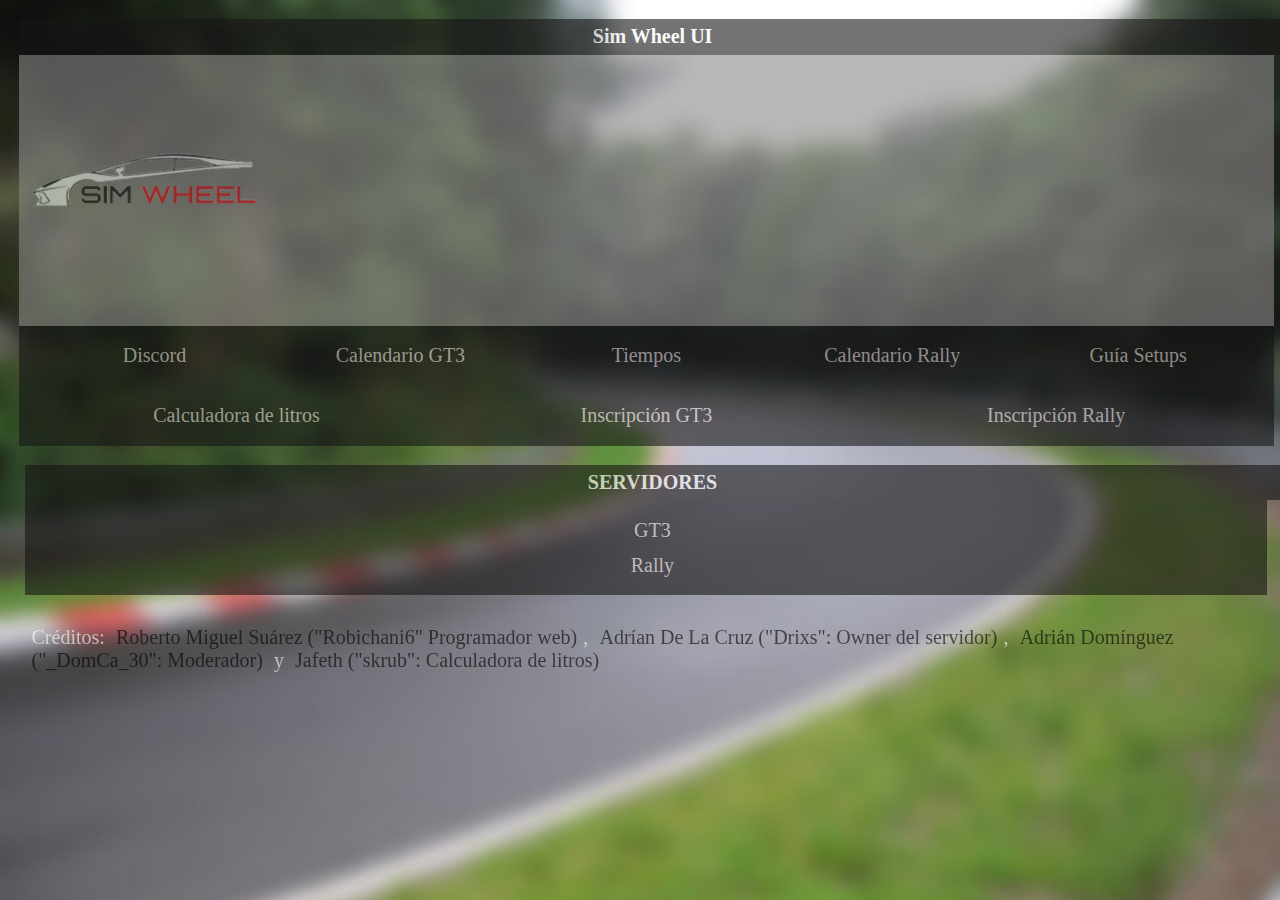
<file: index.html>
<!DOCTYPE html>
<html lang="es">
<head>
     <meta charset="UTF-8">
     <meta name="viewport" content="width=device-width, initial-scale=1.0">
     <title>Sim Wheel UI</title>
     <link rel="stylesheet" href="estilo.css">
     <link  rel="icon" href="LOGO.png" type="image/png" />
     <meta property="og:image" content="http://my.site.com/images/thumb.png" />
     <meta name="description" content="Interfaz gráfica para las comepeticiones de Sim Wheel"/>   
</head>
<body>
     <header><!--Creo header IMPORTANTE, es semantico-->
               <h1 class="Banner">Sim Wheel UI</h1>
            <div>
               <a href="">
                    <img alt="Logo de Sim Wheel" src="LOGO.png"
                   width="150" height="70">
                   </a>
            </div><!--Se usa para imagenes-->
            <nav>
                 <ul>
                      <li><a target="_blank"a href="https://discord.gg/hhqh6BGyGB">Discord</a></li>
                      <li><a target="_blank"a href="Calendarios/Calendario GT3.jpg">Calendario GT3</a></li>
                      <li><a target="_blank"a href="http://es2.assettohosting.com:10414/live-timing">Tiempos</a></li>
                      <li><a target="_blank"a href="Calendarios/Calendario Rally.jpg">Calendario Rally</a></li>
                      <li><a target="_blank"a href="Guía Setups.pdf">Guía Setups</a></li>
               </ul>
            </nav>    
            <nav>
             <ul>
               <li><a href="Calculadora litros/">Calculadora de litros</a></li>
               <li><a target="_blank"a href="https://docs.google.com/forms/d/e/1FAIpQLSfhEd21UWDZjN2NUqtj1ZB88guqzR339fQIteDMW_0T-hraag/viewform">Inscripción GT3</a></li>
               <li><a target="_blank"a href="https://www.paypal.com/paypalme/byseillas">Inscripción Rally</a></li>
        </ul>
          </nav>   
          </header>
     <section class="wrapper">
        <section class="main">
               <h1>SERVIDORES</h1>
              <nav>
                  <ul>
                      <li><a target="_blank"a href="Servers/gt3/">GT3</a></li>
                      <li><a target="_blank"a href="Servers/rally/">Rally</a></li>
                  </ul>
               </nav>
               <p></p>
               <p></p>
               <aside class="Créditos">Créditos: <a target="_blank" a href="https://robichani6-1.github.io/Robispam/">Roberto Miguel Suárez ("Robichani6" Programador web)</a>, <a target="_blank" a href="">Adrían De La Cruz ("Drixs": Owner del servidor)</a>, <a target="_blank" a href="https://www.youtube.com/channel/UC73brdXPkTw2X0qx4eYvhGg">Adrián Domínguez ("_DomCa_30": Moderador)</a> y <a target="_blank" a href="https://github.com/Jafeth12">Jafeth ("skrub": Calculadora de litros)</a></aside>
</body>
</html>
</file>
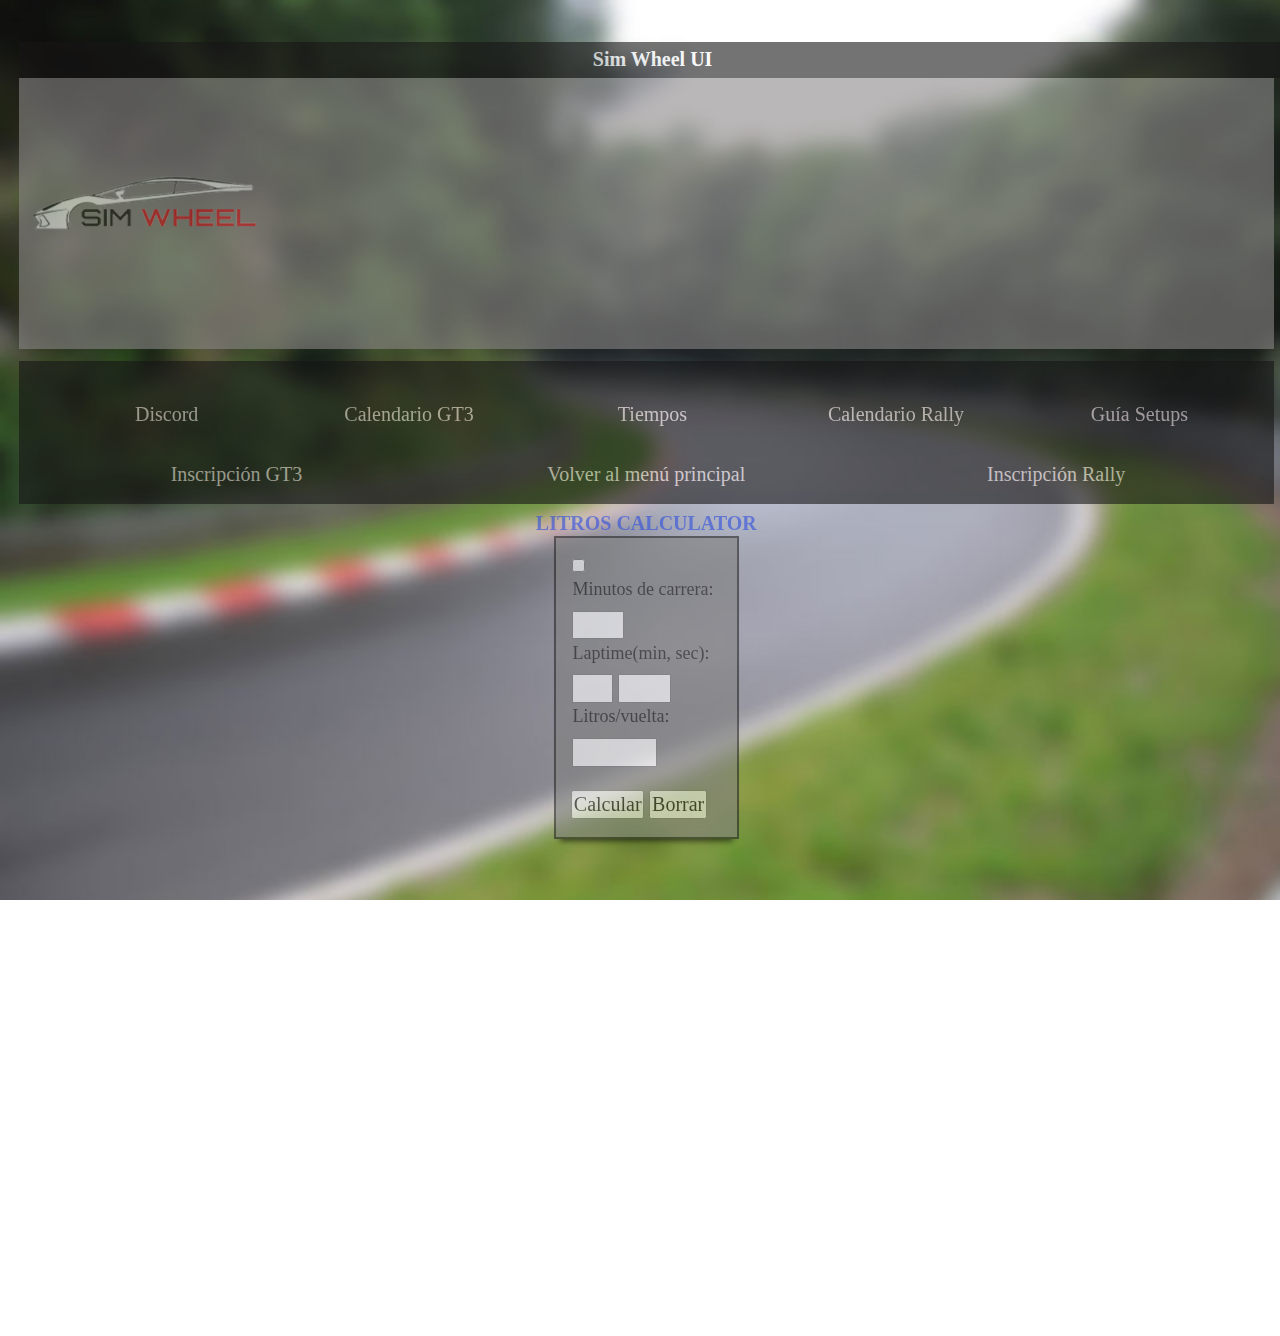
<file: Calculadora litros/index.html>
<!DOCTYPE html>
<html lang="es">
<head>
	<meta charset="UTF-8">
	<title>Litros</title>
	<link rel="stylesheet" href="css.css">​
	<link  rel="icon" href="../LOGO.png" type="image/png"/>
	<meta property="og:image" content="https://github.com/Robichani6-1/Sim-Wheel-UI/LOGO.png" />
	<meta name="description" content="Calculadora de litros para las comepeticiones de Sim Wheel"/>  
	</style>
</head>
	<body>
		<header><!--Creo header IMPORTANTE, es semantico-->
				 <h1>Sim Wheel UI</h1>
			  <div class="Banner">
				<a href="../">
                    <img alt="Logo de Sim Wheel" src="../LOGO.png"
                   width="150" height="70">
			  </div><!--Se usa para imagenes-->
			  	<nav>
				<ul>
					 <li><a target="_blank"a href="https://discord.gg/hhqh6BGyGB">Discord</a></li>
					 <li><a target="_blank"a href="../Calendarios/Calendario GT3.jpg">Calendario GT3</a></li>
					 <li><a target="_blank"a href="http://es2.assettohosting.com:10414/live-timing">Tiempos</a></li>
					 <li><a target="_blank"a href="../Calendarios/Calendario Rally.jpg">Calendario Rally</a></li>
					 <li><a target="_blank"a href="../Guía Setups.pdf">Guía Setups</a></li>
			  </ul>
		   </nav>    
		   <nav>
			<ul>
			  <li><a target="_blank"a href="https://docs.google.com/forms/d/e/1FAIpQLSfhEd21UWDZjN2NUqtj1ZB88guqzR339fQIteDMW_0T-hraag/viewform">Inscripción GT3</a></li>
			  <li><a href="../index.html">Volver al menú principal</a></li>
			  <li><a target="_blank"a href="https://www.paypal.com/paypalme/byseillas">Inscripción Rally</a></li>
	   </ul>
		 </nav>  
		<div class="container">
			<h2 style="color: rgb(45, 78, 224)">LITROS CALCULATOR</h2>
					<div class="content">
						
						<div class="block">
							<input type="checkbox" id="checkbox">
							<label style="color: #151515;margin-bottom: 10px;" id="minutos_vueltas_texto">Minutos de carrera: </label>
					    	<input type="text" id="min_vueltas" value="" size="2">
						</div>
						<div class="block">
							<label style="color: #151515;margin-bottom: 10px;">Laptime(min, sec): </label>	
					    	<input type="text" id="lapMin" value="" size="1">	
					    	<input type="text" id="lapSec" value="" size="2">
					    					    	
						</div>
						<div class="block">
							<label style="color: #151515;margin-bottom: 10px;">Litros/vuelta: </label>
					    	<input type="text" id="litrosPorVuelta" value="" size="5">			
						</div>
						<br>
						<button onclick="calcular()">Calcular</button>
						<button onclick="clears()">Borrar</button>
						<h2 id="res" style="text-align:center;color: #151515;"></h2>
						<h2 id="res2" style="text-align:center;color: #151515;"></h2>
				</div>
		</header>
	</body>
	<script src="js.js"></script>
</html>
</file>
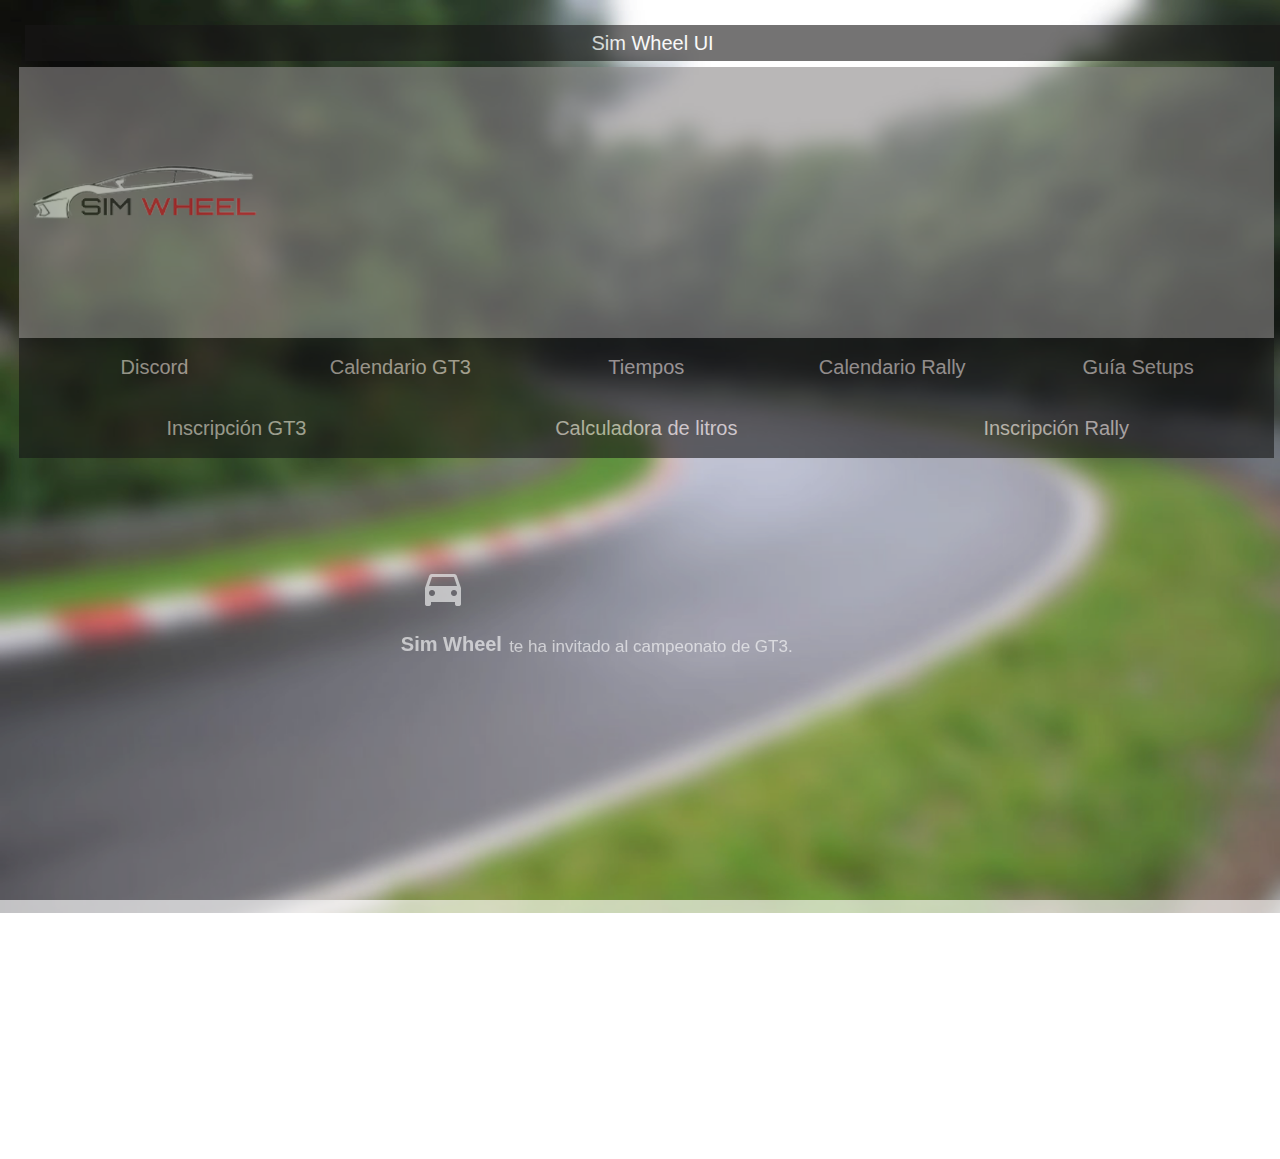
<file: Servers/gt3/index.html>
<!DOCTYPE html>
<!-- saved from url=(0070)https://acstuff.ru/s/q:race/online/join?ip=82.223.243.48&httpPort=8414 -->
<html><head><meta http-equiv="Content-Type" content="text/html; charset=UTF-8">
<title>Sim Wheel GT3</title>
<!--<base href="/">--><base href=".">
<meta name="robots" content="noindex, nofollow">
<meta name="googlebot" content="noindex, nofollow">
<link rel="stylesheet" href="./style.css">
<link rel="shortcut icon" type="image/x-icon" href="../../Logo.ico" sizes="16x16">
<link rel="icon" type="image/x-icon" href="../../LOGO.png" sizes="16x16">
<link rel="apple-touch-icon-precomposed" href="../../icon_96.png">
<meta property="og:image" content="https://github.com/Robichani6-1/Sim-Wheel-UI/LOGO.png" />
<meta name="description" content="Servidor para las comepeticiones de GT3 de Sim Wheel"/>  
<style>
.body_main { overflow: hidden; height: 600px; box-sizing: border-box; margin: 82px auto 0; padding: 0 52px 50px; transition: height 0.3s; max-width: 600px; }
.body_main_collapsed:hover { height: 600px !important; transition-delay: 0.2s; }
.body_main_collapsed { background: transparent; }
.body_main_collapsed_ready { transition-delay: 0.8s; }
.results { white-space: pre-line; font-size: 14px; margin-bottom: 40px; }
</style>
<script>(function(){class RuffleMimeType{constructor(a,b,c){this.type=a,this.description=b,this.suffixes=c}}class RuffleMimeTypeArray{constructor(a){this.__mimetypes=[],this.__named_mimetypes={};for(let b of a)this.install(b)}install(a){let b=this.__mimetypes.length;this.__mimetypes.push(a),this.__named_mimetypes[a.type]=a,this[a.type]=a,this[b]=a}item(a){return this.__mimetypes[a]}namedItem(a){return this.__named_mimetypes[a]}get length(){return this.__mimetypes.length}}class RufflePlugin extends RuffleMimeTypeArray{constructor(a,b,c,d){super(d),this.name=a,this.description=b,this.filename=c}install(a){a.enabledPlugin||(a.enabledPlugin=this),super.install(a)}}class RufflePluginArray{constructor(a){this.__plugins=[],this.__named_plugins={};for(let b of a)this.install(b)}install(a){let b=this.__plugins.length;this.__plugins.push(a),this.__named_plugins[a.name]=a,this[a.name]=a,this[b]=a}item(a){return this.__plugins[a]}namedItem(a){return this.__named_plugins[a]}get length(){return this.__plugins.length}}const FLASH_PLUGIN=new RufflePlugin("Shockwave Flash","Shockwave Flash 32.0 r0","ruffle.js",[new RuffleMimeType("application/futuresplash","Shockwave Flash","spl"),new RuffleMimeType("application/x-shockwave-flash","Shockwave Flash","swf"),new RuffleMimeType("application/x-shockwave-flash2-preview","Shockwave Flash","swf"),new RuffleMimeType("application/vnd.adobe.flash-movie","Shockwave Flash","swf")]);function install_plugin(a){navigator.plugins.install||Object.defineProperty(navigator,"plugins",{value:new RufflePluginArray(navigator.plugins),writable:!1}),navigator.plugins.install(a),0<a.length&&!navigator.mimeTypes.install&&Object.defineProperty(navigator,"mimeTypes",{value:new RuffleMimeTypeArray(navigator.mimeTypes),writable:!1});for(var b=0;b<a.length;b+=1)navigator.mimeTypes.install(a[b])}install_plugin(FLASH_PLUGIN);})();</script><script>(function () { var ruffleRuntimePath = "chrome-extension://lajmnlfaonffbdmiklcnnhekgpghnjko/";
var obfuscatedEventPrefix = "rufEvent47122174590";
(()=>{"use strict";var e={918:(e,t,n)=>{n.r(t),n.d(t,{default:()=>r});const r=n.p+"2866de769aa46ef052efb6d4443f238c.wasm"}},t={};function n(r){if(t[r])return t[r].exports;var i=t[r]={exports:{}};return e[r](i,i.exports,n),i.exports}n.d=(e,t)=>{for(var r in t)n.o(t,r)&&!n.o(e,r)&&Object.defineProperty(e,r,{enumerable:!0,get:t[r]})},n.g=function(){if("object"==typeof globalThis)return globalThis;try{return this||new Function("return this")()}catch(e){if("object"==typeof window)return window}}(),n.o=(e,t)=>Object.prototype.hasOwnProperty.call(e,t),n.r=e=>{"undefined"!=typeof Symbol&&Symbol.toStringTag&&Object.defineProperty(e,Symbol.toStringTag,{value:"Module"}),Object.defineProperty(e,"__esModule",{value:!0})},n.p="",(()=>{const e="undefined"!=typeof AudioContext?AudioContext:webkitAudioContext;let t;const r=new Array(32).fill(void 0);function i(e){return r[e]}r.push(void 0,null,!0,!1);let o=r.length;function a(e){const t=i(e);return function(e){e<36||(r[e]=o,o=e)}(e),t}function s(e){o===r.length&&r.push(r.length+1);const t=o;return o=r[t],r[t]=e,t}let c=new TextDecoder("utf-8",{ignoreBOM:!0,fatal:!0});c.decode();let u=null;function l(){return null!==u&&u.buffer===t.memory.buffer||(u=new Uint8Array(t.memory.buffer)),u}function _(e,t){return c.decode(l().subarray(e,e+t))}let f=0,b=new TextEncoder("utf-8");const d="function"==typeof b.encodeInto?function(e,t){return b.encodeInto(e,t)}:function(e,t){const n=b.encode(e);return t.set(n),{read:e.length,written:n.length}};function g(e,t,n){if(void 0===n){const n=b.encode(e),r=t(n.length);return l().subarray(r,r+n.length).set(n),f=n.length,r}let r=e.length,i=t(r);const o=l();let a=0;for(;a<r;a++){const t=e.charCodeAt(a);if(t>127)break;o[i+a]=t}if(a!==r){0!==a&&(e=e.slice(a)),i=n(i,r,r=a+3*e.length);const t=l().subarray(i+a,i+r);a+=d(e,t).written}return f=a,i}let w=null;function h(){return null!==w&&w.buffer===t.memory.buffer||(w=new Int32Array(t.memory.buffer)),w}function m(e){return null==e}let p=null;function y(e){const t=typeof e;if("number"==t||"boolean"==t||null==e)return`${e}`;if("string"==t)return`"${e}"`;if("symbol"==t){const t=e.description;return null==t?"Symbol":`Symbol(${t})`}if("function"==t){const t=e.name;return"string"==typeof t&&t.length>0?`Function(${t})`:"Function"}if(Array.isArray(e)){const t=e.length;let n="[";t>0&&(n+=y(e[0]));for(let r=1;r<t;r++)n+=", "+y(e[r]);return n+="]",n}const n=/\[object ([^\]]+)\]/.exec(toString.call(e));let r;if(!(n.length>1))return toString.call(e);if(r=n[1],"Object"==r)try{return"Object("+JSON.stringify(e)+")"}catch(e){return"Object"}return e instanceof Error?`${e.name}: ${e.message}\n${e.stack}`:r}function v(e,n,r,i){const o={a:e,b:n,cnt:1,dtor:r},a=(...e)=>{o.cnt++;const n=o.a;o.a=0;try{return i(n,o.b,...e)}finally{0==--o.cnt?t.__wbindgen_export_2.get(o.dtor)(n,o.b):o.a=n}};return a.original=o,a}function x(e,n){t._dyn_core__ops__function__FnMut_____Output___R_as_wasm_bindgen__closure__WasmClosure___describe__invoke__h47f6166a3bac982a(e,n)}function k(e,n,r){t._dyn_core__ops__function__FnMut__A____Output___R_as_wasm_bindgen__closure__WasmClosure___describe__invoke__h1bc5512fcf33bc60(e,n,s(r))}function E(e,n,r){t._dyn_core__ops__function__FnMut__A____Output___R_as_wasm_bindgen__closure__WasmClosure___describe__invoke__h1bc5512fcf33bc60(e,n,s(r))}function C(e,n,r){t._dyn_core__ops__function__FnMut__A____Output___R_as_wasm_bindgen__closure__WasmClosure___describe__invoke__hce25ab2cb9e71f54(e,n,r)}function S(e,n,r){t._dyn_core__ops__function__FnMut__A____Output___R_as_wasm_bindgen__closure__WasmClosure___describe__invoke__h1bc5512fcf33bc60(e,n,s(r))}function I(e,n,r){t._dyn_core__ops__function__FnMut__A____Output___R_as_wasm_bindgen__closure__WasmClosure___describe__invoke__h1bc5512fcf33bc60(e,n,s(r))}function A(e,n,r){t._dyn_core__ops__function__FnMut__A____Output___R_as_wasm_bindgen__closure__WasmClosure___describe__invoke__h1bc5512fcf33bc60(e,n,s(r))}function R(e,n,r){t._dyn_core__ops__function__FnMut__A____Output___R_as_wasm_bindgen__closure__WasmClosure___describe__invoke__h1bc5512fcf33bc60(e,n,s(r))}function P(e,n,r){t._dyn_core__ops__function__FnMut__A____Output___R_as_wasm_bindgen__closure__WasmClosure___describe__invoke__h0ec9a2f5c94e73d5(e,n,s(r))}let F=null;function O(e,n){return(null!==F&&F.buffer===t.memory.buffer||(F=new Float32Array(t.memory.buffer)),F).subarray(e/4,e/4+n)}function T(e){return function(){try{return e.apply(this,arguments)}catch(e){t.__wbindgen_exn_store(s(e))}}}let M=32;function j(e){if(1==M)throw new Error("out of js stack");return r[--M]=e,M}let L=null;function N(e,t){return l().subarray(e/1,e/1+t)}class W{static __wrap(e){const t=Object.create(W.prototype);return t.ptr=e,t}free(){const e=this.ptr;this.ptr=0,t.__wbg_ruffle_free(e)}constructor(e,n,i){try{var o=t.ruffle_new(s(e),s(n),j(i));return W.__wrap(o)}finally{r[M++]=void 0}}stream_from(e,n){try{var i=g(e,t.__wbindgen_malloc,t.__wbindgen_realloc),o=f;t.ruffle_stream_from(this.ptr,i,o,j(n))}finally{r[M++]=void 0}}load_data(e,n){try{t.ruffle_load_data(this.ptr,s(e),j(n))}finally{r[M++]=void 0}}play(){t.ruffle_play(this.ptr)}pause(){t.ruffle_pause(this.ptr)}is_playing(){return 0!==t.ruffle_is_playing(this.ptr)}destroy(){t.ruffle_destroy(this.ptr)}call_exposed_callback(e,n){var r=g(e,t.__wbindgen_malloc,t.__wbindgen_realloc),i=f,o=function(e,n){const r=n(4*e.length),i=(null!==L&&L.buffer===t.memory.buffer||(L=new Uint32Array(t.memory.buffer)),L);for(let t=0;t<e.length;t++)i[r/4+t]=s(e[t]);return f=e.length,r}(n,t.__wbindgen_malloc),c=f;return a(t.ruffle_call_exposed_callback(this.ptr,r,i,o,c))}set_trace_observer(e){t.ruffle_set_trace_observer(this.ptr,s(e))}audio_context(){return a(t.ruffle_audio_context(this.ptr))}}const B=async function r(o){void 0===o&&(o="file:///home/runner/work/ruffle/ruffle/web/packages/core/pkg/ruffle_web.js".replace(/\.js$/,"_bg.wasm"));const c={wbg:{}};c.wbg.__wbindgen_object_drop_ref=function(e){a(e)},c.wbg.__wbindgen_cb_drop=function(e){const t=a(e).original;return 1==t.cnt--&&(t.a=0,!0)},c.wbg.__wbindgen_object_clone_ref=function(e){return s(i(e))},c.wbg.__wbindgen_string_new=function(e,t){return s(_(e,t))},c.wbg.__wbg_isFullscreen_96b85640554e160d=function(e){return i(e).isFullscreen},c.wbg.__wbg_displayUnsupportedMessage_a8f81a8e054e5e91=function(e){i(e).displayUnsupportedMessage()},c.wbg.__wbg_displayMessage_c57c20204892da2b=function(e,t,n){i(e).displayMessage(_(t,n))},c.wbg.__wbg_new_df6e6ab7a65c4c4d=function(e,t){return s(new Error(_(e,t)))},c.wbg.__wbg_panic_bbc809dd04a12c60=function(e,t){i(e).panic(i(t))},c.wbg.__wbindgen_is_function=function(e){return"function"==typeof i(e)},c.wbg.__wbindgen_json_serialize=function(e,n){const r=i(n);var o=g(JSON.stringify(void 0===r?null:r),t.__wbindgen_malloc,t.__wbindgen_realloc),a=f;h()[e/4+1]=a,h()[e/4+0]=o},c.wbg.__wbg_copyToAudioBuffer_58f244be94bac1d2=function(e,t,n,r,o){var a,s,c;a=i(e),s=0===t?void 0:O(t,n),c=0===r?void 0:O(r,o),s&&a.getChannelData(0).set(s),c&&a.getChannelData(1).set(c)},c.wbg.__wbg_onCallbackAvailable_3a48fae397926c96=function(e,t,n){i(e).onCallbackAvailable(_(t,n))},c.wbg.__wbg_onFSCommand_fb2f94653f71796e=T((function(e,t,n,r,o){return i(e).onFSCommand(_(t,n),_(r,o))})),c.wbg.__wbindgen_number_new=function(e){return s(e)},c.wbg.__wbg_new_59cb74e423758ede=function(){return s(new Error)},c.wbg.__wbg_stack_558ba5917b466edd=function(e,n){var r=g(i(n).stack,t.__wbindgen_malloc,t.__wbindgen_realloc),o=f;h()[e/4+1]=o,h()[e/4+0]=r},c.wbg.__wbg_error_4bb6c2a97407129a=function(e,n){try{console.error(_(e,n))}finally{t.__wbindgen_free(e,n)}},c.wbg.__wbindgen_is_undefined=function(e){return void 0===i(e)},c.wbg.__wbg_instanceof_WebGl2RenderingContext_9818b789249374d3=function(e){return i(e)instanceof WebGL2RenderingContext},c.wbg.__wbg_bindVertexArray_569f8b5466293fb0=function(e,t){i(e).bindVertexArray(i(t))},c.wbg.__wbg_blitFramebuffer_4b472bb45062bd6e=function(e,t,n,r,o,a,s,c,u,l,_){i(e).blitFramebuffer(t,n,r,o,a,s,c,u,l>>>0,_>>>0)},c.wbg.__wbg_createVertexArray_1f35f6d163bbae13=function(e){var t=i(e).createVertexArray();return m(t)?0:s(t)},c.wbg.__wbg_renderbufferStorageMultisample_0426ba65de4885db=function(e,t,n,r,o,a){i(e).renderbufferStorageMultisample(t>>>0,n,r>>>0,o,a)},c.wbg.__wbg_texImage2D_79c0e000ef5e1b0a=T((function(e,t,n,r,o,a,s,c,u,l,_){i(e).texImage2D(t>>>0,n,r,o,a,s,c>>>0,u>>>0,0===l?void 0:N(l,_))})),c.wbg.__wbg_bindFramebuffer_4a37c2a7678c0994=function(e,t,n){i(e).bindFramebuffer(t>>>0,i(n))},c.wbg.__wbg_bindRenderbuffer_203ad50a30ad3c0d=function(e,t,n){i(e).bindRenderbuffer(t>>>0,i(n))},c.wbg.__wbg_bindTexture_f3ab6393f75a763f=function(e,t,n){i(e).bindTexture(t>>>0,i(n))},c.wbg.__wbg_createFramebuffer_d01ac1b4f7c704e5=function(e){var t=i(e).createFramebuffer();return m(t)?0:s(t)},c.wbg.__wbg_createRenderbuffer_c008c3bb50dfff9d=function(e){var t=i(e).createRenderbuffer();return m(t)?0:s(t)},c.wbg.__wbg_createTexture_151a385cd028c893=function(e){var t=i(e).createTexture();return m(t)?0:s(t)},c.wbg.__wbg_deleteFramebuffer_acd92acda81356e9=function(e,t){i(e).deleteFramebuffer(i(t))},c.wbg.__wbg_deleteRenderbuffer_b67ff9026d2be0fd=function(e,t){i(e).deleteRenderbuffer(i(t))},c.wbg.__wbg_deleteTexture_125ab82d8330e268=function(e,t){i(e).deleteTexture(i(t))},c.wbg.__wbg_framebufferRenderbuffer_5293612146bd869a=function(e,t,n,r,o){i(e).framebufferRenderbuffer(t>>>0,n>>>0,r>>>0,i(o))},c.wbg.__wbg_framebufferTexture2D_5b8575bda5aeceeb=function(e,t,n,r,o,a){i(e).framebufferTexture2D(t>>>0,n>>>0,r>>>0,i(o),a)},c.wbg.__wbg_getError_609a7fa815fd3d84=function(e){return i(e).getError()},c.wbg.__wbg_getParameter_be1e4b3ba2c0c339=T((function(e,t){return s(i(e).getParameter(t>>>0))})),c.wbg.__wbg_texParameteri_6e7ba8c54bb639f2=function(e,t,n,r){i(e).texParameteri(t>>>0,n>>>0,r)},c.wbg.__wbg_instanceof_Window_49f532f06a9786ee=function(e){return i(e)instanceof Window},c.wbg.__wbg_document_c0366b39e4f4c89a=function(e){var t=i(e).document;return m(t)?0:s(t)},c.wbg.__wbg_location_c1e50a6e4c53d45c=function(e){return s(i(e).location)},c.wbg.__wbg_navigator_95ba9cd684cf90aa=function(e){return s(i(e).navigator)},c.wbg.__wbg_devicePixelRatio_268c49438a600d53=function(e){return i(e).devicePixelRatio},c.wbg.__wbg_performance_87e4f3b6f966469f=function(e){var t=i(e).performance;return m(t)?0:s(t)},c.wbg.__wbg_localStorage_a6fd83fc300473fc=T((function(e){var t=i(e).localStorage;return m(t)?0:s(t)})),c.wbg.__wbg_cancelAnimationFrame_60f9cf59ec1c0125=T((function(e,t){i(e).cancelAnimationFrame(t)})),c.wbg.__wbg_focus_ab7792954990fdb9=T((function(e){i(e).focus()})),c.wbg.__wbg_open_f355af0fd051a9d8=T((function(e,t,n,r,o){var a=i(e).open(_(t,n),_(r,o));return m(a)?0:s(a)})),c.wbg.__wbg_requestAnimationFrame_ef0e2294dc8b1088=T((function(e,t){return i(e).requestAnimationFrame(i(t))})),c.wbg.__wbg_fetch_f532e04b8fe49aa0=function(e,t){return s(i(e).fetch(i(t)))},c.wbg.__wbg_destination_4b8bc48ce4ebcd6c=function(e){return s(i(e).destination)},c.wbg.__wbg_sampleRate_0d2637cc084b2eaf=function(e){return i(e).sampleRate},c.wbg.__wbg_currentTime_1bc83619afbf9e72=function(e){return i(e).currentTime},c.wbg.__wbg_new_2f70ca6da1976429=T((function(){return s(new e)})),c.wbg.__wbg_suspend_ad6a97ee4bac3247=T((function(e){return s(i(e).suspend())})),c.wbg.__wbg_createBuffer_48e051aa20c4ba3e=T((function(e,t,n,r){return s(i(e).createBuffer(t>>>0,n>>>0,r))})),c.wbg.__wbg_createBufferSource_0e160528349a924b=T((function(e){return s(i(e).createBufferSource())})),c.wbg.__wbg_createChannelMerger_8e8d29d53323df91=T((function(e,t){return s(i(e).createChannelMerger(t>>>0))})),c.wbg.__wbg_createChannelSplitter_10fc5fe404818afc=T((function(e,t){return s(i(e).createChannelSplitter(t>>>0))})),c.wbg.__wbg_createGain_a6211e4c615a1141=T((function(e){return s(i(e).createGain())})),c.wbg.__wbg_createScriptProcessor_e755612398f80dd4=T((function(e,t,n,r){return s(i(e).createScriptProcessor(t>>>0,n>>>0,r>>>0))})),c.wbg.__wbg_decodeAudioData_1a1e91ec5cd60d59=T((function(e,t,n,r){return s(i(e).decodeAudioData(i(t),i(n),i(r)))})),c.wbg.__wbg_resume_6dd89ae2f9b0bef3=T((function(e){return s(i(e).resume())})),c.wbg.__wbg_setvalue_cc85088ad32e56b0=function(e,t){i(e).value=t},c.wbg.__wbg_linearRampToValueAtTime_02ce948b9b4323e0=T((function(e,t,n){return s(i(e).linearRampToValueAtTime(t,n))})),c.wbg.__wbg_setValueAtTime_788b65cf85b7ba6a=T((function(e,t,n){return s(i(e).setValueAtTime(t,n))})),c.wbg.__wbg_userAgent_b9c7a338061adca8=T((function(e,n){var r=g(i(n).userAgent,t.__wbindgen_malloc,t.__wbindgen_realloc),o=f;h()[e/4+1]=o,h()[e/4+0]=r})),c.wbg.__wbg_baseURI_1fe61dc0a39a61ed=T((function(e,n){var r=i(n).baseURI,o=m(r)?0:g(r,t.__wbindgen_malloc,t.__wbindgen_realloc),a=f;h()[e/4+1]=a,h()[e/4+0]=o})),c.wbg.__wbg_appendChild_7c45aeccd496f2a5=T((function(e,t){return s(i(e).appendChild(i(t)))})),c.wbg.__wbg_removeChild_1e1942a296b255c1=T((function(e,t){return s(i(e).removeChild(i(t)))})),c.wbg.__wbg_gain_688543a4eee1eece=function(e){return s(i(e).gain)},c.wbg.__wbg_protocol_791396029743ce88=T((function(e,n){var r=g(i(n).protocol,t.__wbindgen_malloc,t.__wbindgen_realloc),o=f;h()[e/4+1]=o,h()[e/4+0]=r})),c.wbg.__wbg_assign_8948549eb7c584b7=T((function(e,t,n){i(e).assign(_(t,n))})),c.wbg.__wbg_new_0af3e1641443f13d=T((function(){return s(new Path2D)})),c.wbg.__wbg_addPath_0b9c6299797f0772=function(e,t,n){i(e).addPath(i(t),i(n))},c.wbg.__wbg_closePath_6e9529e4d6da5e83=function(e){i(e).closePath()},c.wbg.__wbg_lineTo_2157bf4d1b0ce0d3=function(e,t,n){i(e).lineTo(t,n)},c.wbg.__wbg_moveTo_fb2215902520c649=function(e,t,n){i(e).moveTo(t,n)},c.wbg.__wbg_quadraticCurveTo_9c392c57a794a2d2=function(e,t,n,r,o){i(e).quadraticCurveTo(t,n,r,o)},c.wbg.__wbg_get_29a9ce40981b8710=T((function(e,n,r,o){var a=i(n)[_(r,o)],s=m(a)?0:g(a,t.__wbindgen_malloc,t.__wbindgen_realloc),c=f;h()[e/4+1]=c,h()[e/4+0]=s})),c.wbg.__wbg_set_13ecdf3c7967382d=T((function(e,t,n,r,o){i(e)[_(t,n)]=_(r,o)})),c.wbg.__wbg_delete_2c0adda5d0edea03=T((function(e,t,n){delete i(e)[_(t,n)]})),c.wbg.__wbg_length_da24898717a463e0=function(e){return i(e).length},c.wbg.__wbg_setProperty_46b9bd1b0fad730b=T((function(e,t,n,r,o){i(e).setProperty(_(t,n),_(r,o))})),c.wbg.__wbg_offsetX_4bd8c9fcb457cf0b=function(e){return i(e).offsetX},c.wbg.__wbg_offsetY_0dde12490e8ebfba=function(e){return i(e).offsetY},c.wbg.__wbg_button_9e74bd912190b055=function(e){return i(e).button},c.wbg.__wbg_instanceof_SvgsvgElement_aa3f79a2638c5f44=function(e){return i(e)instanceof SVGSVGElement},c.wbg.__wbg_createSVGMatrix_9088b605b3cbb935=function(e){return s(i(e).createSVGMatrix())},c.wbg.__wbg_connect_607a0c51b546a3db=T((function(e,t){return s(i(e).connect(i(t)))})),c.wbg.__wbg_connect_a4236fe1b645b8fb=T((function(e,t,n){return s(i(e).connect(i(t),n>>>0))})),c.wbg.__wbg_connect_db97a7bc9cd258c6=T((function(e,t,n,r){return s(i(e).connect(i(t),n>>>0,r>>>0))})),c.wbg.__wbg_disconnect_1f5d0443b0bca9c8=T((function(e){i(e).disconnect()})),c.wbg.__wbg_outputBuffer_1fc843f5ddfd743b=T((function(e){return s(i(e).outputBuffer)})),c.wbg.__wbg_setTransform_041d67e3d6972fd7=function(e,t){i(e).setTransform(i(t))},c.wbg.__wbg_bindVertexArrayOES_17e98f43d896f40b=function(e,t){i(e).bindVertexArrayOES(i(t))},c.wbg.__wbg_createVertexArrayOES_393e00fa6f931f59=function(e){var t=i(e).createVertexArrayOES();return m(t)?0:s(t)},c.wbg.__wbg_seta_6c309b33d9a4fb29=function(e,t){i(e).a=t},c.wbg.__wbg_setb_378147d7ba767ab1=function(e,t){i(e).b=t},c.wbg.__wbg_setc_cc36b264b7a1ae60=function(e,t){i(e).c=t},c.wbg.__wbg_setd_998c5989f5780653=function(e,t){i(e).d=t},c.wbg.__wbg_sete_42bf2f390f25e536=function(e,t){i(e).e=t},c.wbg.__wbg_setf_df5aef1469b0c50b=function(e,t){i(e).f=t},c.wbg.__wbg_deltaY_2722120e563d3160=function(e){return i(e).deltaY},c.wbg.__wbg_deltaMode_3db3c9c4bedf191d=function(e){return i(e).deltaMode},c.wbg.__wbg_setbuffer_8c396e74724eda12=function(e,t){i(e).buffer=i(t)},c.wbg.__wbg_setloop_1e141edefc26db22=function(e,t){i(e).loop=0!==t},c.wbg.__wbg_setloopStart_4162b0a533fbc0d5=function(e,t){i(e).loopStart=t},c.wbg.__wbg_setloopEnd_e81eb72ea2277d88=function(e,t){i(e).loopEnd=t},c.wbg.__wbg_setonended_f6f3e04e13c07db4=function(e,t){i(e).onended=i(t)},c.wbg.__wbg_start_f5e66921db9afaee=T((function(e){i(e).start()})),c.wbg.__wbg_start_0237410bb20c6213=T((function(e,t,n){i(e).start(t,n)})),c.wbg.__wbg_stop_5765c7cac3ec1564=T((function(e,t){i(e).stop(t)})),c.wbg.__wbg_instanceof_HtmlFormElement_26283084b0956b17=function(e){return i(e)instanceof HTMLFormElement},c.wbg.__wbg_submit_121b8e3bd960f229=T((function(e){i(e).submit()})),c.wbg.__wbg_pointerId_602db5c989b38cc0=function(e){return i(e).pointerId},c.wbg.__wbg_instanceof_Response_f52c65c389890639=function(e){return i(e)instanceof Response},c.wbg.__wbg_arrayBuffer_0ba17dfaad804b6f=T((function(e){return s(i(e).arrayBuffer())})),c.wbg.__wbg_data_55e064fddf34cf3b=function(e,n){var r=function(e,t){const n=t(1*e.length);return l().set(e,n/1),f=e.length,n}(i(n).data,t.__wbindgen_malloc),o=f;h()[e/4+1]=o,h()[e/4+0]=r},c.wbg.__wbg_key_d9b602f48baca7bc=function(e,n){var r=g(i(n).key,t.__wbindgen_malloc,t.__wbindgen_realloc),o=f;h()[e/4+1]=o,h()[e/4+0]=r},c.wbg.__wbg_code_cbf76ad384ae1179=function(e,n){var r=g(i(n).code,t.__wbindgen_malloc,t.__wbindgen_realloc),o=f;h()[e/4+1]=o,h()[e/4+0]=r},c.wbg.__wbg_now_7628760b7b640632=function(e){return i(e).now()},c.wbg.__wbg_newwithstrandinit_11debb554792e043=T((function(e,t,n){return s(new Request(_(e,t),i(n)))})),c.wbg.__wbg_setonaudioprocess_66d0b1fa0dd39606=function(e,t){i(e).onaudioprocess=i(t)},c.wbg.__wbg_body_c8cb19d760637268=function(e){var t=i(e).body;return m(t)?0:s(t)},c.wbg.__wbg_createElement_99351c8bf0efac6e=T((function(e,t,n){return s(i(e).createElement(_(t,n)))})),c.wbg.__wbg_createElementNS_a7ef126eff5022c2=T((function(e,t,n,r,o){return s(i(e).createElementNS(0===t?void 0:_(t,n),_(r,o)))})),c.wbg.__wbg_setid_f33ce4e43b43f57a=function(e,t,n){i(e).id=_(t,n)},c.wbg.__wbg_clientWidth_2c84a7ebc75dd4f0=function(e){return i(e).clientWidth},c.wbg.__wbg_clientHeight_f56dfe03d1c42f3e=function(e){return i(e).clientHeight},c.wbg.__wbg_setinnerHTML_79084edd97462c07=function(e,t,n){i(e).innerHTML=_(t,n)},c.wbg.__wbg_querySelector_155b00165b78a12f=T((function(e,t,n){var r=i(e).querySelector(_(t,n));return m(r)?0:s(r)})),c.wbg.__wbg_releasePointerCapture_4b78cb9c51d4a539=T((function(e,t){i(e).releasePointerCapture(t)})),c.wbg.__wbg_setAttribute_e71b9086539f06a1=T((function(e,t,n,r,o){i(e).setAttribute(_(t,n),_(r,o))})),c.wbg.__wbg_setAttributeNS_a66240d5c750d0fa=T((function(e,t,n,r,o,a,s){i(e).setAttributeNS(0===t?void 0:_(t,n),_(r,o),_(a,s))})),c.wbg.__wbg_setPointerCapture_54ee987062d42d03=T((function(e,t){i(e).setPointerCapture(t)})),c.wbg.__wbg_remove_0639495587b1aaeb=function(e){i(e).remove()},c.wbg.__wbg_instanceof_WebGlRenderingContext_ef4e51c6e4133d85=function(e){return i(e)instanceof WebGLRenderingContext},c.wbg.__wbg_drawingBufferWidth_fab3e20dd1ba5d4e=function(e){return i(e).drawingBufferWidth},c.wbg.__wbg_drawingBufferHeight_31bc93d4dc3a0dcc=function(e){return i(e).drawingBufferHeight},c.wbg.__wbg_bufferData_d47c8467e443121d=function(e,t,n,r,o){i(e).bufferData(t>>>0,N(n,r),o>>>0)},c.wbg.__wbg_texImage2D_a4011abffe0229fb=T((function(e,t,n,r,o,a,s,c,u,l,_){i(e).texImage2D(t>>>0,n,r,o,a,s,c>>>0,u>>>0,0===l?void 0:N(l,_))})),c.wbg.__wbg_uniform1fv_cd9d2dea0641919d=function(e,t,n,r){i(e).uniform1fv(i(t),O(n,r))},c.wbg.__wbg_uniform4fv_24ef46675c137552=function(e,t,n,r){i(e).uniform4fv(i(t),O(n,r))},c.wbg.__wbg_uniformMatrix3fv_a0a261980af4587d=function(e,t,n,r,o){i(e).uniformMatrix3fv(i(t),0!==n,O(r,o))},c.wbg.__wbg_uniformMatrix4fv_088c96db8ee28c1d=function(e,t,n,r,o){i(e).uniformMatrix4fv(i(t),0!==n,O(r,o))},c.wbg.__wbg_activeTexture_a51ec6273de88bc6=function(e,t){i(e).activeTexture(t>>>0)},c.wbg.__wbg_attachShader_0dd248f6ab98fcf2=function(e,t,n){i(e).attachShader(i(t),i(n))},c.wbg.__wbg_bindBuffer_1ceb83e9674e812a=function(e,t,n){i(e).bindBuffer(t>>>0,i(n))},c.wbg.__wbg_bindFramebuffer_d8f98d1a7f6d67d1=function(e,t,n){i(e).bindFramebuffer(t>>>0,i(n))},c.wbg.__wbg_bindRenderbuffer_1ba9206d5f319ae1=function(e,t,n){i(e).bindRenderbuffer(t>>>0,i(n))},c.wbg.__wbg_bindTexture_6121e6db3f879582=function(e,t,n){i(e).bindTexture(t>>>0,i(n))},c.wbg.__wbg_blendFunc_34a6bb31770822c5=function(e,t,n){i(e).blendFunc(t>>>0,n>>>0)},c.wbg.__wbg_clear_f6b2dd48aeed2752=function(e,t){i(e).clear(t>>>0)},c.wbg.__wbg_clearColor_89f7819aa9f80129=function(e,t,n,r,o){i(e).clearColor(t,n,r,o)},c.wbg.__wbg_colorMask_88ebee15531b14ef=function(e,t,n,r,o){i(e).colorMask(0!==t,0!==n,0!==r,0!==o)},c.wbg.__wbg_compileShader_28bdbafe4445d24b=function(e,t){i(e).compileShader(i(t))},c.wbg.__wbg_createBuffer_acedc3831832a280=function(e){var t=i(e).createBuffer();return m(t)?0:s(t)},c.wbg.__wbg_createProgram_7e2f44b7b74694d4=function(e){var t=i(e).createProgram();return m(t)?0:s(t)},c.wbg.__wbg_createShader_64c474f1d1d0c1f8=function(e,t){var n=i(e).createShader(t>>>0);return m(n)?0:s(n)},c.wbg.__wbg_createTexture_0a156dab1efc3499=function(e){var t=i(e).createTexture();return m(t)?0:s(t)},c.wbg.__wbg_disable_5b9c6f74d5efd3a5=function(e,t){i(e).disable(t>>>0)},c.wbg.__wbg_disableVertexAttribArray_ba8f39ecd28c601b=function(e,t){i(e).disableVertexAttribArray(t>>>0)},c.wbg.__wbg_drawElements_3eb5ba8a511ce0f0=function(e,t,n,r,o){i(e).drawElements(t>>>0,n,r>>>0,o)},c.wbg.__wbg_enable_87f39f6396535e1f=function(e,t){i(e).enable(t>>>0)},c.wbg.__wbg_enableVertexAttribArray_f29c8dde9c8c5cf5=function(e,t){i(e).enableVertexAttribArray(t>>>0)},c.wbg.__wbg_getAttribLocation_ba61f837da80e249=function(e,t,n,r){return i(e).getAttribLocation(i(t),_(n,r))},c.wbg.__wbg_getExtension_c6863c255090d82f=T((function(e,t,n){var r=i(e).getExtension(_(t,n));return m(r)?0:s(r)})),c.wbg.__wbg_getParameter_ff687a6ea303e551=T((function(e,t){return s(i(e).getParameter(t>>>0))})),c.wbg.__wbg_getProgramInfoLog_aacf06c959070653=function(e,n,r){var o=i(n).getProgramInfoLog(i(r)),a=m(o)?0:g(o,t.__wbindgen_malloc,t.__wbindgen_realloc),s=f;h()[e/4+1]=s,h()[e/4+0]=a},c.wbg.__wbg_getProgramParameter_a89bf14502c109f7=function(e,t,n){return s(i(e).getProgramParameter(i(t),n>>>0))},c.wbg.__wbg_getShaderInfoLog_1eb885f2468e2429=function(e,n,r){var o=i(n).getShaderInfoLog(i(r)),a=m(o)?0:g(o,t.__wbindgen_malloc,t.__wbindgen_realloc),s=f;h()[e/4+1]=s,h()[e/4+0]=a},c.wbg.__wbg_getUniformLocation_ca853de4f2f9270d=function(e,t,n,r){var o=i(e).getUniformLocation(i(t),_(n,r));return m(o)?0:s(o)},c.wbg.__wbg_linkProgram_46a36cb158f10676=function(e,t){i(e).linkProgram(i(t))},c.wbg.__wbg_pixelStorei_31f6dc244bf4cd5b=function(e,t,n){i(e).pixelStorei(t>>>0,n)},c.wbg.__wbg_shaderSource_700ae72fca39850d=function(e,t,n,r){i(e).shaderSource(i(t),_(n,r))},c.wbg.__wbg_stencilFunc_cc85d77d2098446b=function(e,t,n,r){i(e).stencilFunc(t>>>0,n,r>>>0)},c.wbg.__wbg_stencilMask_ed2cded2c2b0b72c=function(e,t){i(e).stencilMask(t>>>0)},c.wbg.__wbg_stencilOp_1b3529546c1fdcc2=function(e,t,n,r){i(e).stencilOp(t>>>0,n>>>0,r>>>0)},c.wbg.__wbg_texParameteri_e45f3977eb998137=function(e,t,n,r){i(e).texParameteri(t>>>0,n>>>0,r)},c.wbg.__wbg_uniform1f_3eb09312a513b94a=function(e,t,n){i(e).uniform1f(i(t),n)},c.wbg.__wbg_uniform1i_e76b668973ae0655=function(e,t,n){i(e).uniform1i(i(t),n)},c.wbg.__wbg_useProgram_d63a57db0571e803=function(e,t){i(e).useProgram(i(t))},c.wbg.__wbg_vertexAttribPointer_b4b829a4f5a3778e=function(e,t,n,r,o,a,s){i(e).vertexAttribPointer(t>>>0,n,r>>>0,0!==o,a,s)},c.wbg.__wbg_viewport_54305c74f5668b33=function(e,t,n,r,o){i(e).viewport(t,n,r,o)},c.wbg.__wbg_debug_146b863607d79e9d=function(e){console.debug(i(e))},c.wbg.__wbg_error_e325755affc8634b=function(e){console.error(i(e))},c.wbg.__wbg_info_d60054f760c729cc=function(e){console.info(i(e))},c.wbg.__wbg_log_f2e13ca55da8bad3=function(e){console.log(i(e))},c.wbg.__wbg_warn_9e92ccdc67085e1b=function(e){console.warn(i(e))},c.wbg.__wbg_style_9b773f0fc441eddc=function(e){return s(i(e).style)},c.wbg.__wbg_newwithbuffersourcesequenceandoptions_03294a518a0bd99a=T((function(e,t){return s(new Blob(i(e),i(t)))})),c.wbg.__wbg_currentTarget_b545d0d803b3a62e=function(e){var t=i(e).currentTarget;return m(t)?0:s(t)},c.wbg.__wbg_preventDefault_9aab6c264e5df3ee=function(e){i(e).preventDefault()},c.wbg.__wbg_addEventListener_6a37bc32387cb66d=T((function(e,t,n,r){i(e).addEventListener(_(t,n),i(r))})),c.wbg.__wbg_addEventListener_a422088e686210b5=T((function(e,t,n,r,o){i(e).addEventListener(_(t,n),i(r),i(o))})),c.wbg.__wbg_addEventListener_50b4229556ab0b83=T((function(e,t,n,r,o){i(e).addEventListener(_(t,n),i(r),0!==o)})),c.wbg.__wbg_removeEventListener_70dfb387da1982ac=T((function(e,t,n,r){i(e).removeEventListener(_(t,n),i(r))})),c.wbg.__wbg_removeEventListener_4448b273b47328f8=T((function(e,t,n,r,o){i(e).removeEventListener(_(t,n),i(r),0!==o)})),c.wbg.__wbg_instanceof_HtmlCanvasElement_7bd3ee7838f11fc3=function(e){return i(e)instanceof HTMLCanvasElement},c.wbg.__wbg_width_0efa4604d41c58c5=function(e){return i(e).width},c.wbg.__wbg_setwidth_1d0e975feecff3ef=function(e,t){i(e).width=t>>>0},c.wbg.__wbg_height_aa24e3fef658c4a8=function(e){return i(e).height},c.wbg.__wbg_setheight_7758ee3ff5c65474=function(e,t){i(e).height=t>>>0},c.wbg.__wbg_getContext_3db9399e6dc524ff=T((function(e,t,n){var r=i(e).getContext(_(t,n));return m(r)?0:s(r)})),c.wbg.__wbg_getContext_93be69215ea9dbbf=T((function(e,t,n,r){var o=i(e).getContext(_(t,n),i(r));return m(o)?0:s(o)})),c.wbg.__wbg_setsrc_ca894d724570195d=function(e,t,n){i(e).src=_(t,n)},c.wbg.__wbg_new_1f2ded01c889cd38=T((function(){return s(new Image)})),c.wbg.__wbg_newwithwidthandheight_0f3a13502ca94c49=T((function(e,t){return s(new Image(e>>>0,t>>>0))})),c.wbg.__wbg_instanceof_CanvasRenderingContext2d_1d38418d1d6c8b34=function(e){return i(e)instanceof CanvasRenderingContext2D},c.wbg.__wbg_setglobalAlpha_b4134dbd884b4d37=function(e,t){i(e).globalAlpha=t},c.wbg.__wbg_setglobalCompositeOperation_557a59a0ccf673d6=T((function(e,t,n){i(e).globalCompositeOperation=_(t,n)})),c.wbg.__wbg_setstrokeStyle_7f507e0d838e3dcf=function(e,t){i(e).strokeStyle=i(t)},c.wbg.__wbg_setfillStyle_bbe97cb93eb1b55c=function(e,t){i(e).fillStyle=i(t)},c.wbg.__wbg_setfilter_df75805bea0a8415=function(e,t,n){i(e).filter=_(t,n)},c.wbg.__wbg_setlineWidth_61de9d1eb4e9f8a6=function(e,t){i(e).lineWidth=t},c.wbg.__wbg_setlineCap_bff1a8858c9f067e=function(e,t,n){i(e).lineCap=_(t,n)},c.wbg.__wbg_setlineJoin_de47815c918d7874=function(e,t,n){i(e).lineJoin=_(t,n)},c.wbg.__wbg_setmiterLimit_84b1a1dbddcd456a=function(e,t){i(e).miterLimit=t},c.wbg.__wbg_drawImage_b8dec9034bf1d116=T((function(e,t,n,r){i(e).drawImage(i(t),n,r)})),c.wbg.__wbg_drawImage_801ad094f4734689=T((function(e,t,n,r){i(e).drawImage(i(t),n,r)})),c.wbg.__wbg_fill_6c721ab8eec90f70=function(e,t){i(e).fill(i(t))},c.wbg.__wbg_stroke_e25cf47e0d9a36c3=function(e,t){i(e).stroke(i(t))},c.wbg.__wbg_createPattern_006b6402db95df36=T((function(e,t,n,r){var o=i(e).createPattern(i(t),_(n,r));return m(o)?0:s(o)})),c.wbg.__wbg_getImageData_dd3caac873bf461f=T((function(e,t,n,r,o){return s(i(e).getImageData(t,n,r,o))})),c.wbg.__wbg_clearRect_6af85454d06df5fa=function(e,t,n,r,o){i(e).clearRect(t,n,r,o)},c.wbg.__wbg_fillRect_c79d1b386c04efed=function(e,t,n,r,o){i(e).fillRect(t,n,r,o)},c.wbg.__wbg_resetTransform_f78edb82fd1f7239=T((function(e){i(e).resetTransform()})),c.wbg.__wbg_setTransform_5f5f19301b76a8d6=T((function(e,t,n,r,o,a,s){i(e).setTransform(t,n,r,o,a,s)})),c.wbg.__wbg_get_5fa3f454aa041e6e=function(e,t){return s(i(e)[t>>>0])},c.wbg.__wbg_next_373211328013f949=T((function(e){return s(i(e).next())})),c.wbg.__wbg_done_49c598117f977077=function(e){return i(e).done},c.wbg.__wbg_value_c9ae6368b110a068=function(e){return s(i(e).value)},c.wbg.__wbg_get_85e0a3b459845fe2=T((function(e,t){return s(Reflect.get(i(e),i(t)))})),c.wbg.__wbg_call_951bd0c6d815d6f1=T((function(e,t){return s(i(e).call(i(t)))})),c.wbg.__wbg_new_9dff83a08f5994f3=function(){return s(new Array)},c.wbg.__wbg_isArray_cf56c8363b1b35d9=function(e){return Array.isArray(i(e))},c.wbg.__wbg_of_3a4bb382824dd437=function(e,t){return s(Array.of(i(e),i(t)))},c.wbg.__wbg_push_3ddd8187ff2ff82d=function(e,t){return i(e).push(i(t))},c.wbg.__wbg_instanceof_ArrayBuffer_3a0fa134e6809d57=function(e){return i(e)instanceof ArrayBuffer},c.wbg.__wbg_new_24c0ca5f23ee2dd9=function(e){return s(new ArrayBuffer(e>>>0))},c.wbg.__wbg_slice_a498e5bb17f253f3=function(e,t,n){return s(i(e).slice(t>>>0,n>>>0))},c.wbg.__wbg_values_f28e313e2260a03a=function(e){return s(i(e).values())},c.wbg.__wbg_newnoargs_7c6bd521992b4022=function(e,t){return s(new Function(_(e,t)))},c.wbg.__wbg_apply_4e68243803368d89=T((function(e,t,n){return s(i(e).apply(i(t),i(n)))})),c.wbg.__wbg_call_bf745b1758bb6693=T((function(e,t,n){return s(i(e).call(i(t),i(n)))})),c.wbg.__wbg_getTime_cf686ab22ab03a3e=function(e){return i(e).getTime()},c.wbg.__wbg_getTimezoneOffset_b9f3c4664b1a35ae=function(e){return i(e).getTimezoneOffset()},c.wbg.__wbg_new0_abd359df4aeb5b55=function(){return s(new Date)},c.wbg.__wbg_instanceof_Object_cdaa71ad2ca2f4c5=function(e){return i(e)instanceof Object},c.wbg.__wbg_entries_7144a7309b22df64=function(e){return s(Object.entries(i(e)))},c.wbg.__wbg_fromEntries_cc1186a09f1ec7f2=T((function(e){return s(Object.fromEntries(i(e)))})),c.wbg.__wbg_is_049b1aece40b5301=function(e,t){return Object.is(i(e),i(t))},c.wbg.__wbg_new_ba07d0daa0e4677e=function(){return s(new Object)},c.wbg.__wbg_resolve_6e61e640925a0db9=function(e){return s(Promise.resolve(i(e)))},c.wbg.__wbg_then_dd3785597974798a=function(e,t){return s(i(e).then(i(t)))},c.wbg.__wbg_then_0f957e0f4c3e537a=function(e,t,n){return s(i(e).then(i(t),i(n)))},c.wbg.__wbg_self_6baf3a3aa7b63415=T((function(){return s(self.self)})),c.wbg.__wbg_window_63fc4027b66c265b=T((function(){return s(window.window)})),c.wbg.__wbg_globalThis_513fb247e8e4e6d2=T((function(){return s(globalThis.globalThis)})),c.wbg.__wbg_global_b87245cd886d7113=T((function(){return s(n.g.global)})),c.wbg.__wbg_buffer_3f12a1c608c6d04e=function(e){return s(i(e).buffer)},c.wbg.__wbg_newwithbyteoffsetandlength_4c51342f87299c5a=function(e,t,n){return s(new Uint8Array(i(e),t>>>0,n>>>0))},c.wbg.__wbg_length_c645e7c02233b440=function(e){return i(e).length},c.wbg.__wbg_new_c6c0228e6d22a2f9=function(e){return s(new Uint8Array(i(e)))},c.wbg.__wbg_set_b91afac9fd216d99=function(e,t,n){i(e).set(i(t),n>>>0)},c.wbg.__wbg_fill_f49407f577541856=function(e,t,n,r){return s(i(e).fill(t,n>>>0,r>>>0))},c.wbg.__wbg_buffer_c385539cb4060297=function(e){return s(i(e).buffer)},c.wbg.__wbg_byteLength_11e6bdc2fac53a3c=function(e){return i(e).byteLength},c.wbg.__wbg_byteOffset_5db4e07752c85395=function(e){return i(e).byteOffset},c.wbg.__wbg_ownKeys_d44c25f33e28bfab=T((function(e){return s(Reflect.ownKeys(i(e)))})),c.wbg.__wbg_set_9bdd413385146137=T((function(e,t,n){return Reflect.set(i(e),i(t),i(n))})),c.wbg.__wbindgen_number_get=function(e,n){const r=i(n);var o="number"==typeof r?r:void 0;(null!==p&&p.buffer===t.memory.buffer||(p=new Float64Array(t.memory.buffer)),p)[e/8+1]=m(o)?0:o,h()[e/4+0]=!m(o)},c.wbg.__wbindgen_string_get=function(e,n){const r=i(n);var o="string"==typeof r?r:void 0,a=m(o)?0:g(o,t.__wbindgen_malloc,t.__wbindgen_realloc),s=f;h()[e/4+1]=s,h()[e/4+0]=a},c.wbg.__wbindgen_boolean_get=function(e){const t=i(e);return"boolean"==typeof t?t?1:0:2},c.wbg.__wbindgen_debug_string=function(e,n){var r=g(y(i(n)),t.__wbindgen_malloc,t.__wbindgen_realloc),o=f;h()[e/4+1]=o,h()[e/4+0]=r},c.wbg.__wbindgen_throw=function(e,t){throw new Error(_(e,t))},c.wbg.__wbindgen_rethrow=function(e){throw a(e)},c.wbg.__wbindgen_memory=function(){return s(t.memory)},c.wbg.__wbindgen_closure_wrapper382=function(e,t,n){return s(v(e,t,3,x))},c.wbg.__wbindgen_closure_wrapper384=function(e,t,n){return s(v(e,t,3,k))},c.wbg.__wbindgen_closure_wrapper386=function(e,t,n){return s(v(e,t,3,E))},c.wbg.__wbindgen_closure_wrapper388=function(e,t,n){return s(v(e,t,3,C))},c.wbg.__wbindgen_closure_wrapper390=function(e,t,n){return s(v(e,t,3,S))},c.wbg.__wbindgen_closure_wrapper392=function(e,t,n){return s(v(e,t,3,I))},c.wbg.__wbindgen_closure_wrapper394=function(e,t,n){return s(v(e,t,3,A))},c.wbg.__wbindgen_closure_wrapper396=function(e,t,n){return s(v(e,t,3,R))},c.wbg.__wbindgen_closure_wrapper1727=function(e,t,n){return s(v(e,t,825,P))},("string"==typeof o||"function"==typeof Request&&o instanceof Request||"function"==typeof URL&&o instanceof URL)&&(o=fetch(o));const{instance:u,module:b}=await async function(e,t){if("function"==typeof Response&&e instanceof Response){if("function"==typeof WebAssembly.instantiateStreaming)try{return await WebAssembly.instantiateStreaming(e,t)}catch(t){if("application/wasm"==e.headers.get("Content-Type"))throw t;console.warn("`WebAssembly.instantiateStreaming` failed because your server does not serve wasm with `application/wasm` MIME type. Falling back to `WebAssembly.instantiate` which is slower. Original error:\n",t)}const n=await e.arrayBuffer();return await WebAssembly.instantiate(n,t)}{const n=await WebAssembly.instantiate(e,t);return n instanceof WebAssembly.Instance?{instance:n,module:e}:n}}(await o,c);return t=u.exports,r.__wbindgen_wasm_module=b,t};function U(e){const t="function"==typeof Function.prototype.toString?Function.prototype.toString():null;return"string"==typeof t&&t.indexOf("[native code]")>=0&&Function.prototype.toString.call(e).indexOf("[native code]")>=0}let D=null;function $(){return null==D&&(D=function(){return e=this,t=void 0,i=function*(){"function"==typeof Array.prototype.reduce&&U(Array.prototype.reduce)||Object.defineProperty(Array.prototype,"reduce",{value:function(...e){if(0===e.length&&window.Prototype&&window.Prototype.Version&&window.Prototype.Version<"1.6.1")return this.length>1?this:this[0];const t=e[0];if(null===this)throw new TypeError("Array.prototype.reduce called on null or undefined");if("function"!=typeof t)throw new TypeError(`${t} is not a function`);const n=Object(this),r=n.length>>>0;let i,o=0;if(e.length>=2)i=e[1];else{for(;o<r&&!(o in n);)o++;if(o>=r)throw new TypeError("Reduce of empty array with no initial value");i=n[o++]}for(;o<r;)o in n&&(i=t(i,n[o],o,n)),o++;return i}}),"function"==typeof Window&&U(Window)||"function"==typeof window.constructor&&U(window.constructor)&&(window.Window=window.constructor),null==window.Reflect&&(window.Reflect={}),"function"!=typeof Reflect.get&&Object.defineProperty(Reflect,"get",{value:function(e,t){return e[t]}}),"function"!=typeof Reflect.set&&Object.defineProperty(Reflect,"set",{value:function(e,t,n){e[t]=n}});let e=!0;try{n.p=ruffleRuntimePath+"dist/"}catch(t){if(!(t instanceof ReferenceError))throw t;e=!1}try{const e=yield Promise.resolve().then(n.bind(n,918));yield B(e.default)}catch(t){throw t.ruffleIsExtension=e,t}return W},new((r=void 0)||(r=Promise))((function(n,o){function a(e){try{c(i.next(e))}catch(e){o(e)}}function s(e){try{c(i.throw(e))}catch(e){o(e)}}function c(e){var t;e.done?n(e.value):(t=e.value,t instanceof r?t:new r((function(e){e(t)}))).then(a,s)}c((i=i.apply(e,t||[])).next())}));var e,t,r,i}()),D}class V{constructor(e){if(this.__mimetypes=[],this.__named_mimetypes={},e)for(let t=0;t<e.length;t++)this.install(e[t])}install(e){const t=this.__mimetypes.length;this.__mimetypes.push(e),this.__named_mimetypes[e.type]=e,this[e.type]=e,this[t]=e}item(e){return this.__mimetypes[e]}namedItem(e){return this.__named_mimetypes[e]}get length(){return this.__mimetypes.length}[Symbol.iterator](){return this.__mimetypes[Symbol.iterator]()}}class q extends V{constructor(e,t,n,r){super(r),this.name=e,this.description=t,this.filename=n}install(e){super.install(e)}[Symbol.iterator](){return super[Symbol.iterator]()}}class H{constructor(e){this.__plugins=[],this.__named_plugins={};for(let t=0;t<e.length;t++)this.install(e[t])}install(e){const t=this.__plugins.length;this.__plugins.push(e),this.__named_plugins[e.name]=e,this[e.name]=e,this[t]=e}item(e){return this.__plugins[e]}namedItem(e){return this.__named_plugins[e]}get length(){return this.__plugins.length}}const z=new q("Shockwave Flash","Shockwave Flash 32.0 r0","ruffle.js",null);z.install({type:"application/futuresplash",description:"Shockwave Flash",suffixes:"spl",enabledPlugin:z}),z.install({type:"application/x-shockwave-flash",description:"Shockwave Flash",suffixes:"swf",enabledPlugin:z}),z.install({type:"application/x-shockwave-flash2-preview",description:"Shockwave Flash",suffixes:"swf",enabledPlugin:z}),z.install({type:"application/vnd.adobe.flash-movie",description:"Shockwave Flash",suffixes:"swf",enabledPlugin:z});const J=document.createElement("template");J.innerHTML='\n    <style>\n        :host {\n            --ruffle-blue: #37528c;\n            --ruffle-orange: #ffad33;\n\n            display: inline-block;\n            position: relative;\n            /* Default width/height; this will get overridden by user styles/attributes. */\n            width: 550px;\n            height: 400px;\n            font-family: Arial, sans-serif;\n            letter-spacing: 0.4px;\n            touch-action: none;\n            user-select: none;\n            -webkit-user-select: none;\n            -webkit-tap-highlight-color: transparent;\n        }\n\n        /* All of these use the dimensions specified by the embed. */\n        #container,\n        #play_button,\n        #unmute_overlay,\n        #unmute_overlay .background,\n        #panic,\n        #message_overlay {\n            position: absolute;\n            top: 0;\n            bottom: 0;\n            left: 0;\n            right: 0;\n        }\n\n        #container {\n            overflow: hidden;\n        }\n\n        #container canvas {\n            width: 100%;\n            height: 100%;\n        }\n\n        #play_button,\n        #unmute_overlay {\n            cursor: pointer;\n            display: none;\n        }\n\n        #unmute_overlay .background {\n            background: black;\n            opacity: 0.7;\n        }\n\n        #play_button .icon,\n        #unmute_overlay .icon {\n            position: absolute;\n            top: 50%;\n            left: 50%;\n            width: 50%;\n            height: 50%;\n            max-width: 384px;\n            max-height: 384px;\n            transform: translate(-50%, -50%);\n            opacity: 0.8;\n        }\n\n        #play_button:hover .icon,\n        #unmute_overlay:hover .icon {\n            opacity: 1;\n        }\n\n        #panic {\n            font-size: 20px;\n            text-align: center;\n            /* Inverted colors from play button! */\n            background: linear-gradient(180deg, rgba(253,58,64,1) 0%, rgba(253,161,56,1) 100%);\n            color: white;\n            display: flex;\n            flex-flow: column;\n            justify-content: space-around;\n        }\n\n        #panic a {\n            color: var(--ruffle-blue);\n            font-weight: bold;\n        }\n\n        #panic-title {\n            font-size: xxx-large;\n            font-weight: bold;\n        }\n\n        #panic-body.details {\n            flex: 0.9;\n            margin: 0 10px;\n        }\n\n        #panic-body textarea {\n            width: 100%;\n            height: 100%;\n            resize: none;\n        }\n\n        #panic ul {\n            padding: 0;\n            display: flex;\n            list-style-type: none;\n            justify-content: space-evenly;\n        }\n\n        #message_overlay {\n            position: absolute;\n            background: var(--ruffle-blue);\n            color: var(--ruffle-orange);\n            opacity: 1;\n            z-index: 2;\n            display: flex;\n            align-items: center;\n            justify-content: center;\n            overflow: auto;\n        }\n\n        #message_overlay .message {\n            text-align: center;\n            max-height: 100%;\n            max-width: 100%;\n            padding: 5%;\n        }\n\n        #message_overlay p {\n            margin: 0.5em 0;\n        }\n\n        #message_overlay .message div {\n            display: flex;\n            justify-content: center;\n            flex-wrap: wrap;\n            column-gap: 1em;\n        }\n\n        #message_overlay a, #message_overlay button {\n            cursor: pointer;\n            background: var(--ruffle-blue);\n            color: var(--ruffle-orange);\n            border: 2px solid var(--ruffle-orange);\n            font-weight: bold;\n            font-size: 1.25em;\n            border-radius: 0.6em;\n            padding: 10px;\n            text-decoration: none;\n            margin: 2% 0;\n        }\n\n        #message_overlay a:hover, #message_overlay button:hover {\n            background: rgba(255, 255, 255, 0.3);\n        }\n\n        #continue-btn {\n             cursor: pointer;\n             background: var(--ruffle-blue);\n             color: var(--ruffle-orange);\n             border: 2px solid var(--ruffle-orange);\n             font-weight: bold;\n             font-size: 20px;\n             border-radius: 20px;\n             padding: 10px;\n        }\n\n        #continue-btn:hover {\n            background: rgba(255, 255, 255, 0.3);\n        }\n\n        #context-menu {\n            display: none;\n            color: black;\n            background: #fafafa;\n            border: 1px solid gray;\n            box-shadow: 0px 5px 10px -5px black;\n            position: absolute;\n            font-size: 14px;\n            text-align: left;\n            list-style: none;\n            padding: 0;\n            margin: 0;\n        }\n\n        #context-menu .menu_item {\n            padding: 5px 10px;\n        }\n\n        #context-menu .active {\n            cursor: pointer;\n            color: black;\n        }\n\n        #context-menu .disabled {\n            cursor: default;\n            color: gray;\n        }\n\n        #context-menu .active:hover {\n            background: lightgray;\n        }\n\n        #context-menu .menu_separator hr {\n            border: none;\n            border-bottom: 1px solid lightgray;\n            margin: 2px;\n        }\n    </style>\n    <style id="dynamic_styles"></style>\n\n    <div id="container">\n        <div id="play_button"><div class="icon"><svg xmlns="http://www.w3.org/2000/svg" xmlns:xlink="http://www.w3.org/1999/xlink" preserveAspectRatio="xMidYMid" viewBox="0 0 250 250" style="width:100%;height:100%;"><defs><linearGradient id="a" gradientUnits="userSpaceOnUse" x1="125" y1="0" x2="125" y2="250" spreadMethod="pad"><stop offset="0%" stop-color="#FDA138"/><stop offset="100%" stop-color="#FD3A40"/></linearGradient><g id="b"><path fill="url(#a)" d="M250 125q0-52-37-88-36-37-88-37T37 37Q0 73 0 125t37 88q36 37 88 37t88-37q37-36 37-88M87 195V55l100 70-100 70z"/><path fill="#FFF" d="M87 55v140l100-70L87 55z"/></g></defs><use xlink:href="#b"/></svg></div></div>\n        <div id="unmute_overlay"><div class="background"></div><div class="icon"><svg xmlns="http://www.w3.org/2000/svg" xmlns:xlink="http://www.w3.org/1999/xlink" preserveAspectRatio="xMidYMid" viewBox="0 0 512 584" style="width:100%;height:100%;scale:0.8;"><path fill="#FFF" stroke="#FFF" d="m457.941 256 47.029-47.029c9.372-9.373 9.372-24.568 0-33.941-9.373-9.373-24.568-9.373-33.941 0l-47.029 47.029-47.029-47.029c-9.373-9.373-24.568-9.373-33.941 0-9.372 9.373-9.372 24.568 0 33.941l47.029 47.029-47.029 47.029c-9.372 9.373-9.372 24.568 0 33.941 4.686 4.687 10.827 7.03 16.97 7.03s12.284-2.343 16.971-7.029l47.029-47.03 47.029 47.029c4.687 4.687 10.828 7.03 16.971 7.03s12.284-2.343 16.971-7.029c9.372-9.373 9.372-24.568 0-33.941z"/><path fill="#FFF" stroke="#FFF" d="m99 160h-55c-24.301 0-44 19.699-44 44v104c0 24.301 19.699 44 44 44h55c2.761 0 5-2.239 5-5v-182c0-2.761-2.239-5-5-5z"/><path fill="#FFF" stroke="#FFF" d="m280 56h-24c-5.269 0-10.392 1.734-14.578 4.935l-103.459 79.116c-1.237.946-1.963 2.414-1.963 3.972v223.955c0 1.557.726 3.026 1.963 3.972l103.459 79.115c4.186 3.201 9.309 4.936 14.579 4.936h23.999c13.255 0 24-10.745 24-24v-352.001c0-13.255-10.745-24-24-24z"/><text x="256" y="560" text-anchor="middle" style="font-size:60px;fill:#FFF;stroke:#FFF;">Click to unmute</text></svg></div></div>\n    </div>\n\n    <ul id="context-menu"></ul>\n';const G={};function Y(e,t){if(void 0!==G[e]){if(G[e].class!==t)throw new Error("Internal naming conflict on "+e);return G[e].name}let n=0;for(;;)try{let r=e;return n>0&&(r=r+"-"+n),window.customElements.define(r,t),G[e]={class:t,name:r,internalName:e},r}catch(e){"NotSupportedError"===e.name&&(n+=1)}}var X,K,Q,Z;!function(e){e.On="on",e.Off="off",e.Auto="auto"}(X||(X={})),function(e){e.Off="off",e.Fullscreen="fullscreen",e.On="on"}(K||(K={})),function(e){e.Visible="visible",e.Hidden="hidden"}(Q||(Q={})),function(e){e.Error="error",e.Warn="warn",e.Info="info",e.Debug="debug",e.Trace="trace"}(Z||(Z={}));var ee=function(e,t,n,r){return new(n||(n=Promise))((function(i,o){function a(e){try{c(r.next(e))}catch(e){o(e)}}function s(e){try{c(r.throw(e))}catch(e){o(e)}}function c(e){var t;e.done?i(e.value):(t=e.value,t instanceof n?t:new n((function(e){e(t)}))).then(a,s)}c((r=r.apply(e,t||[])).next())}))};const te="application/x-shockwave-flash",ne="application/futuresplash",re="application/x-shockwave-flash2-preview",ie="application/vnd.adobe.flash-movie",oe="https://ruffle.rs",ae=/^\s*(\d+(\.\d+)?(%)?)/;var se;function ce(e){if(null==e)return{};e instanceof URLSearchParams||(e=new URLSearchParams(e));const t={};for(const[n,r]of e)t[n]=r.toString();return t}!function(e){e[e.Unknown=0]="Unknown",e[e.FileProtocol=1]="FileProtocol",e[e.JavascriptConfiguration=2]="JavascriptConfiguration",e[e.JavascriptConflict=3]="JavascriptConflict",e[e.WasmCors=4]="WasmCors",e[e.WasmMimeType=5]="WasmMimeType",e[e.WasmNotFound=6]="WasmNotFound"}(se||(se={}));class ue extends HTMLElement{constructor(){return super(),this.hasContextMenu=!1,this.panicked=!1,this.config={},this.shadow=this.attachShadow({mode:"open"}),this.shadow.appendChild(J.content.cloneNode(!0)),this.dynamicStyles=this.shadow.getElementById("dynamic_styles"),this.container=this.shadow.getElementById("container"),this.playButton=this.shadow.getElementById("play_button"),this.playButton&&this.playButton.addEventListener("click",this.playButtonClicked.bind(this)),this.unmuteOverlay=this.shadow.getElementById("unmute_overlay"),this.unmuteOverlay.addEventListener("click",this.unmuteOverlayClicked.bind(this)),this.contextMenuElement=this.shadow.getElementById("context-menu"),this.addEventListener("contextmenu",this.showContextMenu.bind(this)),window.addEventListener("click",this.hideContextMenu.bind(this)),this.instance=null,this.options=null,this.onFSCommand=null,this._trace_observer=null,this.ruffleConstructor=$(),this.lastActivePlayingState=!1,this.setupPauseOnTabHidden(),this}setupPauseOnTabHidden(){document.addEventListener("visibilitychange",(()=>{this.instance&&(document.hidden&&(this.lastActivePlayingState=this.instance.is_playing(),this.instance.pause()),document.hidden||!0!==this.lastActivePlayingState||this.instance.play())}),!1)}connectedCallback(){this.updateStyles()}static get observedAttributes(){return["width","height"]}attributeChangedCallback(e,t,n){"width"!==e&&"height"!==e||this.updateStyles()}disconnectedCallback(){this.instance&&(this.instance.destroy(),this.instance=null,console.log("Ruffle instance destroyed."))}updateStyles(){if(this.dynamicStyles.sheet){if(this.dynamicStyles.sheet.rules)for(let e=0;e<this.dynamicStyles.sheet.rules.length;e++)this.dynamicStyles.sheet.deleteRule(e);const e=this.attributes.getNamedItem("width");if(null!=e){const t=ue.htmlDimensionToCssDimension(e.value);null!==t&&this.dynamicStyles.sheet.insertRule(`:host { width: ${t}; }`)}const t=this.attributes.getNamedItem("height");if(null!=t){const e=ue.htmlDimensionToCssDimension(t.value);null!==e&&this.dynamicStyles.sheet.insertRule(`:host { height: ${e}; }`)}}}isUnusedFallbackObject(){let e=this.parentNode;const t=function(e){const t=G[e];return void 0!==t?{internalName:e,name:t.name,class:t.class}:null}("ruffle-object");if(null!==t)for(;e!=document&&null!=e;){if(e.nodeName===t.name)return!0;e=e.parentNode}return!1}ensureFreshInstance(e){var t;return ee(this,void 0,void 0,(function*(){this.instance&&(this.instance.destroy(),this.instance=null,console.log("Ruffle instance destroyed."));const n=yield this.ruffleConstructor.catch((e=>{if(console.error(`Serious error loading Ruffle: ${e}`),"file:"===window.location.protocol)e.ruffleIndexError=se.FileProtocol;else if(!e.ruffleIsExtension){e.ruffleIndexError=se.WasmNotFound;const t=String(e.message).toLowerCase();t.includes("mime")?e.ruffleIndexError=se.WasmMimeType:t.includes("networkerror")||t.includes("failed to fetch")?e.ruffleIndexError=se.WasmCors:t.includes("magic")||"CompileError"!==e.name&&"TypeError"!==e.name||(e.ruffleIndexError=se.JavascriptConflict)}throw this.panic(e),e}));this.instance=new n(this.container,this,e),console.log("New Ruffle instance created."),"running"!==this.audioState()&&(this.container.style.visibility="hidden",yield new Promise((e=>{window.setTimeout((()=>{e()}),200)})),this.container.style.visibility="");const r=Object.values(Object(X)).includes(e.autoplay)?e.autoplay:X.Auto,i=Object.values(Object(Q)).includes(e.unmuteOverlay)?e.unmuteOverlay:Q.Visible;if(r==X.On||r==X.Auto&&"running"===this.audioState()){if(this.play(),"running"!==this.audioState()){this.unmuteOverlay.style.display="block",this.unmuteOverlay.childNodes.forEach((e=>{"style"in e&&(e.style.visibility=i==Q.Visible?"":"hidden")}));const e=null===(t=this.instance)||void 0===t?void 0:t.audio_context();e&&(e.onstatechange=()=>{"running"===e.state&&this.unmuteOverlayClicked(),e.onstatechange=null})}}else this.playButton.style.display="block"}))}load(e){var t,n;return ee(this,void 0,void 0,(function*(){let r="";switch(typeof e){case"string":e={url:e};break;case"object":null===e?r="Argument 0 must be a string or object":"url"in e||"data"in e?"url"in e&&"string"!=typeof e.url&&(r="`url` must be a string"):r="Argument 0 must contain a `url` or `data` key";break;default:r="Argument 0 must be a string or object"}if(r.length>0){const e=new TypeError(r);throw e.ruffleIndexError=se.JavascriptConfiguration,this.panic(e),e}if(this.isConnected&&!this.isUnusedFallbackObject())try{const r=Object.assign(Object.assign(Object.assign({},null!==(n=null===(t=window.RufflePlayer)||void 0===t?void 0:t.config)&&void 0!==n?n:{}),this.config),e);if(r.allowScriptAccess=e.allowScriptAccess,this.options=e,this.hasContextMenu=!1!==r.contextMenu,r.backgroundColor&&(this.container.style.backgroundColor=r.backgroundColor),yield this.ensureFreshInstance(r),"url"in e){console.log(`Loading SWF file ${e.url}`);try{this.swfUrl=new URL(e.url,document.location.href).href}catch(t){this.swfUrl=e.url}const t=Object.assign(Object.assign({},ce(e.url.substring(e.url.indexOf("?")))),ce(e.parameters));this.instance.stream_from(e.url,t)}else"data"in e&&(console.log("Loading SWF data"),this.instance.load_data(new Uint8Array(e.data),ce(e.parameters)))}catch(e){throw console.error(`Serious error occurred loading SWF file: ${e}`),e}else console.warn("Ignoring attempt to play a disconnected or suspended Ruffle element")}))}playButtonClicked(){this.play()}play(){this.instance&&(this.instance.play(),this.playButton&&(this.playButton.style.display="none"))}get fullscreenEnabled(){return!(!document.fullscreenEnabled&&!document.webkitFullscreenEnabled)}get isFullscreen(){return(document.fullscreenElement||document.webkitFullscreenElement)===this}enterFullscreen(){this.requestFullscreen?this.requestFullscreen():this.webkitRequestFullScreen&&this.webkitRequestFullScreen()}exitFullscreen(){document.exitFullscreen?document.exitFullscreen():document.webkitCancelFullScreen&&document.webkitCancelFullScreen()}contextMenuItems(){const e=[];return this.fullscreenEnabled&&(this.isFullscreen?e.push({text:"Exit fullscreen",onClick:this.exitFullscreen.bind(this)}):e.push({text:"Enter fullscreen",onClick:this.enterFullscreen.bind(this)})),e.push({text:"About Ruffle (nightly 2021-03-04)",onClick(){window.open(oe,"_blank")},separator:!1}),e}showContextMenu(e){if(e.preventDefault(),!this.hasContextMenu)return;for(;this.contextMenuElement.firstChild;)this.contextMenuElement.removeChild(this.contextMenuElement.firstChild);for(const{text:e,onClick:t,separator:n}of this.contextMenuItems()){const r=document.createElement("li");if(r.className="menu_item active",r.textContent=e,r.addEventListener("click",t),this.contextMenuElement.appendChild(r),!1!==n){const e=document.createElement("li");e.className="menu_separator";const t=document.createElement("hr");e.appendChild(t),this.contextMenuElement.appendChild(e)}}this.contextMenuElement.style.left="0",this.contextMenuElement.style.top="0",this.contextMenuElement.style.display="block";const t=this.getBoundingClientRect(),n=e.clientX-t.x,r=e.clientY-t.y,i=t.width-this.contextMenuElement.clientWidth-1,o=t.height-this.contextMenuElement.clientHeight-1;this.contextMenuElement.style.left=Math.floor(Math.min(n,i))+"px",this.contextMenuElement.style.top=Math.floor(Math.min(r,o))+"px"}hideContextMenu(){this.contextMenuElement.style.display="none"}pause(){this.instance&&(this.instance.pause(),this.playButton&&(this.playButton.style.display="block"))}audioState(){if(this.instance){const e=this.instance.audio_context();return e&&e.state||"running"}return"suspended"}unmuteOverlayClicked(){if(this.instance){if("running"!==this.audioState()){const e=this.instance.audio_context();e&&e.resume()}this.unmuteOverlay&&(this.unmuteOverlay.style.display="none")}}copyElement(e){if(e){for(let t=0;t<e.attributes.length;t++){const n=e.attributes[t];if(n.specified){if("title"===n.name&&"Adobe Flash Player"===n.value)continue;try{this.setAttribute(n.name,n.value)}catch(e){console.warn(`Unable to set attribute ${n.name} on Ruffle instance`)}}}for(const t of Array.from(e.children))this.appendChild(t)}}static htmlDimensionToCssDimension(e){if(e){const t=e.match(ae);if(t){let e=t[1];return t[3]||(e+="px"),e}}return null}onCallbackAvailable(e){const t=this.instance;this[e]=(...n)=>null==t?void 0:t.call_exposed_callback(e,n)}set traceObserver(e){var t;null===(t=this.instance)||void 0===t||t.set_trace_observer(e)}panic(e){var t;if(this.panicked)return;if(this.panicked=!0,e instanceof Error&&("AbortError"===e.name||e.message.includes("AbortError")))return;const n=null!==(t=null==e?void 0:e.ruffleIndexError)&&void 0!==t?t:se.Unknown,r=Object.assign([],{stackIndex:-1});if(r.push("# Error Info\n"),e instanceof Error){if(r.push(`Error name: ${e.name}\n`),r.push(`Error message: ${e.message}\n`),e.stack){const t=r.push(`Error stack:\n\`\`\`\n${e.stack}\n\`\`\`\n`)-1;r.stackIndex=t}}else r.push(`Error: ${e}\n`);r.push("\n# Player Info\n"),r.push(this.debugPlayerInfo()),r.push("\n# Page Info\n"),r.push(`Page URL: ${document.location.href}\n`),this.swfUrl&&r.push(`SWF URL: ${this.swfUrl}\n`),r.push("\n# Browser Info\n"),r.push(`Useragent: ${window.navigator.userAgent}\n`),r.push(`OS: ${window.navigator.platform}\n`),r.push("\n# Ruffle Info\n"),r.push("Version: 0.1.0\n"),r.push("Name: nightly 2021-03-04\n"),r.push("Channel: nightly\n"),r.push("Built: 2021-03-04T00:17:59.511Z\n"),r.push("Commit: f64e5d5b4113249417570c9bb905be75c8401fb3\n");const i=r.join(""),o=document.location.href.split(/[?#]/)[0];let a,s,c=`https://github.com/ruffle-rs/ruffle/issues/new?title=${encodeURIComponent(`Error on ${o}`)}&body=`,u=encodeURIComponent(i);switch(r.stackIndex>-1&&String(c+u).length>8195&&(r[r.stackIndex]=null,u=encodeURIComponent(r.join(""))),c+=u,n){case se.FileProtocol:a='\n                    <p>It appears you are running Ruffle on the "file:" protocol.</p>\n                    <p>This doesn\'t work as browsers block many features from working for security reasons.</p>\n                    <p>Instead, we invite you to setup a local server or either use the web demo or the desktop application.</p>\n                ',s=`\n                    <li><a target="_top" href="${oe}/demo">Web Demo</a></li>\n                    <li><a target="_top" href="https://github.com/ruffle-rs/ruffle/tags">Desktop Application</a></li>\n                `;break;case se.JavascriptConfiguration:a="\n                    <p>Ruffle has encountered a major issue due to an incorrect JavaScript configuration.</p>\n                    <p>If you are the server administrator, we invite you to check the error details to find out which parameter is at fault.</p>\n                    <p>You can also consult the Ruffle wiki for help.</p>\n                ",s='\n                    <li><a target="_top" href="https://github.com/ruffle-rs/ruffle/wiki/Using-Ruffle#javascript-api">View Ruffle Wiki</a></li>\n                    <li><a href="#" id="panic-view-details">View Error Details</a></li>\n                ';break;case se.WasmNotFound:a='\n                    <p>Ruffle failed to load the required ".wasm" file component.</p>\n                    <p>If you are the server administrator, please ensure the file has correctly been uploaded.</p>\n                    <p>If the issue persists, you may need to use the "publicPath" setting: please consult the Ruffle wiki for help.</p>\n                ',s='\n                    <li><a target="_top" href="https://github.com/ruffle-rs/ruffle/wiki/Using-Ruffle#configuration-options">View Ruffle Wiki</a></li>\n                    <li><a href="#" id="panic-view-details">View Error Details</a></li>\n                ';break;case se.WasmMimeType:a='\n                    <p>Ruffle has encountered a major issue whilst trying to initialize.</p>\n                    <p>This web server is not serving ".wasm" files with the correct MIME type.</p>\n                    <p>If you are the server administrator, please consult the Ruffle wiki for help.</p>\n                ',s='\n                    <li><a target="_top" href="https://github.com/ruffle-rs/ruffle/wiki/Using-Ruffle#configure-webassembly-mime-type">View Ruffle Wiki</a></li>\n                    <li><a href="#" id="panic-view-details">View Error Details</a></li>\n                ';break;case se.WasmCors:a='\n                    <p>Ruffle failed to load the required ".wasm" file component.</p>\n                    <p>Access to fetch has likely been blocked by CORS policy.</p>\n                    <p>If you are the server administrator, please consult the Ruffle wiki for help.</p>\n                ',s='\n                    <li><a target="_top" href="https://github.com/ruffle-rs/ruffle/wiki/Using-Ruffle#web">View Ruffle Wiki</a></li>\n                    <li><a href="#" id="panic-view-details">View Error Details</a></li>\n                ';break;case se.JavascriptConflict:a="\n                    <p>Ruffle has encountered a major issue whilst trying to initialize.</p>\n                    <p>It seems like this page uses JavaScript code that conflicts with Ruffle.</p>\n                    <p>If you are the server administrator, we invite you to try loading the file on a blank page.</p>\n                ",s=`\n                    <li><a target="_top" href="${c}">Report Bug</a></li>\n                    <li><a href="#" id="panic-view-details">View Error Details</a></li>\n                `;break;default:a="\n                    <p>Ruffle has encountered a major issue whilst trying to display this Flash content.</p>\n                    <p>This isn't supposed to happen, so we'd really appreciate if you could file a bug!</p>\n                ",s=`\n                    <li><a target="_top" href="${c}">Report Bug</a></li>\n                    <li><a href="#" id="panic-view-details">View Error Details</a></li>\n                `}this.container.innerHTML=`\n            <div id="panic">\n                <div id="panic-title">Something went wrong :(</div>\n                <div id="panic-body">${a}</div>\n                <div id="panic-footer">\n                    <ul>${s}</ul>\n                </div>\n            </div>\n        `;const l=this.container.querySelector("#panic-view-details");l&&(l.onclick=()=>{const e=this.container.querySelector("#panic-body");return e.classList.add("details"),e.innerHTML=`<textarea>${i}</textarea>`,!1}),this.instance&&(this.instance.destroy(),this.instance=null)}displayUnsupportedMessage(){const e=document.createElement("div");e.id="message_overlay",e.innerHTML='<div class="message">\n            <p>Flash Player has been removed from browsers in 2021.</p>\n            <p>This content is not yet supported by the Ruffle emulator and will likely not run as intended.</p>\n            <div>\n                <a target="_top" class="more-info-link" href="https://github.com/ruffle-rs/ruffle/wiki/Frequently-Asked-Questions-For-Users">More info</a>\n                <button id="run-anyway-btn">Run anyway</button>\n            </div>\n        </div>',this.container.prepend(e),e.querySelector("#run-anyway-btn").onclick=()=>{e.parentNode.removeChild(e)}}displayMessage(e){const t=document.createElement("div");t.id="message_overlay",t.innerHTML=`<div class="message">\n            <p>${e}</p>\n            <div>\n                <button id="continue-btn">continue</button>\n            </div>\n        </div>`,this.container.prepend(t),this.container.querySelector("#continue-btn").onclick=()=>{t.parentNode.removeChild(t)}}debugPlayerInfo(){var e,t;return`Allows script access: ${null!==(t=null===(e=this.options)||void 0===e?void 0:e.allowScriptAccess)&&void 0!==t&&t}\n`}}function le(e,t){switch(e||(e="sameDomain"),e.toLowerCase()){case"always":return!0;case"never":return!1;case"samedomain":default:try{return new URL(window.location.href).origin===new URL(t,window.location.href).origin}catch(e){return!1}}}function _e(e){if(e){let t="";try{t=new URL(e,oe).pathname}catch(e){}if(t&&t.length>=4){const e=t.slice(-4).toLowerCase();if(".swf"===e||".spl"===e)return!0}}return!1}class fe extends ue{constructor(){super()}connectedCallback(){var e,t,n,r;super.connectedCallback();const i=this.attributes.getNamedItem("src");if(i){const o=null!==(t=null===(e=this.attributes.getNamedItem("allowScriptAccess"))||void 0===e?void 0:e.value)&&void 0!==t?t:null;this.load({url:i.value,allowScriptAccess:le(o,i.value),parameters:null===(n=this.attributes.getNamedItem("flashvars"))||void 0===n?void 0:n.value,backgroundColor:null===(r=this.attributes.getNamedItem("bgcolor"))||void 0===r?void 0:r.value})}}get src(){var e;return null===(e=this.attributes.getNamedItem("src"))||void 0===e?void 0:e.value}set src(e){if(null!=e){const t=document.createAttribute("src");t.value=e,this.attributes.setNamedItem(t)}else this.attributes.removeNamedItem("src")}static get observedAttributes(){return["src","width","height"]}attributeChangedCallback(e,t,n){if(super.attributeChangedCallback(e,t,n),this.isConnected&&"src"===e){let e;const t=this.attributes.getNamedItem("flashvars");t&&(e=t.value);const n=this.attributes.getNamedItem("src");n&&this.load({url:n.value,parameters:e})}}static isInterdictable(e){var t;if(!e.getAttribute("src"))return!1;const n=null===(t=e.getAttribute("type"))||void 0===t?void 0:t.toLowerCase();return n===te.toLowerCase()||n===ne.toLowerCase()||n===re.toLowerCase()||n===ie.toLowerCase()||(null==n||""===n)&&_e(e.getAttribute("src"))}static fromNativeEmbedElement(e){const t=Y("ruffle-embed",fe),n=document.createElement(t);return n.copyElement(e),n}}function be(e,t,n){t=t.toLowerCase();for(const n in e)if(Object.hasOwnProperty.call(e,n)&&t===n.toLowerCase())return e[n];return n}function de(e){var t,n;const r={};for(const i of e.children)if(i instanceof HTMLParamElement){const e=null===(t=i.attributes.getNamedItem("name"))||void 0===t?void 0:t.value,o=null===(n=i.attributes.getNamedItem("value"))||void 0===n?void 0:n.value;e&&o&&(r[e]=o)}return r}class ge extends ue{constructor(){super(),this.params={}}connectedCallback(){var e;super.connectedCallback(),this.params=de(this);let t=null;this.attributes.getNamedItem("data")?t=null===(e=this.attributes.getNamedItem("data"))||void 0===e?void 0:e.value:this.params.movie&&(t=this.params.movie);const n=be(this.params,"allowScriptAccess",null),r=be(this.params,"flashvars",this.getAttribute("flashvars")),i=be(this.params,"bgcolor",this.getAttribute("bgcolor"));if(t){const e={url:t};e.allowScriptAccess=le(n,t),r&&(e.parameters=r),i&&(e.backgroundColor=i),this.load(e)}}debugPlayerInfo(){var e;let t=super.debugPlayerInfo();t+="Player type: Object\n";let n=null;return this.attributes.getNamedItem("data")?n=null===(e=this.attributes.getNamedItem("data"))||void 0===e?void 0:e.value:this.params.movie&&(n=this.params.movie),t+=`SWF URL: ${n}\n`,Object.keys(this.params).forEach((e=>{t+=`Param ${e}: ${this.params[e]}\n`})),Object.keys(this.attributes).forEach((e=>{var n;t+=`Attribute ${e}: ${null===(n=this.attributes.getNamedItem(e))||void 0===n?void 0:n.value}\n`})),t}get data(){return this.getAttribute("data")}set data(e){if(null!=e){const t=document.createAttribute("data");t.value=e,this.attributes.setNamedItem(t)}else this.attributes.removeNamedItem("data")}static isInterdictable(e){var t,n,r;if(e.getElementsByTagName("ruffle-embed").length>0)return!1;const i=null===(t=e.attributes.getNamedItem("data"))||void 0===t?void 0:t.value.toLowerCase(),o=de(e);let a;if(i)a=_e(i);else{if(!o||!o.movie)return!1;a=_e(o.movie)}const s=null===(n=e.attributes.getNamedItem("classid"))||void 0===n?void 0:n.value.toLowerCase();if(s==="clsid:D27CDB6E-AE6D-11cf-96B8-444553540000".toLowerCase())return!Array.from(e.getElementsByTagName("embed")).some(fe.isInterdictable);if(null!=s&&""!==s)return!1;const c=null===(r=e.attributes.getNamedItem("type"))||void 0===r?void 0:r.value.toLowerCase();return c===te.toLowerCase()||c===ne.toLowerCase()||c===re.toLowerCase()||c===ie.toLowerCase()||(null==c||""===c)&&a}static fromNativeObjectElement(e){const t=Y("ruffle-object",ge),n=document.createElement(t);for(const t of Array.from(e.getElementsByTagName("embed")))fe.isInterdictable(t)&&t.remove();for(const t of Array.from(e.getElementsByTagName("object")))ge.isInterdictable(t)&&t.remove();return n.copyElement(e),n}}var we,he;let me;const pe=null!==(he=null===(we=window.RufflePlayer)||void 0===we?void 0:we.config)&&void 0!==he?he:{},ye=function(e,t){let n="";if(void 0!==e&&void 0!==e.publicPaths&&void 0!==e.publicPaths[t])n=e.publicPaths[t];else if(void 0!==e&&void 0!==e.publicPath)n=e.publicPath;else if(void 0!==document.currentScript&&null!==document.currentScript&&"src"in document.currentScript&&""!==document.currentScript.src)try{n=new URL(".",document.currentScript.src).href}catch(e){console.warn("Unable to get currentScript URL")}return""===n||n.endsWith("/")||(n+="/"),n}(pe,"ruffle.js")+"ruffle.js";let ve,xe,ke,Ee;function Ce(){try{ve=null!=ve?ve:document.getElementsByTagName("object"),xe=null!=xe?xe:document.getElementsByTagName("embed");for(const e of Array.from(ve))if(ge.isInterdictable(e)){const t=ge.fromNativeObjectElement(e);e.replaceWith(t)}for(const e of Array.from(xe))if(fe.isInterdictable(e)){const t=fe.fromNativeEmbedElement(e);e.replaceWith(t)}}catch(e){console.error(`Serious error encountered when polyfilling native Flash elements: ${e}`)}}function Se(){ke=null!=ke?ke:document.getElementsByTagName("iframe"),Ee=null!=Ee?Ee:document.getElementsByTagName("frame"),[ke,Ee].forEach((e=>{for(let t=0;t<e.length;t++){const n=e[t];if(void 0!==n.dataset.rufflePolyfilled)continue;n.dataset.rufflePolyfilled="";const r=n.contentWindow,i=`Couldn't load Ruffle into ${n.tagName}[${n.src}]: `;try{"complete"===r.document.readyState&&Ie(r,i)}catch(e){me||console.warn(i+e)}n.addEventListener("load",(()=>{Ie(r,i)}),!1)}}))}function Ie(e,t){var n,r,i,o,a;return r=this,i=void 0,a=function*(){let r;yield new Promise((e=>{window.setTimeout((()=>{e()}),100)}));try{if(r=e.document,!r)return}catch(e){return void(me||console.warn(t+e))}if(me||void 0===r.documentElement.dataset.ruffleOptout)if(me)e.RufflePlayer||(e.RufflePlayer={}),e.RufflePlayer.config=Object.assign(Object.assign({},pe),null!==(n=e.RufflePlayer.config)&&void 0!==n?n:{});else if(!e.RufflePlayer){const t=r.createElement("script");t.setAttribute("src",ye),t.onload=()=>{e.RufflePlayer={},e.RufflePlayer.config=pe},r.head.appendChild(t)}},new((o=void 0)||(o=Promise))((function(e,t){function n(e){try{c(a.next(e))}catch(e){t(e)}}function s(e){try{c(a.throw(e))}catch(e){t(e)}}function c(t){var r;t.done?e(t.value):(r=t.value,r instanceof o?r:new o((function(e){e(r)}))).then(n,s)}c((a=a.apply(r,i||[])).next())}))}class Ae{constructor(e,t,n,r,i){this.major=e,this.minor=t,this.patch=n,this.prIdent=r,this.buildIdent=i}static fromSemver(e){const t=e.split("+"),n=t[0].split("-"),r=n[0].split("."),i=parseInt(r[0],10);let o=0,a=0,s=null,c=null;return null!=r[1]&&(o=parseInt(r[1],10)),null!=r[2]&&(a=parseInt(r[2],10)),null!=n[1]&&(s=n[1].split(".")),null!=t[1]&&(c=t[1].split(".")),new Ae(i,o,a,s,c)}isCompatibleWith(e){return 0!==this.major&&this.major===e.major||0===this.major&&0===e.major&&0!==this.minor&&this.minor===e.minor||0===this.major&&0===e.major&&0===this.minor&&0===e.minor&&0!==this.patch&&this.patch===e.patch}hasPrecedenceOver(e){if(this.major>e.major)return!0;if(this.major<e.major)return!1;if(this.minor>e.minor)return!0;if(this.minor<e.minor)return!1;if(this.patch>e.patch)return!0;if(this.patch<e.patch)return!1;if(null==this.prIdent&&null!=e.prIdent)return!0;if(null!=this.prIdent&&null!=e.prIdent){const t=/^[0-9]*$/;for(let n=0;n<this.prIdent.length&&n<e.prIdent.length;n+=1){if(!t.test(this.prIdent[n])&&t.test(e.prIdent[n]))return!0;if(t.test(this.prIdent[n])&&t.test(e.prIdent[n])){if(parseInt(this.prIdent[n],10)>parseInt(e.prIdent[n],10))return!0;if(parseInt(this.prIdent[n],10)<parseInt(e.prIdent[n],10))return!1}else{if(t.test(this.prIdent[n])&&!t.test(e.prIdent[n]))return!1;if(!t.test(this.prIdent[n])&&!t.test(e.prIdent[n])){if(this.prIdent[n]>e.prIdent[n])return!0;if(this.prIdent[n]<e.prIdent[n])return!1}}}return this.prIdent.length>e.prIdent.length}return!1}isEqual(e){return this.major===e.major&&this.minor===e.minor&&this.patch===e.patch}isStableOrCompatiblePrerelease(e){return null==e.prIdent||this.major===e.major&&this.minor===e.minor&&this.patch===e.patch}}class Re{constructor(e){this.requirements=e}satisfiedBy(e){for(let t=0;t<this.requirements.length;t+=1){let n=!0;for(let r=0;r<this.requirements[t].length;r+=1){const i=this.requirements[t][r].comparator,o=this.requirements[t][r].version;n=n&&o.isStableOrCompatiblePrerelease(e),""===i||"="===i?n=n&&o.isEqual(e):">"===i?n=n&&e.hasPrecedenceOver(o):">="===i?n=n&&(e.hasPrecedenceOver(o)||o.isEqual(e)):"<"===i?n=n&&o.hasPrecedenceOver(e):"<="===i?n=n&&(o.hasPrecedenceOver(e)||o.isEqual(e)):"^"===i&&(n=n&&o.isCompatibleWith(e))}if(n)return!0}return!1}static fromRequirementString(e){const t=e.split(" ");let n=[];const r=[];for(let e=0;e<t.length;e+=1)if("||"===t[e])n.length>0&&(r.push(n),n=[]);else if(t[e].length>0){const r=/[0-9]/.exec(t[e]);if(r){const i=t[e].slice(0,r.index).trim(),o=Ae.fromSemver(t[e].slice(r.index).trim());n.push({comparator:i,version:o})}}return n.length>0&&r.push(n),new Re(r)}}class Pe{constructor(e){this.sources={},this.config={},this.invoked=!1,this.newestName=null,this.conflict=null,null!=e&&(e instanceof Pe?(this.sources=e.sources,this.config=e.config,this.invoked=e.invoked,this.conflict=e.conflict,this.newestName=e.newestName,e.superseded()):e.constructor===Object&&e.config instanceof Object?this.config=e.config:this.conflict=e),"loading"===document.readyState?window.addEventListener("DOMContentLoaded",this.init.bind(this)):window.setTimeout(this.init.bind(this),0)}get version(){return"0.1.0"}registerSource(e,t){this.sources[e]=t}newestSourceName(){let e=null,t=Ae.fromSemver("0.0.0");for(const n in this.sources)if(Object.prototype.hasOwnProperty.call(this.sources,n)){const r=Ae.fromSemver(this.sources[n].version);r.hasPrecedenceOver(t)&&(e=n,t=r)}return e}init(){if(!this.invoked){if(this.invoked=!0,this.newestName=this.newestSourceName(),null===this.newestName)throw new Error("No registered Ruffle source!");!1!==this.config.polyfills&&this.sources[this.newestName].polyfill("extension"===this.newestName)}}newest(){const e=this.newestSourceName();return null!=e?this.sources[e]:null}satisfying(e){const t=Re.fromRequirementString(e);let n=null;for(const e in this.sources)if(Object.prototype.hasOwnProperty.call(this.sources,e)){const r=Ae.fromSemver(this.sources[e].version);t.satisfiedBy(r)&&(n=this.sources[e])}return n}localCompatible(){return void 0!==this.sources.local?this.satisfying("^"+this.sources.local.version):this.newest()}local(){return void 0!==this.sources.local?this.satisfying("="+this.sources.local.version):this.newest()}superseded(){this.invoked=!0}static negotiate(e,t,n){let r;return r=e instanceof Pe?e:new Pe(e),void 0!==t&&void 0!==n&&(r.registerSource(t,n),!1!==r.config.polyfills&&n.pluginPolyfill()),r}}window.RufflePlayer=Pe.negotiate(window.RufflePlayer,"extension",new class{constructor(e){this.name=e}get version(){return"0.1.0"}polyfill(e){!function(e){me=e,Ce(),Se(),new MutationObserver((function(e){e.some((e=>e.addedNodes.length>0))&&(Ce(),Se())})).observe(document,{childList:!0,subtree:!0})}(e)}pluginPolyfill(){!function(e){"install"in navigator.plugins&&navigator.plugins.install||Object.defineProperty(navigator,"plugins",{value:new H(navigator.plugins),writable:!1}),navigator.plugins.install(e),!(e.length>0)||"install"in navigator.mimeTypes&&navigator.mimeTypes.install||Object.defineProperty(navigator,"mimeTypes",{value:new V(navigator.mimeTypes),writable:!1});const t=navigator.mimeTypes;for(let n=0;n<e.length;n+=1)t.install(e[n])}(z)}createPlayer(){const e=Y("ruffle-player",ue);return document.createElement(e)}}("extension")),obfuscatedEventPrefix&&document.addEventListener(obfuscatedEventPrefix+"_request",(function(e){JSON.parse(e.detail).action;let t=new CustomEvent(obfuscatedEventPrefix+"_response",{detail:JSON.stringify({})});document.dispatchEvent(t)}))})()})();}())</script><style type="text/css">:root topadblock, :root span[id^="ezoic-pub-ad-placeholder-"], :root img[alt^="Fuckbook"], :root iframe[src*="mellowads.com"], :root div[style^="padding: 5px 15px !important"] > [style^="width: 100% !important; cursor: pointer !important;"], :root div[id^="zergnet-widget"], :root div[id^="traffective-ad-"], :root div[id^="taboola-stream-"], :root div[id^="sticky_ad_"], :root div[id^="rc-widget-"], :root div[id^="q1-adset-"], :root div[id^="proadszone-"], :root div[id^="lazyad-"], :root div[id^="js-dfp-"], :root div[id^="gtm-ad-"], :root div[id^="ezoic-pub-ad-"], :root div[id^="dmRosAdWrapper"], :root div[id^="div-gpt-"], :root div[id^="div-adtech-ad-"], :root div[id^="dfp-slot-"], :root div[id^="dfp-ad-"], :root div[id^="code_ads_"], :root div[id^="block-views-topheader-ad-block-"], :root div[id^="banner-ad-"], :root div[id^="advt-"], :root div[id^="advads_"], :root div[id^="adspot-"], :root div[id^="ads300_600-widget"], :root div[id^="ads300_250-widget"], :root div[id^="ads300_100-widget"], :root div[id^="ads120_600-widget"], :root div[id^="adrotate_widgets-"], :root div[id^="adngin-"], :root div[id^="adfox_"], :root div[id^="ad_script_"], :root div[id^="ad_rect_"], :root div[id^="ad_position_"], :root div[id^="ad-server-"], :root div[id^="ad-inserter-"], :root div[id^="ad-cid-"], :root div[id^="acm-ad-tag-"], :root div[id^="YFBMSN"], :root div[id^="ADV-SLOT-"], :root div[data-test-id="AdDisplayWrapper"], :root div[data-spotim-slot], :root div[data-role="sidebarAd"], :root div[data-native_ad], :root div[data-mediatype="advertising"], :root div[data-insertion], :root div[data-id-advertdfpconf], :root div[data-dfp-id], :root div[data-content="Advertisement"], :root div[data-adunit], :root div[data-adunit-path], :root div[data-before-content="advertisement"], :root div[data-adservice-param-tagid="contentad"], :root div[data-adname], :root div[data-ad-wrapper], :root div[data-ad-underplayer], :root div[data-ad-placeholder], :root div[class^="zn-sponsored-outbrain-"], :root div[class^="sp-adslot-"], :root div[class^="s-dfp-"], :root div[class^="proadszone-"], :root div[class^="pane-google-admanager-"], :root div[class^="native-ad-"], :root div[class^="lifeOnwerAd"], :root div[class^="largeRectangleAd_"], :root div[class^="kiwiad-popup"], :root div[class^="kiwiad-desktop"], :root div[class^="index_adBeforeContent_"], :root div[class^="index_adAfterContent_"], :root div[class^="index__adWrapper"], :root div[class^="block-openx-"], :root div[class^="backfill-taboola-home-slot-"], :root div[class^="articleAdUnitMPU_"], :root div[class^="advertisement-desktop"], :root div[class^="adunit_"], :root div[class^="adsbutt_wrapper_"], :root div[class^="ads-partner-"], :root div[class^="adbanner_"], :root div[class^="ad_position_"], :root div[class^="SponsoredAds"], :root div[class^="ResponsiveAd-"], :root div[class^="PreAd_"], :root div[class^="Display_displayAd"], :root div[class^="Directory__footerAds"], :root div[class^="BannerAd_"], :root div[class^="AdhesionAd_"], :root div[class^="Ad__bigBox"], :root div[class^="Ad__adContainer"], :root div[class^="AdSlot__container"], :root div[id^="divAdvAD_"], :root div[class^="ad_border_"], :root div[class^="AdItem-"], :root div[class^="AdEmbeded__AddWrapper"], :root span[data-component-type="s-ads-metrics"], :root div[class^="AdBannerWrapper-"], :root div[class*="-storyBodyAd-"], :root div[data-subscript="Advertising"], :root div[class$="dealnews"] > .dealnews, :root div > [class][onclick*=".updateAnalyticsEvents"], :root display-ads, :root display-ad-component, :root bottomadblock, :root aside[id^="tn_ads_widget-"], :root aside[id^="adrotate_widgets-"], :root amp-embed[type="taboola"], :root amp-ad-custom, :root a[target="_blank"][onmousedown="this.href^='http://paid.outbrain.com/network/redir?"], :root a[target="_blank"][href^="http://api.taboola.com/"], :root div[class^="BlockAdvert-"], :root a[src^="https://www.utherverse.com/net/"], :root a[onmousedown^="this.href='http://paid.outbrain.com/network/redir?"][target="_blank"] + .ob_source, :root a[onmousedown^="this.href='http://paid.outbrain.com/network/redir?"][target="_blank"], :root a[href^="https://zononi.com/"], :root a[href^="https://www.what-sexdating.com/"], :root a[href^="https://www.vfreecams.com/in/?track="], :root a[href^="https://www.vewwrmp.com/"], :root a[href^="https://www.spyoff.com/"], :root a[href^="https://www.sheetmusicplus.com/?aff_id="], :root a[href^="https://www.sheetmusicplus.com/"][href*="?aff_id="], :root a[href^="https://www.share-online.biz/affiliate/"], :root a[href^="https://www.securegfm.com/"], :root a[href^="https://www.rabbits.webcam/?id="], :root a[href^="https://www.purevpn.com/"][href*="&utm_source=aff-"], :root a[href^="https://www.privateinternetaccess.com/"] > img, :root div[data-ad-targeting], :root a[href^="https://www.porngamesxxx.com/"][href*="?campaign="], :root a[href^="https://www.passeura.com/"], :root div[id^="amzn-assoc-ad"], :root a[href^="https://www.oboom.com/ref/"], :root div[itemtype="http://schema.org/WPAdBlock"], :root a[href^="https://www.nudeidols.com/cams/"], :root a[href^="https://www.mypornstarcams.com/landing/click/"], :root a[href^="https://www.mrskin.com/account/"], :root a[href^="https://www.kingsoffetish.com/tour?partner_id="], :root div[data-adzone], :root a[href^="https://www.iyalc.com/"], :root a[href^="https://www.goldenfrog.com/vyprvpn?offer_id="][href*="&aff_id="], :root a[href^="https://www.get-express-vpn.com/offer/"], :root a[href^="https://www.gambling-affiliation.com/cpc/"], :root a[href^="https://www.dollps.com/?track="], :root a[href^="https://www.clicktraceclick.com/"], :root a[href^="https://www.camsoda.com/enter.php?id="], :root a[href^="https://www.brazzersnetwork.com/landing/"], :root a[href^="https://www.bebi.com"], :root div[class^="pane-adsense-managed-"], :root a[href^="https://www.bang.com/?aff="], :root a[href^="https://www.awin1.com/cread.php?awinaffid="], :root a[href^="https://weedzy.co.uk/"][href*="&utm_"], :root a[href^="https://vod09197d7.club/"], :root a[href^="https://vo2.qrlsx.com/"], :root a[href^="https://vlnk.me/"], :root a[href^="https://unreshiramor.com/"], :root a[href^="https://uncensored.game/"], :root a[href^="https://ttf.trmobc.com/"], :root a[href^="https://trusted-click-host.com/"], :root a[href^="https://trf.bannerator.com/"], :root a[href^="https://traffic.bannerator.com/"], :root a[href^="https://trackjs.com/?utm_source"], :root a[href^="https://tracking.truthfinder.com/?a="], :root a[href^="https://tracking.gitads.io/"], :root a[href^="https://track.wg-aff.com"], :root a[href^="https://track.ultravpn.com/"], :root a[href^="https://track.trkinator.com/"], :root a[href^="https://track.interactivegf.com/"], :root a[href^="https://www.adultempire.com/"][href*="?partner_id="], :root a[href^="https://track.healthtrader.com/"], :root a[href^="https://track.clickmoi.xyz/"], :root a[href^="https://track.bruceads.com/"], :root a[href^="https://track.afftck.com/"], :root a[href^="https://track.afcpatrk.com/"], :root a[href^="https://torrentsafeguard.com/?aid="], :root a[href^="https://torguard.net/aff.php"] > img, :root a[href^="https://topoffers.com/"][href*="/?pid="], :root a[href^="https://tc.tradetracker.net/"] > img, :root a[href^="https://t.hrtyj.com/"], :root a[href^="https://t.adating.link/"], :root a[href^="https://squren.com/rotator/?atomid="], :root a[href^="http://cdn3.adexprts.com/"], :root a[href^="https://spygasm.com/track?"], :root div[id^="ad-div-"], :root a[href^="https://secure.eveonline.com/ft/?aid="], :root a[href^="https://secure.bstlnk.com/"], :root div[class^="kiwi-ad-wrapper"], :root a[href^="https://rev.adsession.com/"], :root [href*=".trackmstr.com"], :root a[href^="https://refpasrasw.world/"], :root div[data-google-query-id], :root a[href^="https://mediaserver.entainpartners.com/renderBanner.do?"], :root a[href^="https://refpaexhil.top/"], :root a[href^="https://reachtrgt.com/"], :root AD-SLOT, :root a[href^="https://pubads.g.doubleclick.net/"], :root a[href^="https://prf.hn/click/"][href*="/camref:"] > img, :root a[href^="http://www.my-dirty-hobby.com/?sub="], :root a[href^="https://porndeals.com/?track="], :root a[href^="//go.onclasrv.com/"], :root a[href^="https://pcm.bannerator.com/"], :root a[href^="https://offerforge.net/"], :root a[href^="https://ndt5.net/"], :root div[id^="ad_head_celtra_"], :root a[href^="https://wittered-mainging.com/"], :root a[href^="https://t.grtyi.com/"], :root a[href^="https://myusenet.xyz/"], :root a[href^="https://my-movie.club/"], :root [href^="https://detachedbates.com/"], :root a[href^="https://mk-cdn.net/"], :root a[href^="https://mk-ads.com/"], :root a[href^="https://meet-sex-here.com/?u="], :root a[href^="https://medleyads.com/"], :root a[href^="https://mediaserver.gvcaffiliates.com/renderBanner.do?"], :root iframe[src^="https://tpc.googlesyndication.com/"], :root a[href*=".approvallamp.club/"], :root a[href^="https://a.bestcontentoperation.top/"], :root a[href^="https://landing1.brazzersnetwork.com"], :root a[href^="http://adrunnr.com/"], :root a[href^="https://landing.brazzersplus.com/"], :root a[href^="https://land.rk.com/landing/"], :root a[href^="http://ad.au.doubleclick.net/"], :root a[href^="https://k2s.cc/pr/"], :root a[href^="https://juicyads.in/"], :root a[href^="https://join.virtuallust3d.com/"], :root a[href^="http://www.uniblue.com/cm/"], :root a[href^="https://join.sexworld3d.com/track/"], :root a[href^="https://join.dreamsexworld.com/"], :root a[href^="https://iqoption.com/lp/mobile-partner/"][href*="?aff="], :root [href^="http://join.shemalepornstar.com/"], :root [id^="ad_sky"], :root a[href^="https://incisivetrk.cvtr.io/click?"], :root a[href^="https://iactrivago.ampxdirect.com/"], :root [href*="https://www.jmbullion.com/gold/"], :root a[href^="https://iac.ampxdirect.com/"], :root a[href^="https://horny-pussies.com/tds"], :root a[href^="https://graizoah.com/"], :root a[href^="http://feedads.g.doubleclick.net/"], :root a[href^="https://redsittalvetoft.pro/"], :root a[href^="https://googleads.g.doubleclick.net/pcs/click"], :root a[href^="http://cdn.adstract.com/"], :root a[href^="https://gogoman.me/"], :root a[href^="https://tracking.avapartner.com/"], :root a[href^="https://go.xxxjmp.com/"], :root a[href^="https://go.xtbaffiliates.com/"], :root a[href^="https://offers.refchamp.com/"], :root a[href^="https://go.trkclick2.com/"], :root a[href^="https://go.strpjmp.com/"], :root a[href^="https://go.stripchat.com/"][href*="&campaignId="], :root a[href^="https://go.markets.com/visit/?bta="], :root a[href^="https://go.julrdr.com/"], :root a[href^="https://landing.brazzersnetwork.com/"], :root a[href^="https://go.hpyjmp.com/"], :root a[href^="https://go.goasrv.com/"], :root a[href^="https://adnetwrk.com/"], :root a[href^="https://go.gldrdr.com/"], :root a[href^="https://fleshlight.sjv.io/"], :root a[href^="https://go.etoro.com/"] > img, :root a[href^="https://go.currency.com/"], :root a[href^="http://guideways.info/"], :root a[href^="https://go.cmrdr.com/"], :root a[href^="http://www.easydownloadnow.com/"], :root a[href^="https://go.alxbgo.com/"], :root a[href*=".inclk.com/"], :root a[href^="https://go.ad2up.com/"], :root a[href^="https://giftsale.co.uk/?utm_"], :root a[href^="https://get.surfshark.net/aff_c?"][href*="&aff_id="] > img, :root a[href^="https://fonts.fontplace9.com/"], :root a[href^="http://clkmon.com/adServe/"], :root a[href^="https://flirtaescopa.com/"], :root a[href^="https://fertilitycommand.com/"], :root a[href^="https://fakelay.com/"], :root a[href^="https://earandmarketing.com/"], :root [lazy-ad="leftthin_banner"], :root a[href^="https://dynamicadx.com/"], :root a[href^="https://djtcollectorclub.org/"][href*="?affiliate_id="], :root a[href^="//srv.buysellads.com/"], :root a[href^="https://dianches-inchor.com/"], :root a[href^="https://creacdn.top-convert.com/"], :root iframe[src^="https://pagead2.googlesyndication.com/"], :root a[href^="https://retiremely.com/"], :root a[href^="https://cpmspace.com/"], :root a[href^="https://cpartner.bdswiss.com/"], :root a[href^="https://clicks.pipaffiliates.com/"], :root .commercial-unit-mobile-top > .v7hl4d, :root a[href^="https://click.plista.com/pets"], :root a[href^="https://chaturbate.xyz/"], :root a[href^="http://look.djfiln.com/"], :root a[href^="https://chaturbate.jjgirls.com/"][href*="?tour="], :root a[href^="https://chaturbate.com/in/?track="], :root a[href^="https://chaturbate.com/in/?tour="], :root a[href^="https://chaturbate.com/affiliates/"], :root a[href^="https://burpee.xyz/"], :root [href*="wap4dollar.com/"], :root a[href^="https://mcdlks.com/"], :root a[href^="https://bs.serving-sys.com"], :root a[href^="https://blackorange.go2cloud.org/"], :root a[href^="https://go.hpyrdr.com/"], :root a[href^="https://billing.purevpn.com/aff.php"] > img, :root a[href^="https://affiliates.bet-at-home.com/processing/"], :root a[href^="https://ads.ad4game.com/"], :root a[href^="https://betway.com/"][href*="&a="], :root a[href^="http://www.linkbucks.com/referral/"], :root a[href^="https://azpresearch.club/"], :root a[href^="https://tour.mrskin.com/"], :root a[href^="https://axdsz.pro/"], :root a[href^="https://awptjmp.com/"], :root a[href^="http://www.fleshlight.com/"], :root a[href^="https://aweptjmp.com/"], :root a[href^="https://awentw.com/"], :root a[href^="https://albionsoftwares.com/"], :root a[href^="//postlnk.com/"], :root a[href^="https://affiliate.rusvpn.com/click.php?"], :root [data-role="tile-ads-module"], :root a[href^="https://affiliate.geekbuying.com/gkbaffiliate.php?"], :root [id^="ad_bigsize1"], :root a[href^="https://adultfriendfinder.com/go/page/landing"], :root a[href*="pussl3.com"], :root a[href^="https://adswick.com/"], :root a[href^="https://tracking.trackcasino.co/"], :root ADS-RIGHT, :root a[href^="https://adserver.adreactor.com/"], :root a[href^="https://land.brazzersnetwork.com/landing/"], :root a[href^="https://ads.leovegas.com/redirect.aspx?"], :root a[href^="https://t.hrtye.com/"], :root a[href^="https://ads.cdn.live/"], :root a[href^="https://ads.betfair.com/redirect.aspx?"], :root a[href^="https://refpaano.host/"], :root a[href^="https://meet-to-fuck.com/tds"], :root a[href^="https://adhealers.com/"], :root a[href^="http://servicegetbook.net/"], :root a[href^="https://bngpt.com/"], :root a[href^="http://clickandjoinyourgirl.com/"], :root a[href^="https://ad13.adfarm1.adition.com/"], :root a[href^="https://misspkl.com/"], :root a[href^="https://ad.zanox.com/ppc/"] > img, :root a[href^="https://static.fleshlight.com/images/banners/"], :root app-advertisement, :root a[href^="https://ad.doubleclick.net/"], :root a[href^="http://zevera.com/afi.html"], :root a[href^="http://go.oclaserver.com/"], :root a[href^="https://ad.atdmt.com/"], :root a[href^="https://cams.imagetwist.com/in/?track="], :root .trc_rbox .syndicatedItem, :root a[href^="https://aaucwbe.com/"], :root a[href^="https://a.bestcontentweb.top/"], :root a[href^="https://bullads.net/get/"], :root a[href^="http://down1oads.com/"], :root a[href^="http://yads.zedo.com/"], :root a[href^="https://tracking.comfortclick.eu/"], :root [href^="http://go.cm-trk2.com/"], :root a[href^="https://maymooth-stopic.com/"], :root a[href^="http://xtgem.com/click?"], :root a[href^="https://ads.trafficpoizon.com/"], :root div[class^="local-feed-banner-ads"], :root a[href^="http://wxdownloadmanager.com/dl/"], :root a[href^="http://www.zergnet.com/i/"], :root a[href*=".clksite.com/"], :root a[href^="http://www.webtrackerplus.com/"], :root a[href^="http://www.usearchmedia.com/signup?"], :root a[href^="http://www.torntv-downloader.com/"], :root a[href^="http://www.tirerack.com/affiliates/"], :root a[href^="http://www.text-link-ads.com/"], :root a[href^="https://gghf.mobi/"], :root a[href^="http://www.terraclicks.com/"], :root a[href^="https://ads-for-free.com/click.php?"], :root a[href^="http://www.socialsex.com/"], :root a[href^="https://join.virtualtaboo.com/track/"], :root a[onmousedown^="this.href='https://paid.outbrain.com/network/redir?"][target="_blank"], :root [href^="https://awbbjmp.com/"], :root a[href^="http://www.sfippa.com/"], :root a[href^="http://www.xmediaserve.com/"], :root a[href^="http://www.sex.com/videos/?utm_"], :root a[href^="https://natour.naughtyamerica.com/track/"], :root a[href^="http://paid.outbrain.com/network/redir?"], :root a[href^="http://www.sex.com/?utm_"], :root a[href^="http://secure.signup-page.com/"], :root a[href^="http://www.quick-torrent.com/download.html?aff"], :root a[href^="http://www.plus500.com/?id="], :root [href*=".zlinkm.com/"], :root a[href^="http://www.pinkvisualgames.com/?revid="], :root a[href^="https://trklvs.com/"], :root a[href^="http://www.paddypower.com/?AFF_ID="], :root a[href^="http://www.onclickmega.com/jump/next.php?"], :root a[href^="https://go.247traffic.com/"], :root a[href^="http://www.freefilesdownloader.com/"], :root a[href^="http://www.mysuperpharm.com/"], :root .trc_rbox_border_elm .syndicatedItem, :root a[href^="http://www.myfreepaysite.com/sfw_int.php?aid"], :root a[href^="http://www.myfreepaysite.com/sfw.php?aid"], :root a[href^="http://www.mrskin.com/tour"], :root a[href^="http://bcntrack.com/"], :root a[href^="http://www.securegfm.com/"], :root a[href^="http://www.liversely.net/"], :root a[href^="https://partners.fxoro.com/click.php?"], :root [href*="//trackmstr.com"], :root [href*="prayuserparka.com/"], :root a[href^="http://www.idownloadplay.com/"], :root a[href^="http://www.hitcpm.com/"], :root a[href^="http://fusionads.net"], :root a[href^="http://www.hibids10.com/"], :root div[class^="awpcp-random-ads"], :root [href*="//securesafemembers.com"], :root a[href^="http://www.graboid.com/affiliates/"], :root a[href^="http://www.gamebookers.com/cgi-bin/intro.cgi?"], :root div[id^="div_openx_ad_"], :root a[href^="http://www.friendlyquacks.com/"], :root a[href^="https://www.financeads.net/tc.php?"], :root a[href*=".tfaln.com/"], :root a[href^="http://www.friendlyduck.com/AF_"], :root a[href^="https://content.oneindia.com/www/delivery/"], :root a[href^="http://www.fpcTraffic2.com/blind/in.cgi?"], :root a[href^="http://www.flashx.tv/downloadthis"], :root .trc_rbox_div a[target="_blank"][href^="http://tab"], :root [href^="https://www.restoro.com/"], :root a[href^="https://americafirstpolls.com/"], :root a[href^="http://clickserv.sitescout.com/"], :root a[href^="http://www.firstload.de/affiliate/"], :root [id^="ad_bigsize4"], :root a[href^="http://www.friendlyadvertisements.com/"], :root a[href^="http://www.firstload.com/affiliate/"], :root a[href^="http://go.seomojo.com/tracking202/"], :root a[href^="http://www.downloadweb.org/"], :root a[href^="http://www.down1oads.com/"], :root a[href^="http://www.dealcent.com/register.php?affid="], :root a[href^="http://www.clkads.com/adServe/"], :root a[href^="https://aff-ads.stickywilds.com/"], :root a[href^="http://www.bitlord.me/share/"], :root .grid > .container > #aside-promotion, :root a[href^="http://www.babylon.com/welcome/index?affID"], :root a[onmousedown^="this.href='/wp-content/embed-ad-content/"], :root a[href^="//adbit.co/?a=Advertise&"], :root a[href^="http://popup.taboola.com/"], :root a[href^="https://fast-redirecting.com/"], :root a[href^="https://bluedelivery.pro/"], :root [href^="http://join.michelle-austin.com/"], :root a[href^="http://www.sexgangsters.com/?pid="], :root a[href^="http://www.amazon.co.uk/exec/obidos/external-search?"], :root a[href^="http://c.jumia.io/"], :root a[href^="http://www.affiliates1128.com/processing/"], :root a[href^="http://go.ad2up.com/"], :root a[href^="https://badoinkvr.com/"], :root a[href*="/adServe/banners?"], :root a[href^="http://www.adxpansion.com"], :root a[href^="http://www.ragazzeinvendita.com/?rcid="], :root .plistaList > .itemLinkPET, :root a[href^="http://www.adultdvdempire.com/?partner_id="][href*="&utm_"], :root a[href^="http://www.adbrite.com/mb/commerce/purchase_form.php?"], :root a[href^="http://www.TwinPlan.com/AF_"], :root a[href^="http://www.FriendlyDuck.com/"], :root a[href^="https://www.googleadservices.com/pagead/aclk?"], :root a[href^="http://www.1clickdownloader.com/"], :root a[href^="http://www.123-reg.co.uk/affiliate2.cgi"], :root div[itemtype="http://www.schema.org/WPAdBlock"], :root a[href^="http://wopertific.info/"], :root a[href^="http://bodelen.com/"], :root a[href^="http://wgpartner.com/"], :root a[href^="http://web.adblade.com/"], :root a[href^="https://go.onclasrv.com/"], :root a[href^="http://wct.link/"], :root a[href^="http://us.marketgid.com"], :root a[href^="http://ul.to/ref/"], :root a[href^="http://ucam.xxx/?utm_"], :root a[href^="http://traffic.tc-clicks.com/"], :root a[href^="http://www.liutilities.com/"], :root a[href^="http://www.dl-provider.com/search/"], :root a[href^="http://tc.tradetracker.net/"] > img, :root a[href^="http://tracking.deltamediallc.com/"], :root div[aria-label="Ads"], :root a[href^="http://axdsz.pro/"], :root a[href^="https://go.ebrokerserve.com/"], :root a[href^="http://galleries.securewebsiteaccess.com/"], :root a[href^="http://stateresolver.link/"], :root a[href^="http://sharesuper.info/"], :root a[href^="http://see.kmisln.com/"], :root a[href^="//db52cc91beabf7e8.com/"], :root a[href^="https://go.nordvpn.net/aff"] > img, :root a[href^="http://secure.vivid.com/track/"], :root a[href^="http://www.downloadthesefiles.com/"], :root a[href^="http://secure.cbdpure.com/aff/"], :root a[href*="?adlivk="][href*="&refer="], :root a[href^="//look.djfiln.com/"], :root a[href^="http://searchtabnew.com/"], :root aside[id^="advads_ad_widget-"], :root a[href^="http://lp.ezdownloadpro.info/"], :root a[href^="http://uploaded.net/ref/"], :root a[href^="https://www.nutaku.net/signup/landing/"], :root a[href^="http://s9kkremkr0.com/"], :root a[href^="http://azmobilestore.co/"], :root a[href^="http://s5prou7ulr.com/"], :root a[href^="http://rs-stripe.wsj.com/stripe/redirect"], :root a[href^="https://easygamepromo.com/ef/custom_affiliate/"], :root a[href^="http://record.betsafe.com/"], :root a[href*="a2g-secure.com"], :root a[href^="https://iqbroker.com/"][href*="?aff="], :root a[href^="http://buysellads.com/"], :root a[href^="http://reallygoodlink.freehookupaffair.com/"], :root a[href^="https://bnsjb1ab1e.com/"], :root a[href^="//oardilin.com/"], :root a[href^="http://pwrads.net/"], :root a[href^="http://promos.bwin.com/"], :root a[data-redirect^="https://paid.outbrain.com/network/redir?"], :root a[href^="http://play4k.co/"], :root a[href^="http://www.twinplan.com/AF_"], :root a[href^="http://n.admagnet.net/"], :root a[href^="//awejmp.com/"], :root [id^="ad_side1"], :root a[href^="http://mob1ledev1ces.com/"], :root a[href^="http://mmo123.co/"], :root a[href^="http://media.paddypower.com/redirect.aspx?"], :root a[href^="https://fileboom.me/pr/"], :root a[href^="http://marketgid.com"], :root a[href^="http://liversely.net/"], :root div[id^="drudge-column-ads-"], :root a[href*="//bongacams10.com/track?"], :root a[href^="http://tour.mrskin.com/"], :root [src^="/Redirect.a2b?"], :root a[href^="http://linksnappy.com/?ref="], :root a[data-redirect^="http://click.plista.com/pets"], :root .section-subheader > .section-hotel-prices-header, :root a[href^="http://landingpagegenius.com/"], :root a[href^="http://keep2share.cc/pr/"], :root [src*="https://cdn.cloudimagesb.com/"], :root a[href^="http://k2s.cc/pr/"], :root a[href^="http://k2s.cc/code/"], :root a[href^="http://www.revenuehits.com/"], :root a[href^="http://install.securewebsiteaccess.com/"], :root a[href^="http://imads.integral-marketing.com/"], :root div[id^="crt-"][style], :root a[href^="http://igromir.info/"], :root a[href^="https://intrev.co/"], :root a[href^="http://https://www.get-express-vpn.com/offer/"], :root a[href^="http://goldmoney.com/?gmrefcode="], :root a[href*=".purple6401.com/"], :root a[href^="https://oackoubs.com/"], :root a[href^="http://go.mobisla.com/"], :root a[href^="https://ads.planetwin365affiliate.com/redirect.aspx?"], :root a[href^="http://g1.v.fwmrm.net/ad/"], :root a[href^="http://freesoftwarelive.com/"], :root a[href^="http://adtrackone.eu/"], :root span[title="Ads by Google"], :root a[href^="http://finaljuyu.com/"], :root a[href^="https://www.im88trk.com/"], :root a[href^="http://ffxitrack.com/"], :root a[href^="http://t.wowtrk.com/"], :root a[href^="//syndication.dynsrvtbg.com/splash.php?"], :root a[href^="http://extra.bet365.com/"][href*="?affiliate="], :root a[href^="http://ethfw0370q.com/"], :root [id^="bunyad_ads_"], :root a[href^="http://elitefuckbook.com/"], :root a[href^="http://eclkmpsa.com/"], :root a[href^="http://earandmarketing.com/"], :root a[href*=".mfroute.com/"], :root #content > #center > .dose > .dosesingle, :root a[href^="http://campaign.bharatmatrimony.com/track/"], :root a[href*="3wr110.xyz/"], :root a[href^="http://d2.zedo.com/"], :root a[href^="https://paid.outbrain.com/network/redir?"], :root [id^="ad_bigsize3"], :root a[href^="http://www.downloadplayer1.com/"], :root a[href^="http://clicks.binarypromos.com/"], :root a[href^="https://dediseedbox.com/clients/aff.php?"], :root [href^="/ucmini.php"], :root [href^="https://innyweakela.co"], :root a[href^="http://www.wantstraffic.com/"], :root a[href^="http://track.afcpatrk.com/"], :root a[href^="http://databass.info/"], :root div[data-test-id="AdBannerWrapper"], :root div[class^="AdCard_"], :root a[href^="http://www.urmediazone.com/signup"], :root a[href^="http://click.plista.com/pets"], :root [id^="ad_slider"], :root a[href^="http://chaturbate.com/affiliates/"], :root [href^="https://secure.bmtmicro.com/servlets/"], :root a[href^="http://amzn.to/"] > img[src^="data"], :root a[href^="http://bs.serving-sys.com/"], :root a[href^="http://cpaway.afftrack.com/"], :root a[href^="http://cdn.adsrvmedia.net/"], :root [lazy-ad="top_banner"], :root a[href^="http://360ads.go2cloud.org/"], :root a[href^="http://dftrck.com/"], :root a[href^="http://casino-x.com/?partner"], :root a[href^="https://meet-sexhere.com/"], :root a[href^="http://record.sportsbetaffiliates.com.au/"], :root a[href^="http://campeeks.com/"][href*="&utm_"], :root div[class^="index_displayAd_"], :root a[href^="http://adultgames.xxx/"], :root a[href^="https://s.zlink2.com/"], :root a[href^="http://semi-cod.com/clicks/"], :root a[href*="//bongacams4.com/track?"], :root a[href^="http://campaign.bharatmatrimony.com/cbstrack/"], :root a[href^="http://istri.it/?"], :root a[href^="https://gamescarousel.com/"], :root a[href^="http://bcp.crwdcntrl.net/"], :root a[href^="https://windscribe.com/promo/"], :root a[href^="http://farm.plista.com/pets"], :root a[href^="http://www.fbooksluts.com/"], :root a[href^="http://www.cdjapan.co.jp/aff/click.cgi/"], :root a[href^="http://intent.bingads.com/"], :root a[href*="//ridingintractable.com/"], :root a[href^="http://c.actiondesk.com/"], :root a[href^="https://leg.xyz/?track="], :root a[href^="http://affiliate.glbtracker.com/"], :root a[href^="https://transfer.xe.com/signup/track/redirect?"], :root a[href^="http://anonymous-net.com/"], :root aside[itemtype="https://schema.org/WPAdBlock"], :root a[href^="https://watchmygirlfriend.tv/"], :root a[href^="https://ovb.im/"], :root a[href^="http://hotcandyland.com/partner/"], :root a[href*="/adrotate-out.php?"], :root #atvcap + #tvcap > .mnr-c > .commercial-unit-mobile-top, :root a[href^="http://affiliates.lifeselector.com/"], :root a[href^="http://aff.ironsocket.com/"], :root ad-desktop-sidebar, :root [data-ad-width], :root [id*="MGWrap"], :root a[href^="http://9amq5z4y1y.com/"], :root [id^="ad_content6"], :root a[href^="http://adtrack123.pl/"], :root a[href^="http://adsrv.keycaptcha.com"], :root a[href^="http://deloplen.com/afu.php?zoneid="], :root div[class^="adpubs-"], :root a[href*="deliver.trafficfabrik.com"], :root div[class^="StickyHeroAdWrapper-"], :root a[href^="http://cwcams.com/landing/click/"], :root a[href^="http://ads.betfair.com/redirect.aspx?"], :root a[href^="https://www.mrskin.com/tour"], :root a[href^="http://adserver.adtech.de/"], :root a[href^="http://adserver.adreactor.com/"], :root a[href^="http://ads.sprintrade.com/"], :root [href^="https://click2cvs.com/"], :root a[href^="http://ads.expekt.com/affiliates/"], :root a[href^="http://tezfiles.com/pr/"], :root div[class^="Ad__container"], :root a[href^="http://adprovider.adlure.net/"], :root a[href^="http://reallygoodlink.extremefreegames.com/"], :root a[href^="http://adlev.neodatagroup.com/"], :root [href*="//mclick.net"], :root a[href^="http://adclick.g.doubleclick.net/"], :root a[href^="http://www.sex.com/pics/?utm_"], :root a[href^="http://vo2.qrlsx.com/"], :root [href^="https://stvkr.com/"], :root a[href^="http://engine.newsmaxfeednetwork.com/"], :root a[href^="http://ad.yieldmanager.com/"], :root [href^="http://homemoviestube.com/"], :root a[href^="http://ad.doubleclick.net/"], :root a[href^="http://srvpub.com/"], :root [data-dynamic-ads], :root a[href^="http://a.adquantix.com/"], :root a[href^="http://NowDownloadAll.com"], :root a[href^="http://1phads.com/"], :root a[href^="https://ismlks.com/"], :root a[href^="//zenhppyad.com/"], :root a[href^="https://www.sugarinstant.com/?partner_id="], :root a[href^="//z6naousb.com/"], :root a[href^="//www.pd-news.com/"], :root div[id^="ads250_250-widget"], :root [href^="https://go.astutelinks.com/"], :root [href*=".doubleclick-net.com"], :root a[href^="//www.mgid.com/"], :root a[href^="http://3wr110.net/"], :root a[data-widget-outbrain-redirect^="http://paid.outbrain.com/network/redir?"], :root a[href^="http://join3.bannedsextapes.com/track/"], :root [href^="http://join.shemalesfromhell.com/"], :root .pubexchange_module .pe-external, :root #topstuff > #tads, :root a[href*=".bang.com/"][href*="&aff="], :root a[href^="https://www.travelzoo.com/oascampaignclick/"], :root a[href^="https://see.kmisln.com/"], :root [src^="//adtorio.com/"], :root a[href^="http://refer.webhostingbuzz.com/"], :root a[href^="//nlkdom.com/"], :root a[href^="https://www.xvinlink.com/?a_fid="], :root a[href^="//medleyads.com/spot/"], :root a[href^="https://trappist-1d.com/"], :root a[href^="http://go.247traffic.com/"], :root a[href^="https://bestcond1tions.com/"], :root a[href^="https://track.effiliation.com/servlet/effi.click?"] > img, :root a[href^="http://greensmoke.com/"], :root [href^="https://mylead.global/stl/"] > img, :root a[href^="https://ilovemyfreedoms.com/"][href*="?affiliate_id="], :root [href*=".afftracks.online/"], :root div[class^="Component-dfp-"], :root a[href^="//healthaffiliate.center/"], :root [onclick*="content.ad/"], :root a[href^="https://clixtrac.com/"], :root a[href*="//bongacams7.com/track?"], :root a[href^="http://www.firstclass-download.com/"], :root [id*="ScriptRoot"], :root a[href^="http://fileboom.me/pr/"], :root a[href*=".trust.zone"], :root iframe[src^="http://ad.yieldmanager.com/"], :root a[href^="https://porntubemate.com/"], :root a[href^="http://pubads.g.doubleclick.net/"], :root a[href^="//fitchedgiveth.com/"], :root a[href^="//88d7b6aa44fb8eb.com/"], :root a[href^="https://look.utndln.com/"], :root a[href^="http://googleads.g.doubleclick.net/pcs/click"], :root a[href^="//5e1fcb75b6d662d.com/"], :root a[href^="http://go.fpmarkets.com/"], :root a[href^="//00ae8b5a9c1d597.com/"], :root [href^="http://join.ts-dominopresley.com/"], :root a[href^=".vddfe.club/"], :root [href^="/ucdownloader.php"], :root a[href^="https://awejmp.com/"], :root [href*="//go2page.net"], :root a[href^=" http://www.sex.com/"][href*="&utm_"], :root [href^="https://mysbitl.com"], :root a[href*="onclkds."], :root a[href^="https://adclick.g.doubleclick.net/"], :root a[href*=".intab.fun/"], :root a[href*="get-express-vpn.xyz"], :root a[href^="https://prf.hn/click/"][href*="/creativeref:"] > img, :root a[href^="http://www.adultempire.com/unlimited/promo?"][href*="&partner_id="], :root a[href*="=adscript"], :root a[href*="=Adtracker"], :root a[href^="https://members.linkifier.com/public/affiliateLanding?refCode="], :root a[href^="https://jmp.awempire.com/"], :root [id^="ad_content1"], :root a[href^="http://ad-apac.doubleclick.net/"], :root a[href*="/servlet/click/zone?"], :root a[href^="https://www.chngtrack.com/"], :root a[href*="=exoclick"], :root div[id^="ad-position-"], :root a[data-redirect^="this.href='http://paid.outbrain.com/network/redir?"], :root a[href^="http://liversely.com/"], :root div[id^="tms-ad-dfp-"], :root a[href^="https://trust.zone/go/r.php?RID="], :root a[href^="http://c43a3cd8f99413891.com/"], :root a[href*="//syndication.optimizesrv.com/splash.php?"], :root a[href*="//bongacams2.com/track?"], :root a[href^="//4f6b2af479d337cf.com/"], :root [href*="//doubleclick-net.com"], :root div[id^="advads-"], :root a[href^="http://www.myfreecams.com/?co_id="][href*="&track="], :root [id^="ad_content3"], :root a[href*=".ad-center.com/"], :root a[href*=".udncoeln.com/"], :root a[href*=".surfmdia.com/"], :root a[href*=".smartadserver.com"], :root app-large-ad, :root a[href*=".revimedia.com/"], :root a[href^="http://www.on2url.com/app/adtrack.asp"], :root a[href^="http://download-performance.com/"], :root a[href^="https://farm.plista.com/pets"], :root a[href^="http://trk.mdrtrck.com/"], :root a[href^="https://adsrv4k.com/"], :root a[href*=".red90121.com/"], :root a[href^="https://tm-offers.gamingadult.com/"], :root a[href^="http://www.greenmangaming.com/?tap_a="], :root a[href*=".opskln.com/"], :root a[href^="http://z1.zedo.com/"], :root a[href*=".irtyc.com/"], :root a[href^="https://dltags.com/"], :root a[href*="//ezofferz.com/"], :root a[href*=".allsports4you.club"], :root div[id^="div_ad_stack_"], :root a[href*=".ichlnk.com/"], :root a[href^="https://uncensored3d.com/"], :root a[href^="http://adf.ly/?id="], :root a[href^="https://usenetxs.website/"], :root a[href^="http://pokershibes.com/index.php?ref="], :root a[href^="https://clickadilla.com/"], :root a[href^="http://websitedhoome.com/"], :root a[href^="http://www.adskeeper.co.uk/"], :root .ob_container .item-container-obpd, :root a[href*=".directtl.xyz/"], :root a[href^="http://api.content.ad/"], :root a[href*=".clkcln.com/"], :root a[href^="https://playuhd.host/"], :root [href^="https://go.affiliatexe.com/"], :root a[href^="http://mgid.com/"], :root a[href*=".adsrv.eacdn.com/"] > img, :root a[href^="http://www.mobileandinternetadvertising.com/"], :root [href^="https://join.playboyplus.com/track/"], :root a[data-url^="http://paid.outbrain.com/network/redir?"] + .author, :root [href^="https://www.reimageplus.com/"], :root div[id^="cns_ads_"], :root a[data-obtrack^="http://paid.outbrain.com/network/redir?"], :root a[href^="http://a63t9o1azf.com/"], :root a[href*=".axdsz.pro/"], :root a[href^="http://allaptair.club/"], :root [href*=".engine.adglare.net/"], :root a[href^="http://www.badoink.com/go.php?"], :root a[class="RBAd"], :root a[href^="http://enter.anabolic.com/track/"], :root a[href^="https://prf.hn/click/"][href*="/adref:"] > img, :root a[href^="http://banners.victor.com/processing/"], :root a[href^="http://www.seekbang.com/cs/"], :root a[href^="http://syndication.exoclick.com/"], :root a[href^="http://bluehost.com/track/"], :root [href^="http://raboninco.com/"], :root a[href*=".adk2x.com/"], :root [src*="//www.dianomi.com/smartads.epl"], :root a[href^="https://t.mobtya.com/"], :root a[href*="adzerk.net"], :root a[href^="http://fsoft4down.com/"], :root a[href*="ad2upapp.com/"], :root a[href*=".fwd28.com/"], :root [lazy-ad="leftbottom_banner"], :root dile-cookies-consent, :root [id^="div-gpt-ad"], :root a[href^="http://onclickads.net/"], :root [id^="ad_side2"], :root [lazy-ad="lefttop_banner"], :root a[data-nvp*="'trafficUrl':'https://paid.outbrain.com/network/redir?"], :root [id^="ad_content4"], :root a[href^="http://affiliates.pinnaclesports.com/processing/"], :root #header + #content > #left > #rlblock_left, :root a[href^="http://partners.etoro.com/"], :root [id^="google_ads_iframe"], :root .vid-present > .van_vid_carousel__padding, :root a[href^="http://lp.ncdownloader.com/"], :root a[href^="//pubads.g.doubleclick.net/"], :root [id^="ad_bigsize2"], :root [href^="https://ptwmjmp.com/"], :root a[href^="http://espn.zlbu.net/"], :root a[href^="http://admrotate.iplayer.org/"], :root [href^="http://join.rodneymoore.com/"], :root [id*="MarketGid"], :root [href*="//etracking.pro"], :root a[href^="http://www.fonts.com/BannerScript/"], :root a[href^="http://c.ketads.com/"], :root a[href^="http://6kup12tgxx.com/"], :root a[href^="https://secure.starsaffiliateclub.com/C.ashx?"], :root .trc_rbox_div .syndicatedItemUB, :root a[href$="/5-"][target="_blank"][rel="nofollow"], :root [href^="https://zone.gotrackier.com/"], :root a[href^="http://ad-emea.doubleclick.net/"], :root [href^="https://freecourseweb.com/"] > .sitefriend, :root [href^="https://www.hostg.xyz/aff_c"] > img, :root a[data-redirect^="http://paid.outbrain.com/network/redir?"], :root a[href^="https://explore.findanswersnow.net/"], :root a[href^="https://promo-bc.com/"], :root a[href^="http://9nl.es/"], :root div[id^="ad_bigbox_"], :root #content > #right > .dose > .dosesingle, :root [id^="ad_bigsize5"], :root [href*="//trackout.business"], :root [href^="https://veepn.g2afse.com/"], :root a[href^="https://syndication.exoclick.com/splash.php?"], :root a[href^="https://track.totalav.com/"], :root [href^="https://wct.link/"], :root [href*="maskip.co/"], :root [href^="https://traffserve.com/"], :root a[data-oburl^="http://paid.outbrain.com/network/redir?"], :root a[href^="http://refpa.top/"], :root a[href*="//bongacams.com/track?"], :root a[href^="https://servedbyadbutler.com/"], :root a[href^="https://www.bet365.com/"][href*="affiliate="], :root a[href^="https://mob1ledev1ces.com/"], :root [id^="adframe_wrap_"], :root div[jsdata*="CarouselPLA-"][data-id^="CarouselPLA-"], :root a[href^="https://go.trackitalltheway.com/"], :root [data-template-type="nativead"], :root [href^="https://track.fiverr.com/visit/"] > img, :root a[href^="http://affiliate.coral.co.uk/processing/"], :root a[href^="https://www.oboom.com/ad/"], :root [href*=".adcampo.com/"], :root div[class*="_AdInArticle_"], :root [href^="https://t.ajrkm.link/"], :root div[class^="adUnit_"], :root a[href^="https://deliver.tf2www.com/"], :root a[href^="http://spygasm.com/track?"], :root .ob_dual_right > .ob_ads_header ~ .odb_div, :root [data-ad-manager-id], :root a[href^="http://www.roboform.com/php/land.php"], :root div[id^="yandex_ad"], :root a[href^="https://www.pornhat.com/"][rel="nofollow"], :root a[href^="https://www.hotgirls4fuck.com/"], :root a[href^="http://y1jxiqds7v.com/"], :root a[href*=".frtyl.com/"], :root [href^="https://online-protection-now.com/"], :root [href^="https://shiftnetwork.infusionsoft.com/go/"] > img, :root a[href^="https://www.popads.net/users/"], :root a[href^="http://adultfriendfinder.com/p/register.cgi?pid="], :root a[href^="http://www.advcashpro.com/aff/"], :root a[href^="http://aflrm.com/"], :root div[id^="google_dfp_"], :root [href*="get-download.club/"], :root a[href^="http://www.menaon.com/installs/"], :root a[href^="http://taboola-"][href*="/redirect.php?app.type="], :root .commercial-unit-mobile-top > div[data-pla="1"], :root [href*=".directtf.xyz/"], :root [id^="ad_content2"], :root [href^="https://go.4rabettraff.com/"], :root a[href^="https://delivery.porn.com/"], :root a[href^="https://www.firstload.com/affiliate/"], :root .trc_related_container div[data-item-syndicated="true"], :root a[href^="https://freeadult.games/"], :root a[href^="http://www.coiwqe.site/"], :root iframe[id^="google_ads_frame"], :root a[href^="http://www.bet365.com/"][href*="affiliate="], :root a[href^="http://www.bluehost.com/track/"] > img, :root a[data-url^="http://paid.outbrain.com/network/redir?"], :root #\5f _nq__hh[style="display:block!important"], :root [href^="https://affect3dnetwork.com/track/"], :root div[class^="hp-ad-rect-"], :root a[href^="http://dwn.pushtraffic.net/"], :root a[href$="/vghd.shtml"], :root a[href^="https://syndication.dynsrvtbg.com/splash.php?"], :root [href^="http://join.trannies-fuck.com/"], :root [href^="http://join.hardcoreshemalevideo.com/"], :root a[href^="http://ads2.williamhill.com/redirect.aspx?"], :root a[href*=".xromp.com/landing/click/"], :root div[data-native-ad], :root a[href^="https://click.hoolig.app/"], :root a[href^="http://www.download-provider.org/"], :root a[href^="https://10dfkuvbdkfv.club/"], :root AD-TRIPLE-BOX, :root [href^="http://join.shemale.xxx/"], :root a[href^="https://scurewall.co/"], :root div[class*="_browserAdOuterContainer_"], :root [name^="google_ads_iframe"], :root a[href^="http://bc.vc/?r="], :root a[href^="http://www.afgr2.com/"], :root [href^="https://shrugartisticelder.com"], :root [href^="http://globsads.com/"], :root a[href^="https://deliver.ptgncdn.com/"], :root a[href^="http://latestdownloads.net/download.php?"], :root [href^="https://www.targetingpartner.com/"], :root a[href^="http://see-work.info/"], :root a[href*=".orange2258.com/"], :root #taw > .med + div > #tvcap > .mnr-c:not(.qs-ic) > .commercial-unit-mobile-top, :root .plista_widget_belowArticleRelaunch_item[data-type="pet"], :root a[data-oburl^="https://paid.outbrain.com/network/redir?"], :root a[href^="http://affiliates.score-affiliates.com/"], :root a[href^="https://wantopticalfreelance.com/"], :root [href^="/ucdownload.php"], :root a[href^="http://click.payserve.com/"], :root a[href^="http://serve.williamhill.com/promoRedirect?"], :root [class*="__adspot-title-container"], :root a[href*="n47adshostnet.com/"], :root a[href*=".cfm?fp="][href*="&prvtof="], :root a[href^="https://sexsimulator.game/tab/?SID="], :root .rc-cta[data-target], :root a[href^="http://secure.hostgator.com/~affiliat/"], :root [onclick^="window.open('http://adultfriendfinder.com/search/"], :root [onclick^="window.open('window.open('//delivery.trafficfabrik.com/"], :root [href^="/admdownload.php"], :root [id^="ad-wrap-"], :root div[id^="ad-gpt-"], :root a[href^="http://pan.adraccoon.com?"], :root hl-adsense, :root div[data-contentexchange-widget], :root [href^="http://www.star-clicks.com/"], :root [class^="Ad-adContainer"], :root a[href^="https://a.bestcontentfood.top/"], :root #ads > .dose > .dosesingle, :root .commercial-unit-mobile-top .jackpot-main-content-container > .UpgKEd + .nZZLFc > div > .vci, :root a[href*="delivery.trafficfabrik.com"], :root div[class$="_b-ad-main"], :root a[href*=".trck5.com/"], :root .trc_rbox_div .syndicatedItem, :root a[href^="http://www.streamate.com/exports/"], :root [data-css-class="dfp-inarticle"], :root a[href^="https://www.arthrozene.com/"][href*="?tid="], :root .card-captioned.crd > .crd--cnt > .s2nPlayer, :root a[href^="https://awecrptjmp.com/"], :root a[href^="http://server.cpmstar.com/click.aspx?poolid="], :root [data-ez-name], :root a[href^="http://adserving.unibet.com/"], :root [href*="propu.sh/"], :root a[href*=".qertewrt.com/"], :root [href^="https://refpahrwzjlv.top/"], :root a[href^="http://czotra-32.com/"], :root a[href^="http://www.gfrevenge.com/landing/"], :root a[href^="http://hpn.houzz.com/"], :root a[href^="http://45eijvhgj2.com/"], :root [href*=".mclick.net"], :root [href*=".grtya.com/"], :root a[href^="http://refpaano.host/"], :root a[href*="/cmd.php?ad="], :root [href^="https://bulletprofitsmartlink.com/"], :root [href^="https://join3.bannedsextapes.com"], :root a[href^="http://www.streamtunerhd.com/signup?"], :root a[href^="http://go.xtbaffiliates.com/"], :root .nrelate .nr_partner, :root div[id^="div-ads-"], :root a[onmousedown^="this.href='https://paid.outbrain.com/network/redir?"][target="_blank"] + .ob_source, :root a[href^="http://at.atwola.com/"], :root a[href*="//bongacams5.com/track?"], :root FBS-AD, :root a[href^="http://bestorican.com/"], :root [id^="ad_content5"], :root [data-ad-module], :root a[href^="http://get.slickvpn.com/"], :root a[href^="https://track.themadtrcker.com/"], :root a[href^="http://hyperlinksecure.com/go/"], :root a[href^="https://www.g4mz.com/"], :root a[href^="http://webgirlz.online/landing/"], :root [href*="cadsecs.com/"], :root a[href^="https://msecure117.com/"], :root [href^="http://stvkr.com/"], :root a[href^="https://keep2share.cc/pr/"], :root [class*="auto-bottom-advertising-"], :root a[href^="https://www.adxtro.com/"], :root [class*="__adv-block"], :root a[href^="https://track.52zxzh.com/"], :root a[href^="https://control.trafficfabrik.com/"], :root [href*=".go2page.net"] { display: none !important; }
:root a[href^="http://hd-plugins.com/download/"], :root a[href^="//voyeurhit.com/cs/"], :root a[href^="http://www.afgr3.com/"], :root a[href*="friendlyduck.com/"], :root [ad-id^="googlead"], :root [href^="https://rapidgator.net/article/premium/ref/"], :root [href^="https://join.girlsoutwest.com/"], :root [class^="AdvertisingSlot_"], :root [href^="http://trafficare.net/"], :root a[href^="https://financeads.net/tc.php?"], :root .commercial-unit-mobile-top .jackpot-main-content-container > .UpgKEd + .nZZLFc > .vci, :root a[href^="https://www.oneclickroot.com/?tap_a="] > img, :root a[href^="//porngames.adult/?SID="], :root DFP-AD, :root a[href^="https://mmwebhandler.aff-online.com/"], :root [href^="https://r.kraken.com/"], :root a[href^="http://www.pinkvisualpad.com/?revid="], :root a[href^="https://www.friendlyduck.com/AF_"], :root [href^="http://advertisesimple.info/"], :root a[href^="https://a.adtng.com/"], :root a[href^="http://static.fleshlight.com/images/banners/"], :root a[href^="https://www.adskeeper.co.uk/"], :root [href^="https://www.highrevenuecpm.com"], :root a[href^="https://secure.cbdpure.com/aff/"], :root AMP-AD, :root [href^="https://www.xvbelink.com/"], :root a[href^="http://papi.mynativeplatform.com:80/pub2/"], :root LEADERBOARD-AD, :root .plistaList > .plista_widget_underArticle_item[data-type="pet"], :root [class*="-slot_ad-placements-"], :root [href^="https://pulsetrack.biz/"], :root AFS-AD, :root [href*=".xiloy.site/"], :root [src^="http://api.lanistaads.com/ServeAd?"], :root a[href^="http://webtrackerplus.com/"], :root [href*=".jetx.info/"], :root [href*=".trackout.business"], :root a[id^="ads_banner_"], :root a[href^="https://porngames.adult/?SID="], :root a[href^="http://findersocket.com/"], :root a[href^="https://m.do.co/c/"] > img, :root [href*=".ltroute.com/"], :root a[href^="//jsmptjmp.com/"], :root a[href*=".adform.net/"], :root a[href^="http://www.onwebcam.com/random?t_link="], :root div[id^="vuukle-ad-"], :root a[href^="http://betahit.click/"], :root a[href^="http://www.getyourguide.com/?partner_id="], :root [onclick^="window.open('https://www.brazzersnetwork.com/landing/"], :root a[href^="http://codec.codecm.com/"], :root a[href*="//promo-bc.com/track?"], :root a[href^="http://affiliates.thrixxx.com/"], :root a[href^="https://as.sexad.net/"], :root a[href^="//40ceexln7929.com/"], :root [href*=".securesafemembers.com"], :root a[href^="https://secure.adnxs.com/clktrb?"], :root div[data-mpu1], :root a[href^="http://adserver.adtechus.com/"], :root a[href^="http://vinfdv6b4j.com/"], :root [href^="https://dooloust.net/"], :root a[href^="http://track.trkvluum.com/"], :root [data-freestar-ad], :root a[href^="http://online.ladbrokes.com/promoRedirect?"], :root a[href^="//mob1ledev1ces.com/"], :root a[href^="http://xads.zedo.com/"], :root [class^="div-gpt-ad"], :root [href*=".revrtb.com/"], :root a[href^="https://goraps.com/"], :root [href*=".etracking.pro"] { display: none !important; }</style><meta id="Reverso_extension___elForCheckedInstallExtension" name="Reverso extension" content="2.2.203"></head>
<body>
    <header><!--Creo header IMPORTANTE, es semantico-->
          <article>
               <h1 class="Banner">Sim Wheel UI</h1>
            </article>
            <div class="si">
              <a href="../../">
             <img alt="Logo de Sim Wheel" src="../../LOGO.png"
            width="150" height="70">
            </a>
            </div><!--Se usa para imagenes-->
            <nav>
                 <ul>
                      <li><a target="_blank"a href="https://discord.gg/hhqh6BGyGB">Discord</a></li>
                      <li><a target="_blank"a href="../../Calendarios/Calendario GT3.jpg">Calendario GT3</a></li>
                      <li><a target="_blank"a href="http://es2.assettohosting.com:10414/live-timing">Tiempos</a></li>
                      <li><a target="_blank"a href="../../Calendarios/Calendario Rally.jpg">Calendario Rally</a></li>
                      <li><a target="_blank"a href="../../Guía Setups.pdf">Guía Setups</a></li>
               </ul>
            </nav>    
            <nav>
             <ul>
               <li><a target="_blank"a href="https://docs.google.com/forms/d/e/1FAIpQLSfhEd21UWDZjN2NUqtj1ZB88guqzR339fQIteDMW_0T-hraag/viewform">Inscripción GT3</a></li>
               <li><a href="../../Calculadora litros/">Calculadora de litros</a></li>
               <li><a target="_blank"a href="https://www.paypal.com/paypalme/byseillas">Inscripción Rally</a></li>
        </ul>
          </nav>   
          </header>
<div class="background"></div>
<div class="body_main"><img class="type_icon" src="./Race.webp"><div class="description"><b>Sim Wheel</b> te ha invitado al campeonato de GT3.</div><a href="acmanager://race/online/join?query=race/online/join&amp;ip=82.223.243.48&amp;httpPort=8414"></a><script>if(location.hash!='#noauto'){setTimeout(function(){document.querySelector('[href^="acman"]').click();if(location.hash=='#autoclose')setTimeout(function(){window.close()},3000)},100)}else if(window.history){window.history.replaceState({},null,location.pathname+location.search)}else{location.hash=''}</script></div>
</body></html>
</file>
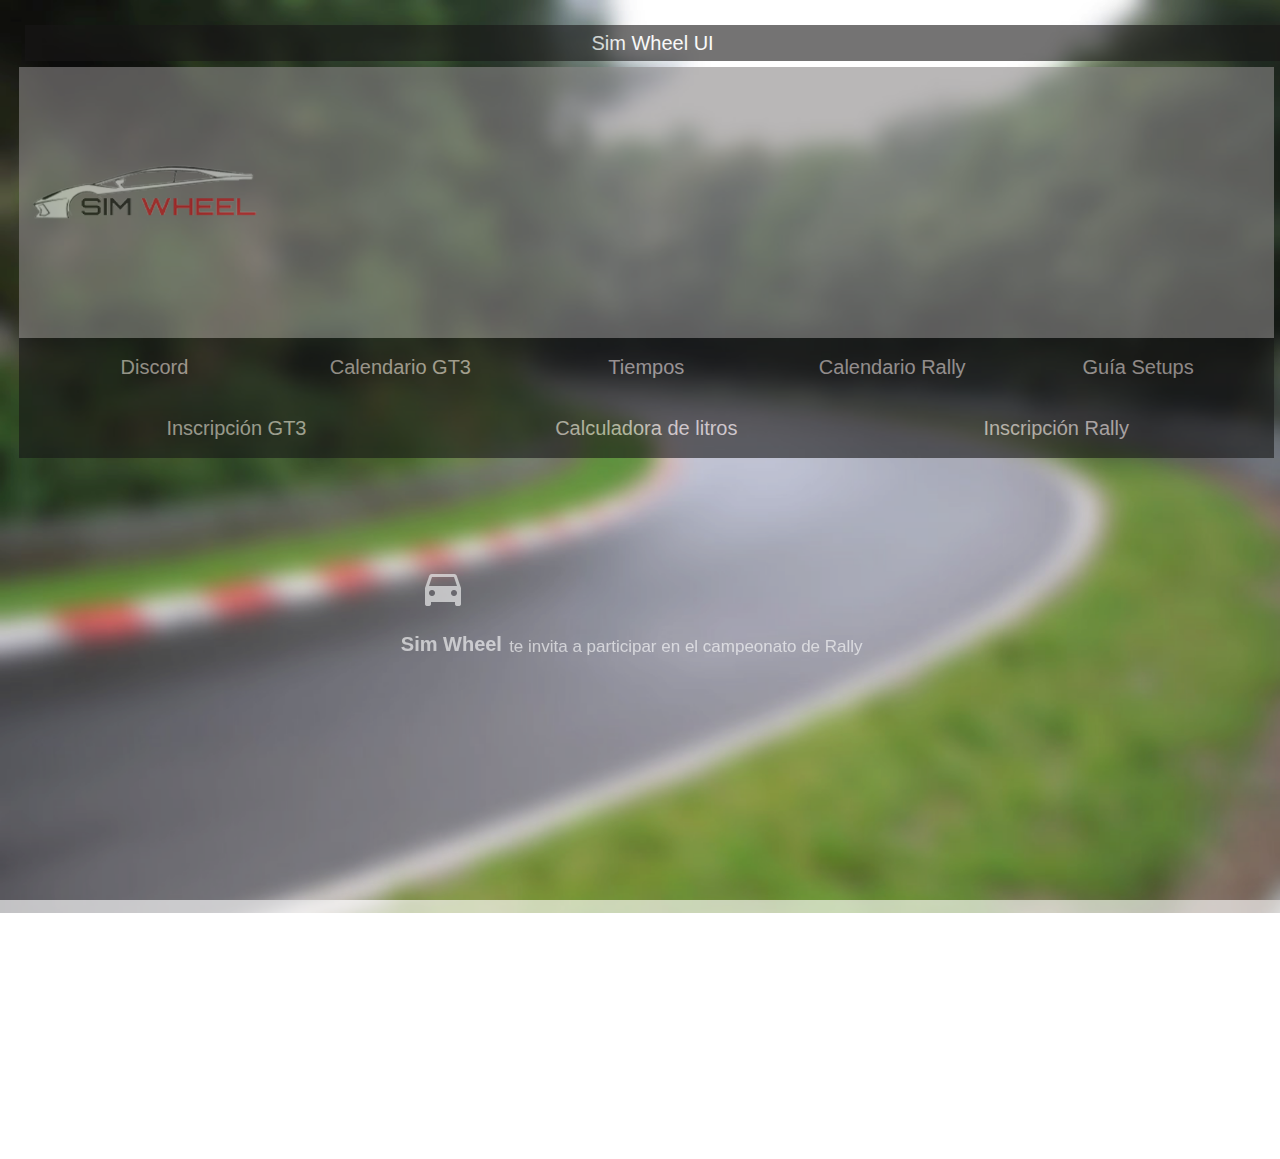
<file: Servers/rally/index.html>
<!DOCTYPE html>
<!-- saved from url=(0070)https://acstuff.ru/s/q:race/online/join?ip=82.223.243.48&httpPort=8414 -->
<html><head><meta http-equiv="Content-Type" content="text/html; charset=UTF-8">
<title>Sim Wheel Rally</title>
<!--<base href="/">--><base href=".">
<meta name="robots" content="noindex, nofollow">
<meta name="googlebot" content="noindex, nofollow">
<link rel="stylesheet" href="./style.css">
<link rel="shortcut icon" type="image/x-icon" href="../../Logo.ico" sizes="16x16">
<link rel="icon" type="image/x-icon" href="../../LOGO.png" sizes="16x16">
<link rel="apple-touch-icon-precomposed" href="../../icon_96.png">
<meta property="og:image" content="https://github.com/Robichani6-1/Sim-Wheel-UI/LOGO.png" />
<meta name="description" content="Servidor para las comepeticiones de Rally de Sim Wheel"/>  
<style>
.body_main { overflow: hidden; height: 600px; box-sizing: border-box; margin: 82px auto 0; padding: 0 52px 50px; transition: height 0.3s; max-width: 600px; }
.body_main_collapsed:hover { height: 600px !important; transition-delay: 0.2s; }
.body_main_collapsed { background: transparent; }
.body_main_collapsed_ready { transition-delay: 0.8s; }
.results { white-space: pre-line; font-size: 14px; margin-bottom: 40px; }
</style>
<script>(function(){class RuffleMimeType{constructor(a,b,c){this.type=a,this.description=b,this.suffixes=c}}class RuffleMimeTypeArray{constructor(a){this.__mimetypes=[],this.__named_mimetypes={};for(let b of a)this.install(b)}install(a){let b=this.__mimetypes.length;this.__mimetypes.push(a),this.__named_mimetypes[a.type]=a,this[a.type]=a,this[b]=a}item(a){return this.__mimetypes[a]}namedItem(a){return this.__named_mimetypes[a]}get length(){return this.__mimetypes.length}}class RufflePlugin extends RuffleMimeTypeArray{constructor(a,b,c,d){super(d),this.name=a,this.description=b,this.filename=c}install(a){a.enabledPlugin||(a.enabledPlugin=this),super.install(a)}}class RufflePluginArray{constructor(a){this.__plugins=[],this.__named_plugins={};for(let b of a)this.install(b)}install(a){let b=this.__plugins.length;this.__plugins.push(a),this.__named_plugins[a.name]=a,this[a.name]=a,this[b]=a}item(a){return this.__plugins[a]}namedItem(a){return this.__named_plugins[a]}get length(){return this.__plugins.length}}const FLASH_PLUGIN=new RufflePlugin("Shockwave Flash","Shockwave Flash 32.0 r0","ruffle.js",[new RuffleMimeType("application/futuresplash","Shockwave Flash","spl"),new RuffleMimeType("application/x-shockwave-flash","Shockwave Flash","swf"),new RuffleMimeType("application/x-shockwave-flash2-preview","Shockwave Flash","swf"),new RuffleMimeType("application/vnd.adobe.flash-movie","Shockwave Flash","swf")]);function install_plugin(a){navigator.plugins.install||Object.defineProperty(navigator,"plugins",{value:new RufflePluginArray(navigator.plugins),writable:!1}),navigator.plugins.install(a),0<a.length&&!navigator.mimeTypes.install&&Object.defineProperty(navigator,"mimeTypes",{value:new RuffleMimeTypeArray(navigator.mimeTypes),writable:!1});for(var b=0;b<a.length;b+=1)navigator.mimeTypes.install(a[b])}install_plugin(FLASH_PLUGIN);})();</script><script>(function () { var ruffleRuntimePath = "chrome-extension://lajmnlfaonffbdmiklcnnhekgpghnjko/";
var obfuscatedEventPrefix = "rufEvent47122174590";
(()=>{"use strict";var e={918:(e,t,n)=>{n.r(t),n.d(t,{default:()=>r});const r=n.p+"2866de769aa46ef052efb6d4443f238c.wasm"}},t={};function n(r){if(t[r])return t[r].exports;var i=t[r]={exports:{}};return e[r](i,i.exports,n),i.exports}n.d=(e,t)=>{for(var r in t)n.o(t,r)&&!n.o(e,r)&&Object.defineProperty(e,r,{enumerable:!0,get:t[r]})},n.g=function(){if("object"==typeof globalThis)return globalThis;try{return this||new Function("return this")()}catch(e){if("object"==typeof window)return window}}(),n.o=(e,t)=>Object.prototype.hasOwnProperty.call(e,t),n.r=e=>{"undefined"!=typeof Symbol&&Symbol.toStringTag&&Object.defineProperty(e,Symbol.toStringTag,{value:"Module"}),Object.defineProperty(e,"__esModule",{value:!0})},n.p="",(()=>{const e="undefined"!=typeof AudioContext?AudioContext:webkitAudioContext;let t;const r=new Array(32).fill(void 0);function i(e){return r[e]}r.push(void 0,null,!0,!1);let o=r.length;function a(e){const t=i(e);return function(e){e<36||(r[e]=o,o=e)}(e),t}function s(e){o===r.length&&r.push(r.length+1);const t=o;return o=r[t],r[t]=e,t}let c=new TextDecoder("utf-8",{ignoreBOM:!0,fatal:!0});c.decode();let u=null;function l(){return null!==u&&u.buffer===t.memory.buffer||(u=new Uint8Array(t.memory.buffer)),u}function _(e,t){return c.decode(l().subarray(e,e+t))}let f=0,b=new TextEncoder("utf-8");const d="function"==typeof b.encodeInto?function(e,t){return b.encodeInto(e,t)}:function(e,t){const n=b.encode(e);return t.set(n),{read:e.length,written:n.length}};function g(e,t,n){if(void 0===n){const n=b.encode(e),r=t(n.length);return l().subarray(r,r+n.length).set(n),f=n.length,r}let r=e.length,i=t(r);const o=l();let a=0;for(;a<r;a++){const t=e.charCodeAt(a);if(t>127)break;o[i+a]=t}if(a!==r){0!==a&&(e=e.slice(a)),i=n(i,r,r=a+3*e.length);const t=l().subarray(i+a,i+r);a+=d(e,t).written}return f=a,i}let w=null;function h(){return null!==w&&w.buffer===t.memory.buffer||(w=new Int32Array(t.memory.buffer)),w}function m(e){return null==e}let p=null;function y(e){const t=typeof e;if("number"==t||"boolean"==t||null==e)return`${e}`;if("string"==t)return`"${e}"`;if("symbol"==t){const t=e.description;return null==t?"Symbol":`Symbol(${t})`}if("function"==t){const t=e.name;return"string"==typeof t&&t.length>0?`Function(${t})`:"Function"}if(Array.isArray(e)){const t=e.length;let n="[";t>0&&(n+=y(e[0]));for(let r=1;r<t;r++)n+=", "+y(e[r]);return n+="]",n}const n=/\[object ([^\]]+)\]/.exec(toString.call(e));let r;if(!(n.length>1))return toString.call(e);if(r=n[1],"Object"==r)try{return"Object("+JSON.stringify(e)+")"}catch(e){return"Object"}return e instanceof Error?`${e.name}: ${e.message}\n${e.stack}`:r}function v(e,n,r,i){const o={a:e,b:n,cnt:1,dtor:r},a=(...e)=>{o.cnt++;const n=o.a;o.a=0;try{return i(n,o.b,...e)}finally{0==--o.cnt?t.__wbindgen_export_2.get(o.dtor)(n,o.b):o.a=n}};return a.original=o,a}function x(e,n){t._dyn_core__ops__function__FnMut_____Output___R_as_wasm_bindgen__closure__WasmClosure___describe__invoke__h47f6166a3bac982a(e,n)}function k(e,n,r){t._dyn_core__ops__function__FnMut__A____Output___R_as_wasm_bindgen__closure__WasmClosure___describe__invoke__h1bc5512fcf33bc60(e,n,s(r))}function E(e,n,r){t._dyn_core__ops__function__FnMut__A____Output___R_as_wasm_bindgen__closure__WasmClosure___describe__invoke__h1bc5512fcf33bc60(e,n,s(r))}function C(e,n,r){t._dyn_core__ops__function__FnMut__A____Output___R_as_wasm_bindgen__closure__WasmClosure___describe__invoke__hce25ab2cb9e71f54(e,n,r)}function S(e,n,r){t._dyn_core__ops__function__FnMut__A____Output___R_as_wasm_bindgen__closure__WasmClosure___describe__invoke__h1bc5512fcf33bc60(e,n,s(r))}function I(e,n,r){t._dyn_core__ops__function__FnMut__A____Output___R_as_wasm_bindgen__closure__WasmClosure___describe__invoke__h1bc5512fcf33bc60(e,n,s(r))}function A(e,n,r){t._dyn_core__ops__function__FnMut__A____Output___R_as_wasm_bindgen__closure__WasmClosure___describe__invoke__h1bc5512fcf33bc60(e,n,s(r))}function R(e,n,r){t._dyn_core__ops__function__FnMut__A____Output___R_as_wasm_bindgen__closure__WasmClosure___describe__invoke__h1bc5512fcf33bc60(e,n,s(r))}function P(e,n,r){t._dyn_core__ops__function__FnMut__A____Output___R_as_wasm_bindgen__closure__WasmClosure___describe__invoke__h0ec9a2f5c94e73d5(e,n,s(r))}let F=null;function O(e,n){return(null!==F&&F.buffer===t.memory.buffer||(F=new Float32Array(t.memory.buffer)),F).subarray(e/4,e/4+n)}function T(e){return function(){try{return e.apply(this,arguments)}catch(e){t.__wbindgen_exn_store(s(e))}}}let M=32;function j(e){if(1==M)throw new Error("out of js stack");return r[--M]=e,M}let L=null;function N(e,t){return l().subarray(e/1,e/1+t)}class W{static __wrap(e){const t=Object.create(W.prototype);return t.ptr=e,t}free(){const e=this.ptr;this.ptr=0,t.__wbg_ruffle_free(e)}constructor(e,n,i){try{var o=t.ruffle_new(s(e),s(n),j(i));return W.__wrap(o)}finally{r[M++]=void 0}}stream_from(e,n){try{var i=g(e,t.__wbindgen_malloc,t.__wbindgen_realloc),o=f;t.ruffle_stream_from(this.ptr,i,o,j(n))}finally{r[M++]=void 0}}load_data(e,n){try{t.ruffle_load_data(this.ptr,s(e),j(n))}finally{r[M++]=void 0}}play(){t.ruffle_play(this.ptr)}pause(){t.ruffle_pause(this.ptr)}is_playing(){return 0!==t.ruffle_is_playing(this.ptr)}destroy(){t.ruffle_destroy(this.ptr)}call_exposed_callback(e,n){var r=g(e,t.__wbindgen_malloc,t.__wbindgen_realloc),i=f,o=function(e,n){const r=n(4*e.length),i=(null!==L&&L.buffer===t.memory.buffer||(L=new Uint32Array(t.memory.buffer)),L);for(let t=0;t<e.length;t++)i[r/4+t]=s(e[t]);return f=e.length,r}(n,t.__wbindgen_malloc),c=f;return a(t.ruffle_call_exposed_callback(this.ptr,r,i,o,c))}set_trace_observer(e){t.ruffle_set_trace_observer(this.ptr,s(e))}audio_context(){return a(t.ruffle_audio_context(this.ptr))}}const B=async function r(o){void 0===o&&(o="file:///home/runner/work/ruffle/ruffle/web/packages/core/pkg/ruffle_web.js".replace(/\.js$/,"_bg.wasm"));const c={wbg:{}};c.wbg.__wbindgen_object_drop_ref=function(e){a(e)},c.wbg.__wbindgen_cb_drop=function(e){const t=a(e).original;return 1==t.cnt--&&(t.a=0,!0)},c.wbg.__wbindgen_object_clone_ref=function(e){return s(i(e))},c.wbg.__wbindgen_string_new=function(e,t){return s(_(e,t))},c.wbg.__wbg_isFullscreen_96b85640554e160d=function(e){return i(e).isFullscreen},c.wbg.__wbg_displayUnsupportedMessage_a8f81a8e054e5e91=function(e){i(e).displayUnsupportedMessage()},c.wbg.__wbg_displayMessage_c57c20204892da2b=function(e,t,n){i(e).displayMessage(_(t,n))},c.wbg.__wbg_new_df6e6ab7a65c4c4d=function(e,t){return s(new Error(_(e,t)))},c.wbg.__wbg_panic_bbc809dd04a12c60=function(e,t){i(e).panic(i(t))},c.wbg.__wbindgen_is_function=function(e){return"function"==typeof i(e)},c.wbg.__wbindgen_json_serialize=function(e,n){const r=i(n);var o=g(JSON.stringify(void 0===r?null:r),t.__wbindgen_malloc,t.__wbindgen_realloc),a=f;h()[e/4+1]=a,h()[e/4+0]=o},c.wbg.__wbg_copyToAudioBuffer_58f244be94bac1d2=function(e,t,n,r,o){var a,s,c;a=i(e),s=0===t?void 0:O(t,n),c=0===r?void 0:O(r,o),s&&a.getChannelData(0).set(s),c&&a.getChannelData(1).set(c)},c.wbg.__wbg_onCallbackAvailable_3a48fae397926c96=function(e,t,n){i(e).onCallbackAvailable(_(t,n))},c.wbg.__wbg_onFSCommand_fb2f94653f71796e=T((function(e,t,n,r,o){return i(e).onFSCommand(_(t,n),_(r,o))})),c.wbg.__wbindgen_number_new=function(e){return s(e)},c.wbg.__wbg_new_59cb74e423758ede=function(){return s(new Error)},c.wbg.__wbg_stack_558ba5917b466edd=function(e,n){var r=g(i(n).stack,t.__wbindgen_malloc,t.__wbindgen_realloc),o=f;h()[e/4+1]=o,h()[e/4+0]=r},c.wbg.__wbg_error_4bb6c2a97407129a=function(e,n){try{console.error(_(e,n))}finally{t.__wbindgen_free(e,n)}},c.wbg.__wbindgen_is_undefined=function(e){return void 0===i(e)},c.wbg.__wbg_instanceof_WebGl2RenderingContext_9818b789249374d3=function(e){return i(e)instanceof WebGL2RenderingContext},c.wbg.__wbg_bindVertexArray_569f8b5466293fb0=function(e,t){i(e).bindVertexArray(i(t))},c.wbg.__wbg_blitFramebuffer_4b472bb45062bd6e=function(e,t,n,r,o,a,s,c,u,l,_){i(e).blitFramebuffer(t,n,r,o,a,s,c,u,l>>>0,_>>>0)},c.wbg.__wbg_createVertexArray_1f35f6d163bbae13=function(e){var t=i(e).createVertexArray();return m(t)?0:s(t)},c.wbg.__wbg_renderbufferStorageMultisample_0426ba65de4885db=function(e,t,n,r,o,a){i(e).renderbufferStorageMultisample(t>>>0,n,r>>>0,o,a)},c.wbg.__wbg_texImage2D_79c0e000ef5e1b0a=T((function(e,t,n,r,o,a,s,c,u,l,_){i(e).texImage2D(t>>>0,n,r,o,a,s,c>>>0,u>>>0,0===l?void 0:N(l,_))})),c.wbg.__wbg_bindFramebuffer_4a37c2a7678c0994=function(e,t,n){i(e).bindFramebuffer(t>>>0,i(n))},c.wbg.__wbg_bindRenderbuffer_203ad50a30ad3c0d=function(e,t,n){i(e).bindRenderbuffer(t>>>0,i(n))},c.wbg.__wbg_bindTexture_f3ab6393f75a763f=function(e,t,n){i(e).bindTexture(t>>>0,i(n))},c.wbg.__wbg_createFramebuffer_d01ac1b4f7c704e5=function(e){var t=i(e).createFramebuffer();return m(t)?0:s(t)},c.wbg.__wbg_createRenderbuffer_c008c3bb50dfff9d=function(e){var t=i(e).createRenderbuffer();return m(t)?0:s(t)},c.wbg.__wbg_createTexture_151a385cd028c893=function(e){var t=i(e).createTexture();return m(t)?0:s(t)},c.wbg.__wbg_deleteFramebuffer_acd92acda81356e9=function(e,t){i(e).deleteFramebuffer(i(t))},c.wbg.__wbg_deleteRenderbuffer_b67ff9026d2be0fd=function(e,t){i(e).deleteRenderbuffer(i(t))},c.wbg.__wbg_deleteTexture_125ab82d8330e268=function(e,t){i(e).deleteTexture(i(t))},c.wbg.__wbg_framebufferRenderbuffer_5293612146bd869a=function(e,t,n,r,o){i(e).framebufferRenderbuffer(t>>>0,n>>>0,r>>>0,i(o))},c.wbg.__wbg_framebufferTexture2D_5b8575bda5aeceeb=function(e,t,n,r,o,a){i(e).framebufferTexture2D(t>>>0,n>>>0,r>>>0,i(o),a)},c.wbg.__wbg_getError_609a7fa815fd3d84=function(e){return i(e).getError()},c.wbg.__wbg_getParameter_be1e4b3ba2c0c339=T((function(e,t){return s(i(e).getParameter(t>>>0))})),c.wbg.__wbg_texParameteri_6e7ba8c54bb639f2=function(e,t,n,r){i(e).texParameteri(t>>>0,n>>>0,r)},c.wbg.__wbg_instanceof_Window_49f532f06a9786ee=function(e){return i(e)instanceof Window},c.wbg.__wbg_document_c0366b39e4f4c89a=function(e){var t=i(e).document;return m(t)?0:s(t)},c.wbg.__wbg_location_c1e50a6e4c53d45c=function(e){return s(i(e).location)},c.wbg.__wbg_navigator_95ba9cd684cf90aa=function(e){return s(i(e).navigator)},c.wbg.__wbg_devicePixelRatio_268c49438a600d53=function(e){return i(e).devicePixelRatio},c.wbg.__wbg_performance_87e4f3b6f966469f=function(e){var t=i(e).performance;return m(t)?0:s(t)},c.wbg.__wbg_localStorage_a6fd83fc300473fc=T((function(e){var t=i(e).localStorage;return m(t)?0:s(t)})),c.wbg.__wbg_cancelAnimationFrame_60f9cf59ec1c0125=T((function(e,t){i(e).cancelAnimationFrame(t)})),c.wbg.__wbg_focus_ab7792954990fdb9=T((function(e){i(e).focus()})),c.wbg.__wbg_open_f355af0fd051a9d8=T((function(e,t,n,r,o){var a=i(e).open(_(t,n),_(r,o));return m(a)?0:s(a)})),c.wbg.__wbg_requestAnimationFrame_ef0e2294dc8b1088=T((function(e,t){return i(e).requestAnimationFrame(i(t))})),c.wbg.__wbg_fetch_f532e04b8fe49aa0=function(e,t){return s(i(e).fetch(i(t)))},c.wbg.__wbg_destination_4b8bc48ce4ebcd6c=function(e){return s(i(e).destination)},c.wbg.__wbg_sampleRate_0d2637cc084b2eaf=function(e){return i(e).sampleRate},c.wbg.__wbg_currentTime_1bc83619afbf9e72=function(e){return i(e).currentTime},c.wbg.__wbg_new_2f70ca6da1976429=T((function(){return s(new e)})),c.wbg.__wbg_suspend_ad6a97ee4bac3247=T((function(e){return s(i(e).suspend())})),c.wbg.__wbg_createBuffer_48e051aa20c4ba3e=T((function(e,t,n,r){return s(i(e).createBuffer(t>>>0,n>>>0,r))})),c.wbg.__wbg_createBufferSource_0e160528349a924b=T((function(e){return s(i(e).createBufferSource())})),c.wbg.__wbg_createChannelMerger_8e8d29d53323df91=T((function(e,t){return s(i(e).createChannelMerger(t>>>0))})),c.wbg.__wbg_createChannelSplitter_10fc5fe404818afc=T((function(e,t){return s(i(e).createChannelSplitter(t>>>0))})),c.wbg.__wbg_createGain_a6211e4c615a1141=T((function(e){return s(i(e).createGain())})),c.wbg.__wbg_createScriptProcessor_e755612398f80dd4=T((function(e,t,n,r){return s(i(e).createScriptProcessor(t>>>0,n>>>0,r>>>0))})),c.wbg.__wbg_decodeAudioData_1a1e91ec5cd60d59=T((function(e,t,n,r){return s(i(e).decodeAudioData(i(t),i(n),i(r)))})),c.wbg.__wbg_resume_6dd89ae2f9b0bef3=T((function(e){return s(i(e).resume())})),c.wbg.__wbg_setvalue_cc85088ad32e56b0=function(e,t){i(e).value=t},c.wbg.__wbg_linearRampToValueAtTime_02ce948b9b4323e0=T((function(e,t,n){return s(i(e).linearRampToValueAtTime(t,n))})),c.wbg.__wbg_setValueAtTime_788b65cf85b7ba6a=T((function(e,t,n){return s(i(e).setValueAtTime(t,n))})),c.wbg.__wbg_userAgent_b9c7a338061adca8=T((function(e,n){var r=g(i(n).userAgent,t.__wbindgen_malloc,t.__wbindgen_realloc),o=f;h()[e/4+1]=o,h()[e/4+0]=r})),c.wbg.__wbg_baseURI_1fe61dc0a39a61ed=T((function(e,n){var r=i(n).baseURI,o=m(r)?0:g(r,t.__wbindgen_malloc,t.__wbindgen_realloc),a=f;h()[e/4+1]=a,h()[e/4+0]=o})),c.wbg.__wbg_appendChild_7c45aeccd496f2a5=T((function(e,t){return s(i(e).appendChild(i(t)))})),c.wbg.__wbg_removeChild_1e1942a296b255c1=T((function(e,t){return s(i(e).removeChild(i(t)))})),c.wbg.__wbg_gain_688543a4eee1eece=function(e){return s(i(e).gain)},c.wbg.__wbg_protocol_791396029743ce88=T((function(e,n){var r=g(i(n).protocol,t.__wbindgen_malloc,t.__wbindgen_realloc),o=f;h()[e/4+1]=o,h()[e/4+0]=r})),c.wbg.__wbg_assign_8948549eb7c584b7=T((function(e,t,n){i(e).assign(_(t,n))})),c.wbg.__wbg_new_0af3e1641443f13d=T((function(){return s(new Path2D)})),c.wbg.__wbg_addPath_0b9c6299797f0772=function(e,t,n){i(e).addPath(i(t),i(n))},c.wbg.__wbg_closePath_6e9529e4d6da5e83=function(e){i(e).closePath()},c.wbg.__wbg_lineTo_2157bf4d1b0ce0d3=function(e,t,n){i(e).lineTo(t,n)},c.wbg.__wbg_moveTo_fb2215902520c649=function(e,t,n){i(e).moveTo(t,n)},c.wbg.__wbg_quadraticCurveTo_9c392c57a794a2d2=function(e,t,n,r,o){i(e).quadraticCurveTo(t,n,r,o)},c.wbg.__wbg_get_29a9ce40981b8710=T((function(e,n,r,o){var a=i(n)[_(r,o)],s=m(a)?0:g(a,t.__wbindgen_malloc,t.__wbindgen_realloc),c=f;h()[e/4+1]=c,h()[e/4+0]=s})),c.wbg.__wbg_set_13ecdf3c7967382d=T((function(e,t,n,r,o){i(e)[_(t,n)]=_(r,o)})),c.wbg.__wbg_delete_2c0adda5d0edea03=T((function(e,t,n){delete i(e)[_(t,n)]})),c.wbg.__wbg_length_da24898717a463e0=function(e){return i(e).length},c.wbg.__wbg_setProperty_46b9bd1b0fad730b=T((function(e,t,n,r,o){i(e).setProperty(_(t,n),_(r,o))})),c.wbg.__wbg_offsetX_4bd8c9fcb457cf0b=function(e){return i(e).offsetX},c.wbg.__wbg_offsetY_0dde12490e8ebfba=function(e){return i(e).offsetY},c.wbg.__wbg_button_9e74bd912190b055=function(e){return i(e).button},c.wbg.__wbg_instanceof_SvgsvgElement_aa3f79a2638c5f44=function(e){return i(e)instanceof SVGSVGElement},c.wbg.__wbg_createSVGMatrix_9088b605b3cbb935=function(e){return s(i(e).createSVGMatrix())},c.wbg.__wbg_connect_607a0c51b546a3db=T((function(e,t){return s(i(e).connect(i(t)))})),c.wbg.__wbg_connect_a4236fe1b645b8fb=T((function(e,t,n){return s(i(e).connect(i(t),n>>>0))})),c.wbg.__wbg_connect_db97a7bc9cd258c6=T((function(e,t,n,r){return s(i(e).connect(i(t),n>>>0,r>>>0))})),c.wbg.__wbg_disconnect_1f5d0443b0bca9c8=T((function(e){i(e).disconnect()})),c.wbg.__wbg_outputBuffer_1fc843f5ddfd743b=T((function(e){return s(i(e).outputBuffer)})),c.wbg.__wbg_setTransform_041d67e3d6972fd7=function(e,t){i(e).setTransform(i(t))},c.wbg.__wbg_bindVertexArrayOES_17e98f43d896f40b=function(e,t){i(e).bindVertexArrayOES(i(t))},c.wbg.__wbg_createVertexArrayOES_393e00fa6f931f59=function(e){var t=i(e).createVertexArrayOES();return m(t)?0:s(t)},c.wbg.__wbg_seta_6c309b33d9a4fb29=function(e,t){i(e).a=t},c.wbg.__wbg_setb_378147d7ba767ab1=function(e,t){i(e).b=t},c.wbg.__wbg_setc_cc36b264b7a1ae60=function(e,t){i(e).c=t},c.wbg.__wbg_setd_998c5989f5780653=function(e,t){i(e).d=t},c.wbg.__wbg_sete_42bf2f390f25e536=function(e,t){i(e).e=t},c.wbg.__wbg_setf_df5aef1469b0c50b=function(e,t){i(e).f=t},c.wbg.__wbg_deltaY_2722120e563d3160=function(e){return i(e).deltaY},c.wbg.__wbg_deltaMode_3db3c9c4bedf191d=function(e){return i(e).deltaMode},c.wbg.__wbg_setbuffer_8c396e74724eda12=function(e,t){i(e).buffer=i(t)},c.wbg.__wbg_setloop_1e141edefc26db22=function(e,t){i(e).loop=0!==t},c.wbg.__wbg_setloopStart_4162b0a533fbc0d5=function(e,t){i(e).loopStart=t},c.wbg.__wbg_setloopEnd_e81eb72ea2277d88=function(e,t){i(e).loopEnd=t},c.wbg.__wbg_setonended_f6f3e04e13c07db4=function(e,t){i(e).onended=i(t)},c.wbg.__wbg_start_f5e66921db9afaee=T((function(e){i(e).start()})),c.wbg.__wbg_start_0237410bb20c6213=T((function(e,t,n){i(e).start(t,n)})),c.wbg.__wbg_stop_5765c7cac3ec1564=T((function(e,t){i(e).stop(t)})),c.wbg.__wbg_instanceof_HtmlFormElement_26283084b0956b17=function(e){return i(e)instanceof HTMLFormElement},c.wbg.__wbg_submit_121b8e3bd960f229=T((function(e){i(e).submit()})),c.wbg.__wbg_pointerId_602db5c989b38cc0=function(e){return i(e).pointerId},c.wbg.__wbg_instanceof_Response_f52c65c389890639=function(e){return i(e)instanceof Response},c.wbg.__wbg_arrayBuffer_0ba17dfaad804b6f=T((function(e){return s(i(e).arrayBuffer())})),c.wbg.__wbg_data_55e064fddf34cf3b=function(e,n){var r=function(e,t){const n=t(1*e.length);return l().set(e,n/1),f=e.length,n}(i(n).data,t.__wbindgen_malloc),o=f;h()[e/4+1]=o,h()[e/4+0]=r},c.wbg.__wbg_key_d9b602f48baca7bc=function(e,n){var r=g(i(n).key,t.__wbindgen_malloc,t.__wbindgen_realloc),o=f;h()[e/4+1]=o,h()[e/4+0]=r},c.wbg.__wbg_code_cbf76ad384ae1179=function(e,n){var r=g(i(n).code,t.__wbindgen_malloc,t.__wbindgen_realloc),o=f;h()[e/4+1]=o,h()[e/4+0]=r},c.wbg.__wbg_now_7628760b7b640632=function(e){return i(e).now()},c.wbg.__wbg_newwithstrandinit_11debb554792e043=T((function(e,t,n){return s(new Request(_(e,t),i(n)))})),c.wbg.__wbg_setonaudioprocess_66d0b1fa0dd39606=function(e,t){i(e).onaudioprocess=i(t)},c.wbg.__wbg_body_c8cb19d760637268=function(e){var t=i(e).body;return m(t)?0:s(t)},c.wbg.__wbg_createElement_99351c8bf0efac6e=T((function(e,t,n){return s(i(e).createElement(_(t,n)))})),c.wbg.__wbg_createElementNS_a7ef126eff5022c2=T((function(e,t,n,r,o){return s(i(e).createElementNS(0===t?void 0:_(t,n),_(r,o)))})),c.wbg.__wbg_setid_f33ce4e43b43f57a=function(e,t,n){i(e).id=_(t,n)},c.wbg.__wbg_clientWidth_2c84a7ebc75dd4f0=function(e){return i(e).clientWidth},c.wbg.__wbg_clientHeight_f56dfe03d1c42f3e=function(e){return i(e).clientHeight},c.wbg.__wbg_setinnerHTML_79084edd97462c07=function(e,t,n){i(e).innerHTML=_(t,n)},c.wbg.__wbg_querySelector_155b00165b78a12f=T((function(e,t,n){var r=i(e).querySelector(_(t,n));return m(r)?0:s(r)})),c.wbg.__wbg_releasePointerCapture_4b78cb9c51d4a539=T((function(e,t){i(e).releasePointerCapture(t)})),c.wbg.__wbg_setAttribute_e71b9086539f06a1=T((function(e,t,n,r,o){i(e).setAttribute(_(t,n),_(r,o))})),c.wbg.__wbg_setAttributeNS_a66240d5c750d0fa=T((function(e,t,n,r,o,a,s){i(e).setAttributeNS(0===t?void 0:_(t,n),_(r,o),_(a,s))})),c.wbg.__wbg_setPointerCapture_54ee987062d42d03=T((function(e,t){i(e).setPointerCapture(t)})),c.wbg.__wbg_remove_0639495587b1aaeb=function(e){i(e).remove()},c.wbg.__wbg_instanceof_WebGlRenderingContext_ef4e51c6e4133d85=function(e){return i(e)instanceof WebGLRenderingContext},c.wbg.__wbg_drawingBufferWidth_fab3e20dd1ba5d4e=function(e){return i(e).drawingBufferWidth},c.wbg.__wbg_drawingBufferHeight_31bc93d4dc3a0dcc=function(e){return i(e).drawingBufferHeight},c.wbg.__wbg_bufferData_d47c8467e443121d=function(e,t,n,r,o){i(e).bufferData(t>>>0,N(n,r),o>>>0)},c.wbg.__wbg_texImage2D_a4011abffe0229fb=T((function(e,t,n,r,o,a,s,c,u,l,_){i(e).texImage2D(t>>>0,n,r,o,a,s,c>>>0,u>>>0,0===l?void 0:N(l,_))})),c.wbg.__wbg_uniform1fv_cd9d2dea0641919d=function(e,t,n,r){i(e).uniform1fv(i(t),O(n,r))},c.wbg.__wbg_uniform4fv_24ef46675c137552=function(e,t,n,r){i(e).uniform4fv(i(t),O(n,r))},c.wbg.__wbg_uniformMatrix3fv_a0a261980af4587d=function(e,t,n,r,o){i(e).uniformMatrix3fv(i(t),0!==n,O(r,o))},c.wbg.__wbg_uniformMatrix4fv_088c96db8ee28c1d=function(e,t,n,r,o){i(e).uniformMatrix4fv(i(t),0!==n,O(r,o))},c.wbg.__wbg_activeTexture_a51ec6273de88bc6=function(e,t){i(e).activeTexture(t>>>0)},c.wbg.__wbg_attachShader_0dd248f6ab98fcf2=function(e,t,n){i(e).attachShader(i(t),i(n))},c.wbg.__wbg_bindBuffer_1ceb83e9674e812a=function(e,t,n){i(e).bindBuffer(t>>>0,i(n))},c.wbg.__wbg_bindFramebuffer_d8f98d1a7f6d67d1=function(e,t,n){i(e).bindFramebuffer(t>>>0,i(n))},c.wbg.__wbg_bindRenderbuffer_1ba9206d5f319ae1=function(e,t,n){i(e).bindRenderbuffer(t>>>0,i(n))},c.wbg.__wbg_bindTexture_6121e6db3f879582=function(e,t,n){i(e).bindTexture(t>>>0,i(n))},c.wbg.__wbg_blendFunc_34a6bb31770822c5=function(e,t,n){i(e).blendFunc(t>>>0,n>>>0)},c.wbg.__wbg_clear_f6b2dd48aeed2752=function(e,t){i(e).clear(t>>>0)},c.wbg.__wbg_clearColor_89f7819aa9f80129=function(e,t,n,r,o){i(e).clearColor(t,n,r,o)},c.wbg.__wbg_colorMask_88ebee15531b14ef=function(e,t,n,r,o){i(e).colorMask(0!==t,0!==n,0!==r,0!==o)},c.wbg.__wbg_compileShader_28bdbafe4445d24b=function(e,t){i(e).compileShader(i(t))},c.wbg.__wbg_createBuffer_acedc3831832a280=function(e){var t=i(e).createBuffer();return m(t)?0:s(t)},c.wbg.__wbg_createProgram_7e2f44b7b74694d4=function(e){var t=i(e).createProgram();return m(t)?0:s(t)},c.wbg.__wbg_createShader_64c474f1d1d0c1f8=function(e,t){var n=i(e).createShader(t>>>0);return m(n)?0:s(n)},c.wbg.__wbg_createTexture_0a156dab1efc3499=function(e){var t=i(e).createTexture();return m(t)?0:s(t)},c.wbg.__wbg_disable_5b9c6f74d5efd3a5=function(e,t){i(e).disable(t>>>0)},c.wbg.__wbg_disableVertexAttribArray_ba8f39ecd28c601b=function(e,t){i(e).disableVertexAttribArray(t>>>0)},c.wbg.__wbg_drawElements_3eb5ba8a511ce0f0=function(e,t,n,r,o){i(e).drawElements(t>>>0,n,r>>>0,o)},c.wbg.__wbg_enable_87f39f6396535e1f=function(e,t){i(e).enable(t>>>0)},c.wbg.__wbg_enableVertexAttribArray_f29c8dde9c8c5cf5=function(e,t){i(e).enableVertexAttribArray(t>>>0)},c.wbg.__wbg_getAttribLocation_ba61f837da80e249=function(e,t,n,r){return i(e).getAttribLocation(i(t),_(n,r))},c.wbg.__wbg_getExtension_c6863c255090d82f=T((function(e,t,n){var r=i(e).getExtension(_(t,n));return m(r)?0:s(r)})),c.wbg.__wbg_getParameter_ff687a6ea303e551=T((function(e,t){return s(i(e).getParameter(t>>>0))})),c.wbg.__wbg_getProgramInfoLog_aacf06c959070653=function(e,n,r){var o=i(n).getProgramInfoLog(i(r)),a=m(o)?0:g(o,t.__wbindgen_malloc,t.__wbindgen_realloc),s=f;h()[e/4+1]=s,h()[e/4+0]=a},c.wbg.__wbg_getProgramParameter_a89bf14502c109f7=function(e,t,n){return s(i(e).getProgramParameter(i(t),n>>>0))},c.wbg.__wbg_getShaderInfoLog_1eb885f2468e2429=function(e,n,r){var o=i(n).getShaderInfoLog(i(r)),a=m(o)?0:g(o,t.__wbindgen_malloc,t.__wbindgen_realloc),s=f;h()[e/4+1]=s,h()[e/4+0]=a},c.wbg.__wbg_getUniformLocation_ca853de4f2f9270d=function(e,t,n,r){var o=i(e).getUniformLocation(i(t),_(n,r));return m(o)?0:s(o)},c.wbg.__wbg_linkProgram_46a36cb158f10676=function(e,t){i(e).linkProgram(i(t))},c.wbg.__wbg_pixelStorei_31f6dc244bf4cd5b=function(e,t,n){i(e).pixelStorei(t>>>0,n)},c.wbg.__wbg_shaderSource_700ae72fca39850d=function(e,t,n,r){i(e).shaderSource(i(t),_(n,r))},c.wbg.__wbg_stencilFunc_cc85d77d2098446b=function(e,t,n,r){i(e).stencilFunc(t>>>0,n,r>>>0)},c.wbg.__wbg_stencilMask_ed2cded2c2b0b72c=function(e,t){i(e).stencilMask(t>>>0)},c.wbg.__wbg_stencilOp_1b3529546c1fdcc2=function(e,t,n,r){i(e).stencilOp(t>>>0,n>>>0,r>>>0)},c.wbg.__wbg_texParameteri_e45f3977eb998137=function(e,t,n,r){i(e).texParameteri(t>>>0,n>>>0,r)},c.wbg.__wbg_uniform1f_3eb09312a513b94a=function(e,t,n){i(e).uniform1f(i(t),n)},c.wbg.__wbg_uniform1i_e76b668973ae0655=function(e,t,n){i(e).uniform1i(i(t),n)},c.wbg.__wbg_useProgram_d63a57db0571e803=function(e,t){i(e).useProgram(i(t))},c.wbg.__wbg_vertexAttribPointer_b4b829a4f5a3778e=function(e,t,n,r,o,a,s){i(e).vertexAttribPointer(t>>>0,n,r>>>0,0!==o,a,s)},c.wbg.__wbg_viewport_54305c74f5668b33=function(e,t,n,r,o){i(e).viewport(t,n,r,o)},c.wbg.__wbg_debug_146b863607d79e9d=function(e){console.debug(i(e))},c.wbg.__wbg_error_e325755affc8634b=function(e){console.error(i(e))},c.wbg.__wbg_info_d60054f760c729cc=function(e){console.info(i(e))},c.wbg.__wbg_log_f2e13ca55da8bad3=function(e){console.log(i(e))},c.wbg.__wbg_warn_9e92ccdc67085e1b=function(e){console.warn(i(e))},c.wbg.__wbg_style_9b773f0fc441eddc=function(e){return s(i(e).style)},c.wbg.__wbg_newwithbuffersourcesequenceandoptions_03294a518a0bd99a=T((function(e,t){return s(new Blob(i(e),i(t)))})),c.wbg.__wbg_currentTarget_b545d0d803b3a62e=function(e){var t=i(e).currentTarget;return m(t)?0:s(t)},c.wbg.__wbg_preventDefault_9aab6c264e5df3ee=function(e){i(e).preventDefault()},c.wbg.__wbg_addEventListener_6a37bc32387cb66d=T((function(e,t,n,r){i(e).addEventListener(_(t,n),i(r))})),c.wbg.__wbg_addEventListener_a422088e686210b5=T((function(e,t,n,r,o){i(e).addEventListener(_(t,n),i(r),i(o))})),c.wbg.__wbg_addEventListener_50b4229556ab0b83=T((function(e,t,n,r,o){i(e).addEventListener(_(t,n),i(r),0!==o)})),c.wbg.__wbg_removeEventListener_70dfb387da1982ac=T((function(e,t,n,r){i(e).removeEventListener(_(t,n),i(r))})),c.wbg.__wbg_removeEventListener_4448b273b47328f8=T((function(e,t,n,r,o){i(e).removeEventListener(_(t,n),i(r),0!==o)})),c.wbg.__wbg_instanceof_HtmlCanvasElement_7bd3ee7838f11fc3=function(e){return i(e)instanceof HTMLCanvasElement},c.wbg.__wbg_width_0efa4604d41c58c5=function(e){return i(e).width},c.wbg.__wbg_setwidth_1d0e975feecff3ef=function(e,t){i(e).width=t>>>0},c.wbg.__wbg_height_aa24e3fef658c4a8=function(e){return i(e).height},c.wbg.__wbg_setheight_7758ee3ff5c65474=function(e,t){i(e).height=t>>>0},c.wbg.__wbg_getContext_3db9399e6dc524ff=T((function(e,t,n){var r=i(e).getContext(_(t,n));return m(r)?0:s(r)})),c.wbg.__wbg_getContext_93be69215ea9dbbf=T((function(e,t,n,r){var o=i(e).getContext(_(t,n),i(r));return m(o)?0:s(o)})),c.wbg.__wbg_setsrc_ca894d724570195d=function(e,t,n){i(e).src=_(t,n)},c.wbg.__wbg_new_1f2ded01c889cd38=T((function(){return s(new Image)})),c.wbg.__wbg_newwithwidthandheight_0f3a13502ca94c49=T((function(e,t){return s(new Image(e>>>0,t>>>0))})),c.wbg.__wbg_instanceof_CanvasRenderingContext2d_1d38418d1d6c8b34=function(e){return i(e)instanceof CanvasRenderingContext2D},c.wbg.__wbg_setglobalAlpha_b4134dbd884b4d37=function(e,t){i(e).globalAlpha=t},c.wbg.__wbg_setglobalCompositeOperation_557a59a0ccf673d6=T((function(e,t,n){i(e).globalCompositeOperation=_(t,n)})),c.wbg.__wbg_setstrokeStyle_7f507e0d838e3dcf=function(e,t){i(e).strokeStyle=i(t)},c.wbg.__wbg_setfillStyle_bbe97cb93eb1b55c=function(e,t){i(e).fillStyle=i(t)},c.wbg.__wbg_setfilter_df75805bea0a8415=function(e,t,n){i(e).filter=_(t,n)},c.wbg.__wbg_setlineWidth_61de9d1eb4e9f8a6=function(e,t){i(e).lineWidth=t},c.wbg.__wbg_setlineCap_bff1a8858c9f067e=function(e,t,n){i(e).lineCap=_(t,n)},c.wbg.__wbg_setlineJoin_de47815c918d7874=function(e,t,n){i(e).lineJoin=_(t,n)},c.wbg.__wbg_setmiterLimit_84b1a1dbddcd456a=function(e,t){i(e).miterLimit=t},c.wbg.__wbg_drawImage_b8dec9034bf1d116=T((function(e,t,n,r){i(e).drawImage(i(t),n,r)})),c.wbg.__wbg_drawImage_801ad094f4734689=T((function(e,t,n,r){i(e).drawImage(i(t),n,r)})),c.wbg.__wbg_fill_6c721ab8eec90f70=function(e,t){i(e).fill(i(t))},c.wbg.__wbg_stroke_e25cf47e0d9a36c3=function(e,t){i(e).stroke(i(t))},c.wbg.__wbg_createPattern_006b6402db95df36=T((function(e,t,n,r){var o=i(e).createPattern(i(t),_(n,r));return m(o)?0:s(o)})),c.wbg.__wbg_getImageData_dd3caac873bf461f=T((function(e,t,n,r,o){return s(i(e).getImageData(t,n,r,o))})),c.wbg.__wbg_clearRect_6af85454d06df5fa=function(e,t,n,r,o){i(e).clearRect(t,n,r,o)},c.wbg.__wbg_fillRect_c79d1b386c04efed=function(e,t,n,r,o){i(e).fillRect(t,n,r,o)},c.wbg.__wbg_resetTransform_f78edb82fd1f7239=T((function(e){i(e).resetTransform()})),c.wbg.__wbg_setTransform_5f5f19301b76a8d6=T((function(e,t,n,r,o,a,s){i(e).setTransform(t,n,r,o,a,s)})),c.wbg.__wbg_get_5fa3f454aa041e6e=function(e,t){return s(i(e)[t>>>0])},c.wbg.__wbg_next_373211328013f949=T((function(e){return s(i(e).next())})),c.wbg.__wbg_done_49c598117f977077=function(e){return i(e).done},c.wbg.__wbg_value_c9ae6368b110a068=function(e){return s(i(e).value)},c.wbg.__wbg_get_85e0a3b459845fe2=T((function(e,t){return s(Reflect.get(i(e),i(t)))})),c.wbg.__wbg_call_951bd0c6d815d6f1=T((function(e,t){return s(i(e).call(i(t)))})),c.wbg.__wbg_new_9dff83a08f5994f3=function(){return s(new Array)},c.wbg.__wbg_isArray_cf56c8363b1b35d9=function(e){return Array.isArray(i(e))},c.wbg.__wbg_of_3a4bb382824dd437=function(e,t){return s(Array.of(i(e),i(t)))},c.wbg.__wbg_push_3ddd8187ff2ff82d=function(e,t){return i(e).push(i(t))},c.wbg.__wbg_instanceof_ArrayBuffer_3a0fa134e6809d57=function(e){return i(e)instanceof ArrayBuffer},c.wbg.__wbg_new_24c0ca5f23ee2dd9=function(e){return s(new ArrayBuffer(e>>>0))},c.wbg.__wbg_slice_a498e5bb17f253f3=function(e,t,n){return s(i(e).slice(t>>>0,n>>>0))},c.wbg.__wbg_values_f28e313e2260a03a=function(e){return s(i(e).values())},c.wbg.__wbg_newnoargs_7c6bd521992b4022=function(e,t){return s(new Function(_(e,t)))},c.wbg.__wbg_apply_4e68243803368d89=T((function(e,t,n){return s(i(e).apply(i(t),i(n)))})),c.wbg.__wbg_call_bf745b1758bb6693=T((function(e,t,n){return s(i(e).call(i(t),i(n)))})),c.wbg.__wbg_getTime_cf686ab22ab03a3e=function(e){return i(e).getTime()},c.wbg.__wbg_getTimezoneOffset_b9f3c4664b1a35ae=function(e){return i(e).getTimezoneOffset()},c.wbg.__wbg_new0_abd359df4aeb5b55=function(){return s(new Date)},c.wbg.__wbg_instanceof_Object_cdaa71ad2ca2f4c5=function(e){return i(e)instanceof Object},c.wbg.__wbg_entries_7144a7309b22df64=function(e){return s(Object.entries(i(e)))},c.wbg.__wbg_fromEntries_cc1186a09f1ec7f2=T((function(e){return s(Object.fromEntries(i(e)))})),c.wbg.__wbg_is_049b1aece40b5301=function(e,t){return Object.is(i(e),i(t))},c.wbg.__wbg_new_ba07d0daa0e4677e=function(){return s(new Object)},c.wbg.__wbg_resolve_6e61e640925a0db9=function(e){return s(Promise.resolve(i(e)))},c.wbg.__wbg_then_dd3785597974798a=function(e,t){return s(i(e).then(i(t)))},c.wbg.__wbg_then_0f957e0f4c3e537a=function(e,t,n){return s(i(e).then(i(t),i(n)))},c.wbg.__wbg_self_6baf3a3aa7b63415=T((function(){return s(self.self)})),c.wbg.__wbg_window_63fc4027b66c265b=T((function(){return s(window.window)})),c.wbg.__wbg_globalThis_513fb247e8e4e6d2=T((function(){return s(globalThis.globalThis)})),c.wbg.__wbg_global_b87245cd886d7113=T((function(){return s(n.g.global)})),c.wbg.__wbg_buffer_3f12a1c608c6d04e=function(e){return s(i(e).buffer)},c.wbg.__wbg_newwithbyteoffsetandlength_4c51342f87299c5a=function(e,t,n){return s(new Uint8Array(i(e),t>>>0,n>>>0))},c.wbg.__wbg_length_c645e7c02233b440=function(e){return i(e).length},c.wbg.__wbg_new_c6c0228e6d22a2f9=function(e){return s(new Uint8Array(i(e)))},c.wbg.__wbg_set_b91afac9fd216d99=function(e,t,n){i(e).set(i(t),n>>>0)},c.wbg.__wbg_fill_f49407f577541856=function(e,t,n,r){return s(i(e).fill(t,n>>>0,r>>>0))},c.wbg.__wbg_buffer_c385539cb4060297=function(e){return s(i(e).buffer)},c.wbg.__wbg_byteLength_11e6bdc2fac53a3c=function(e){return i(e).byteLength},c.wbg.__wbg_byteOffset_5db4e07752c85395=function(e){return i(e).byteOffset},c.wbg.__wbg_ownKeys_d44c25f33e28bfab=T((function(e){return s(Reflect.ownKeys(i(e)))})),c.wbg.__wbg_set_9bdd413385146137=T((function(e,t,n){return Reflect.set(i(e),i(t),i(n))})),c.wbg.__wbindgen_number_get=function(e,n){const r=i(n);var o="number"==typeof r?r:void 0;(null!==p&&p.buffer===t.memory.buffer||(p=new Float64Array(t.memory.buffer)),p)[e/8+1]=m(o)?0:o,h()[e/4+0]=!m(o)},c.wbg.__wbindgen_string_get=function(e,n){const r=i(n);var o="string"==typeof r?r:void 0,a=m(o)?0:g(o,t.__wbindgen_malloc,t.__wbindgen_realloc),s=f;h()[e/4+1]=s,h()[e/4+0]=a},c.wbg.__wbindgen_boolean_get=function(e){const t=i(e);return"boolean"==typeof t?t?1:0:2},c.wbg.__wbindgen_debug_string=function(e,n){var r=g(y(i(n)),t.__wbindgen_malloc,t.__wbindgen_realloc),o=f;h()[e/4+1]=o,h()[e/4+0]=r},c.wbg.__wbindgen_throw=function(e,t){throw new Error(_(e,t))},c.wbg.__wbindgen_rethrow=function(e){throw a(e)},c.wbg.__wbindgen_memory=function(){return s(t.memory)},c.wbg.__wbindgen_closure_wrapper382=function(e,t,n){return s(v(e,t,3,x))},c.wbg.__wbindgen_closure_wrapper384=function(e,t,n){return s(v(e,t,3,k))},c.wbg.__wbindgen_closure_wrapper386=function(e,t,n){return s(v(e,t,3,E))},c.wbg.__wbindgen_closure_wrapper388=function(e,t,n){return s(v(e,t,3,C))},c.wbg.__wbindgen_closure_wrapper390=function(e,t,n){return s(v(e,t,3,S))},c.wbg.__wbindgen_closure_wrapper392=function(e,t,n){return s(v(e,t,3,I))},c.wbg.__wbindgen_closure_wrapper394=function(e,t,n){return s(v(e,t,3,A))},c.wbg.__wbindgen_closure_wrapper396=function(e,t,n){return s(v(e,t,3,R))},c.wbg.__wbindgen_closure_wrapper1727=function(e,t,n){return s(v(e,t,825,P))},("string"==typeof o||"function"==typeof Request&&o instanceof Request||"function"==typeof URL&&o instanceof URL)&&(o=fetch(o));const{instance:u,module:b}=await async function(e,t){if("function"==typeof Response&&e instanceof Response){if("function"==typeof WebAssembly.instantiateStreaming)try{return await WebAssembly.instantiateStreaming(e,t)}catch(t){if("application/wasm"==e.headers.get("Content-Type"))throw t;console.warn("`WebAssembly.instantiateStreaming` failed because your server does not serve wasm with `application/wasm` MIME type. Falling back to `WebAssembly.instantiate` which is slower. Original error:\n",t)}const n=await e.arrayBuffer();return await WebAssembly.instantiate(n,t)}{const n=await WebAssembly.instantiate(e,t);return n instanceof WebAssembly.Instance?{instance:n,module:e}:n}}(await o,c);return t=u.exports,r.__wbindgen_wasm_module=b,t};function U(e){const t="function"==typeof Function.prototype.toString?Function.prototype.toString():null;return"string"==typeof t&&t.indexOf("[native code]")>=0&&Function.prototype.toString.call(e).indexOf("[native code]")>=0}let D=null;function $(){return null==D&&(D=function(){return e=this,t=void 0,i=function*(){"function"==typeof Array.prototype.reduce&&U(Array.prototype.reduce)||Object.defineProperty(Array.prototype,"reduce",{value:function(...e){if(0===e.length&&window.Prototype&&window.Prototype.Version&&window.Prototype.Version<"1.6.1")return this.length>1?this:this[0];const t=e[0];if(null===this)throw new TypeError("Array.prototype.reduce called on null or undefined");if("function"!=typeof t)throw new TypeError(`${t} is not a function`);const n=Object(this),r=n.length>>>0;let i,o=0;if(e.length>=2)i=e[1];else{for(;o<r&&!(o in n);)o++;if(o>=r)throw new TypeError("Reduce of empty array with no initial value");i=n[o++]}for(;o<r;)o in n&&(i=t(i,n[o],o,n)),o++;return i}}),"function"==typeof Window&&U(Window)||"function"==typeof window.constructor&&U(window.constructor)&&(window.Window=window.constructor),null==window.Reflect&&(window.Reflect={}),"function"!=typeof Reflect.get&&Object.defineProperty(Reflect,"get",{value:function(e,t){return e[t]}}),"function"!=typeof Reflect.set&&Object.defineProperty(Reflect,"set",{value:function(e,t,n){e[t]=n}});let e=!0;try{n.p=ruffleRuntimePath+"dist/"}catch(t){if(!(t instanceof ReferenceError))throw t;e=!1}try{const e=yield Promise.resolve().then(n.bind(n,918));yield B(e.default)}catch(t){throw t.ruffleIsExtension=e,t}return W},new((r=void 0)||(r=Promise))((function(n,o){function a(e){try{c(i.next(e))}catch(e){o(e)}}function s(e){try{c(i.throw(e))}catch(e){o(e)}}function c(e){var t;e.done?n(e.value):(t=e.value,t instanceof r?t:new r((function(e){e(t)}))).then(a,s)}c((i=i.apply(e,t||[])).next())}));var e,t,r,i}()),D}class V{constructor(e){if(this.__mimetypes=[],this.__named_mimetypes={},e)for(let t=0;t<e.length;t++)this.install(e[t])}install(e){const t=this.__mimetypes.length;this.__mimetypes.push(e),this.__named_mimetypes[e.type]=e,this[e.type]=e,this[t]=e}item(e){return this.__mimetypes[e]}namedItem(e){return this.__named_mimetypes[e]}get length(){return this.__mimetypes.length}[Symbol.iterator](){return this.__mimetypes[Symbol.iterator]()}}class q extends V{constructor(e,t,n,r){super(r),this.name=e,this.description=t,this.filename=n}install(e){super.install(e)}[Symbol.iterator](){return super[Symbol.iterator]()}}class H{constructor(e){this.__plugins=[],this.__named_plugins={};for(let t=0;t<e.length;t++)this.install(e[t])}install(e){const t=this.__plugins.length;this.__plugins.push(e),this.__named_plugins[e.name]=e,this[e.name]=e,this[t]=e}item(e){return this.__plugins[e]}namedItem(e){return this.__named_plugins[e]}get length(){return this.__plugins.length}}const z=new q("Shockwave Flash","Shockwave Flash 32.0 r0","ruffle.js",null);z.install({type:"application/futuresplash",description:"Shockwave Flash",suffixes:"spl",enabledPlugin:z}),z.install({type:"application/x-shockwave-flash",description:"Shockwave Flash",suffixes:"swf",enabledPlugin:z}),z.install({type:"application/x-shockwave-flash2-preview",description:"Shockwave Flash",suffixes:"swf",enabledPlugin:z}),z.install({type:"application/vnd.adobe.flash-movie",description:"Shockwave Flash",suffixes:"swf",enabledPlugin:z});const J=document.createElement("template");J.innerHTML='\n    <style>\n        :host {\n            --ruffle-blue: #37528c;\n            --ruffle-orange: #ffad33;\n\n            display: inline-block;\n            position: relative;\n            /* Default width/height; this will get overridden by user styles/attributes. */\n            width: 550px;\n            height: 400px;\n            font-family: Arial, sans-serif;\n            letter-spacing: 0.4px;\n            touch-action: none;\n            user-select: none;\n            -webkit-user-select: none;\n            -webkit-tap-highlight-color: transparent;\n        }\n\n        /* All of these use the dimensions specified by the embed. */\n        #container,\n        #play_button,\n        #unmute_overlay,\n        #unmute_overlay .background,\n        #panic,\n        #message_overlay {\n            position: absolute;\n            top: 0;\n            bottom: 0;\n            left: 0;\n            right: 0;\n        }\n\n        #container {\n            overflow: hidden;\n        }\n\n        #container canvas {\n            width: 100%;\n            height: 100%;\n        }\n\n        #play_button,\n        #unmute_overlay {\n            cursor: pointer;\n            display: none;\n        }\n\n        #unmute_overlay .background {\n            background: black;\n            opacity: 0.7;\n        }\n\n        #play_button .icon,\n        #unmute_overlay .icon {\n            position: absolute;\n            top: 50%;\n            left: 50%;\n            width: 50%;\n            height: 50%;\n            max-width: 384px;\n            max-height: 384px;\n            transform: translate(-50%, -50%);\n            opacity: 0.8;\n        }\n\n        #play_button:hover .icon,\n        #unmute_overlay:hover .icon {\n            opacity: 1;\n        }\n\n        #panic {\n            font-size: 20px;\n            text-align: center;\n            /* Inverted colors from play button! */\n            background: linear-gradient(180deg, rgba(253,58,64,1) 0%, rgba(253,161,56,1) 100%);\n            color: white;\n            display: flex;\n            flex-flow: column;\n            justify-content: space-around;\n        }\n\n        #panic a {\n            color: var(--ruffle-blue);\n            font-weight: bold;\n        }\n\n        #panic-title {\n            font-size: xxx-large;\n            font-weight: bold;\n        }\n\n        #panic-body.details {\n            flex: 0.9;\n            margin: 0 10px;\n        }\n\n        #panic-body textarea {\n            width: 100%;\n            height: 100%;\n            resize: none;\n        }\n\n        #panic ul {\n            padding: 0;\n            display: flex;\n            list-style-type: none;\n            justify-content: space-evenly;\n        }\n\n        #message_overlay {\n            position: absolute;\n            background: var(--ruffle-blue);\n            color: var(--ruffle-orange);\n            opacity: 1;\n            z-index: 2;\n            display: flex;\n            align-items: center;\n            justify-content: center;\n            overflow: auto;\n        }\n\n        #message_overlay .message {\n            text-align: center;\n            max-height: 100%;\n            max-width: 100%;\n            padding: 5%;\n        }\n\n        #message_overlay p {\n            margin: 0.5em 0;\n        }\n\n        #message_overlay .message div {\n            display: flex;\n            justify-content: center;\n            flex-wrap: wrap;\n            column-gap: 1em;\n        }\n\n        #message_overlay a, #message_overlay button {\n            cursor: pointer;\n            background: var(--ruffle-blue);\n            color: var(--ruffle-orange);\n            border: 2px solid var(--ruffle-orange);\n            font-weight: bold;\n            font-size: 1.25em;\n            border-radius: 0.6em;\n            padding: 10px;\n            text-decoration: none;\n            margin: 2% 0;\n        }\n\n        #message_overlay a:hover, #message_overlay button:hover {\n            background: rgba(255, 255, 255, 0.3);\n        }\n\n        #continue-btn {\n             cursor: pointer;\n             background: var(--ruffle-blue);\n             color: var(--ruffle-orange);\n             border: 2px solid var(--ruffle-orange);\n             font-weight: bold;\n             font-size: 20px;\n             border-radius: 20px;\n             padding: 10px;\n        }\n\n        #continue-btn:hover {\n            background: rgba(255, 255, 255, 0.3);\n        }\n\n        #context-menu {\n            display: none;\n            color: black;\n            background: #fafafa;\n            border: 1px solid gray;\n            box-shadow: 0px 5px 10px -5px black;\n            position: absolute;\n            font-size: 14px;\n            text-align: left;\n            list-style: none;\n            padding: 0;\n            margin: 0;\n        }\n\n        #context-menu .menu_item {\n            padding: 5px 10px;\n        }\n\n        #context-menu .active {\n            cursor: pointer;\n            color: black;\n        }\n\n        #context-menu .disabled {\n            cursor: default;\n            color: gray;\n        }\n\n        #context-menu .active:hover {\n            background: lightgray;\n        }\n\n        #context-menu .menu_separator hr {\n            border: none;\n            border-bottom: 1px solid lightgray;\n            margin: 2px;\n        }\n    </style>\n    <style id="dynamic_styles"></style>\n\n    <div id="container">\n        <div id="play_button"><div class="icon"><svg xmlns="http://www.w3.org/2000/svg" xmlns:xlink="http://www.w3.org/1999/xlink" preserveAspectRatio="xMidYMid" viewBox="0 0 250 250" style="width:100%;height:100%;"><defs><linearGradient id="a" gradientUnits="userSpaceOnUse" x1="125" y1="0" x2="125" y2="250" spreadMethod="pad"><stop offset="0%" stop-color="#FDA138"/><stop offset="100%" stop-color="#FD3A40"/></linearGradient><g id="b"><path fill="url(#a)" d="M250 125q0-52-37-88-36-37-88-37T37 37Q0 73 0 125t37 88q36 37 88 37t88-37q37-36 37-88M87 195V55l100 70-100 70z"/><path fill="#FFF" d="M87 55v140l100-70L87 55z"/></g></defs><use xlink:href="#b"/></svg></div></div>\n        <div id="unmute_overlay"><div class="background"></div><div class="icon"><svg xmlns="http://www.w3.org/2000/svg" xmlns:xlink="http://www.w3.org/1999/xlink" preserveAspectRatio="xMidYMid" viewBox="0 0 512 584" style="width:100%;height:100%;scale:0.8;"><path fill="#FFF" stroke="#FFF" d="m457.941 256 47.029-47.029c9.372-9.373 9.372-24.568 0-33.941-9.373-9.373-24.568-9.373-33.941 0l-47.029 47.029-47.029-47.029c-9.373-9.373-24.568-9.373-33.941 0-9.372 9.373-9.372 24.568 0 33.941l47.029 47.029-47.029 47.029c-9.372 9.373-9.372 24.568 0 33.941 4.686 4.687 10.827 7.03 16.97 7.03s12.284-2.343 16.971-7.029l47.029-47.03 47.029 47.029c4.687 4.687 10.828 7.03 16.971 7.03s12.284-2.343 16.971-7.029c9.372-9.373 9.372-24.568 0-33.941z"/><path fill="#FFF" stroke="#FFF" d="m99 160h-55c-24.301 0-44 19.699-44 44v104c0 24.301 19.699 44 44 44h55c2.761 0 5-2.239 5-5v-182c0-2.761-2.239-5-5-5z"/><path fill="#FFF" stroke="#FFF" d="m280 56h-24c-5.269 0-10.392 1.734-14.578 4.935l-103.459 79.116c-1.237.946-1.963 2.414-1.963 3.972v223.955c0 1.557.726 3.026 1.963 3.972l103.459 79.115c4.186 3.201 9.309 4.936 14.579 4.936h23.999c13.255 0 24-10.745 24-24v-352.001c0-13.255-10.745-24-24-24z"/><text x="256" y="560" text-anchor="middle" style="font-size:60px;fill:#FFF;stroke:#FFF;">Click to unmute</text></svg></div></div>\n    </div>\n\n    <ul id="context-menu"></ul>\n';const G={};function Y(e,t){if(void 0!==G[e]){if(G[e].class!==t)throw new Error("Internal naming conflict on "+e);return G[e].name}let n=0;for(;;)try{let r=e;return n>0&&(r=r+"-"+n),window.customElements.define(r,t),G[e]={class:t,name:r,internalName:e},r}catch(e){"NotSupportedError"===e.name&&(n+=1)}}var X,K,Q,Z;!function(e){e.On="on",e.Off="off",e.Auto="auto"}(X||(X={})),function(e){e.Off="off",e.Fullscreen="fullscreen",e.On="on"}(K||(K={})),function(e){e.Visible="visible",e.Hidden="hidden"}(Q||(Q={})),function(e){e.Error="error",e.Warn="warn",e.Info="info",e.Debug="debug",e.Trace="trace"}(Z||(Z={}));var ee=function(e,t,n,r){return new(n||(n=Promise))((function(i,o){function a(e){try{c(r.next(e))}catch(e){o(e)}}function s(e){try{c(r.throw(e))}catch(e){o(e)}}function c(e){var t;e.done?i(e.value):(t=e.value,t instanceof n?t:new n((function(e){e(t)}))).then(a,s)}c((r=r.apply(e,t||[])).next())}))};const te="application/x-shockwave-flash",ne="application/futuresplash",re="application/x-shockwave-flash2-preview",ie="application/vnd.adobe.flash-movie",oe="https://ruffle.rs",ae=/^\s*(\d+(\.\d+)?(%)?)/;var se;function ce(e){if(null==e)return{};e instanceof URLSearchParams||(e=new URLSearchParams(e));const t={};for(const[n,r]of e)t[n]=r.toString();return t}!function(e){e[e.Unknown=0]="Unknown",e[e.FileProtocol=1]="FileProtocol",e[e.JavascriptConfiguration=2]="JavascriptConfiguration",e[e.JavascriptConflict=3]="JavascriptConflict",e[e.WasmCors=4]="WasmCors",e[e.WasmMimeType=5]="WasmMimeType",e[e.WasmNotFound=6]="WasmNotFound"}(se||(se={}));class ue extends HTMLElement{constructor(){return super(),this.hasContextMenu=!1,this.panicked=!1,this.config={},this.shadow=this.attachShadow({mode:"open"}),this.shadow.appendChild(J.content.cloneNode(!0)),this.dynamicStyles=this.shadow.getElementById("dynamic_styles"),this.container=this.shadow.getElementById("container"),this.playButton=this.shadow.getElementById("play_button"),this.playButton&&this.playButton.addEventListener("click",this.playButtonClicked.bind(this)),this.unmuteOverlay=this.shadow.getElementById("unmute_overlay"),this.unmuteOverlay.addEventListener("click",this.unmuteOverlayClicked.bind(this)),this.contextMenuElement=this.shadow.getElementById("context-menu"),this.addEventListener("contextmenu",this.showContextMenu.bind(this)),window.addEventListener("click",this.hideContextMenu.bind(this)),this.instance=null,this.options=null,this.onFSCommand=null,this._trace_observer=null,this.ruffleConstructor=$(),this.lastActivePlayingState=!1,this.setupPauseOnTabHidden(),this}setupPauseOnTabHidden(){document.addEventListener("visibilitychange",(()=>{this.instance&&(document.hidden&&(this.lastActivePlayingState=this.instance.is_playing(),this.instance.pause()),document.hidden||!0!==this.lastActivePlayingState||this.instance.play())}),!1)}connectedCallback(){this.updateStyles()}static get observedAttributes(){return["width","height"]}attributeChangedCallback(e,t,n){"width"!==e&&"height"!==e||this.updateStyles()}disconnectedCallback(){this.instance&&(this.instance.destroy(),this.instance=null,console.log("Ruffle instance destroyed."))}updateStyles(){if(this.dynamicStyles.sheet){if(this.dynamicStyles.sheet.rules)for(let e=0;e<this.dynamicStyles.sheet.rules.length;e++)this.dynamicStyles.sheet.deleteRule(e);const e=this.attributes.getNamedItem("width");if(null!=e){const t=ue.htmlDimensionToCssDimension(e.value);null!==t&&this.dynamicStyles.sheet.insertRule(`:host { width: ${t}; }`)}const t=this.attributes.getNamedItem("height");if(null!=t){const e=ue.htmlDimensionToCssDimension(t.value);null!==e&&this.dynamicStyles.sheet.insertRule(`:host { height: ${e}; }`)}}}isUnusedFallbackObject(){let e=this.parentNode;const t=function(e){const t=G[e];return void 0!==t?{internalName:e,name:t.name,class:t.class}:null}("ruffle-object");if(null!==t)for(;e!=document&&null!=e;){if(e.nodeName===t.name)return!0;e=e.parentNode}return!1}ensureFreshInstance(e){var t;return ee(this,void 0,void 0,(function*(){this.instance&&(this.instance.destroy(),this.instance=null,console.log("Ruffle instance destroyed."));const n=yield this.ruffleConstructor.catch((e=>{if(console.error(`Serious error loading Ruffle: ${e}`),"file:"===window.location.protocol)e.ruffleIndexError=se.FileProtocol;else if(!e.ruffleIsExtension){e.ruffleIndexError=se.WasmNotFound;const t=String(e.message).toLowerCase();t.includes("mime")?e.ruffleIndexError=se.WasmMimeType:t.includes("networkerror")||t.includes("failed to fetch")?e.ruffleIndexError=se.WasmCors:t.includes("magic")||"CompileError"!==e.name&&"TypeError"!==e.name||(e.ruffleIndexError=se.JavascriptConflict)}throw this.panic(e),e}));this.instance=new n(this.container,this,e),console.log("New Ruffle instance created."),"running"!==this.audioState()&&(this.container.style.visibility="hidden",yield new Promise((e=>{window.setTimeout((()=>{e()}),200)})),this.container.style.visibility="");const r=Object.values(Object(X)).includes(e.autoplay)?e.autoplay:X.Auto,i=Object.values(Object(Q)).includes(e.unmuteOverlay)?e.unmuteOverlay:Q.Visible;if(r==X.On||r==X.Auto&&"running"===this.audioState()){if(this.play(),"running"!==this.audioState()){this.unmuteOverlay.style.display="block",this.unmuteOverlay.childNodes.forEach((e=>{"style"in e&&(e.style.visibility=i==Q.Visible?"":"hidden")}));const e=null===(t=this.instance)||void 0===t?void 0:t.audio_context();e&&(e.onstatechange=()=>{"running"===e.state&&this.unmuteOverlayClicked(),e.onstatechange=null})}}else this.playButton.style.display="block"}))}load(e){var t,n;return ee(this,void 0,void 0,(function*(){let r="";switch(typeof e){case"string":e={url:e};break;case"object":null===e?r="Argument 0 must be a string or object":"url"in e||"data"in e?"url"in e&&"string"!=typeof e.url&&(r="`url` must be a string"):r="Argument 0 must contain a `url` or `data` key";break;default:r="Argument 0 must be a string or object"}if(r.length>0){const e=new TypeError(r);throw e.ruffleIndexError=se.JavascriptConfiguration,this.panic(e),e}if(this.isConnected&&!this.isUnusedFallbackObject())try{const r=Object.assign(Object.assign(Object.assign({},null!==(n=null===(t=window.RufflePlayer)||void 0===t?void 0:t.config)&&void 0!==n?n:{}),this.config),e);if(r.allowScriptAccess=e.allowScriptAccess,this.options=e,this.hasContextMenu=!1!==r.contextMenu,r.backgroundColor&&(this.container.style.backgroundColor=r.backgroundColor),yield this.ensureFreshInstance(r),"url"in e){console.log(`Loading SWF file ${e.url}`);try{this.swfUrl=new URL(e.url,document.location.href).href}catch(t){this.swfUrl=e.url}const t=Object.assign(Object.assign({},ce(e.url.substring(e.url.indexOf("?")))),ce(e.parameters));this.instance.stream_from(e.url,t)}else"data"in e&&(console.log("Loading SWF data"),this.instance.load_data(new Uint8Array(e.data),ce(e.parameters)))}catch(e){throw console.error(`Serious error occurred loading SWF file: ${e}`),e}else console.warn("Ignoring attempt to play a disconnected or suspended Ruffle element")}))}playButtonClicked(){this.play()}play(){this.instance&&(this.instance.play(),this.playButton&&(this.playButton.style.display="none"))}get fullscreenEnabled(){return!(!document.fullscreenEnabled&&!document.webkitFullscreenEnabled)}get isFullscreen(){return(document.fullscreenElement||document.webkitFullscreenElement)===this}enterFullscreen(){this.requestFullscreen?this.requestFullscreen():this.webkitRequestFullScreen&&this.webkitRequestFullScreen()}exitFullscreen(){document.exitFullscreen?document.exitFullscreen():document.webkitCancelFullScreen&&document.webkitCancelFullScreen()}contextMenuItems(){const e=[];return this.fullscreenEnabled&&(this.isFullscreen?e.push({text:"Exit fullscreen",onClick:this.exitFullscreen.bind(this)}):e.push({text:"Enter fullscreen",onClick:this.enterFullscreen.bind(this)})),e.push({text:"About Ruffle (nightly 2021-03-04)",onClick(){window.open(oe,"_blank")},separator:!1}),e}showContextMenu(e){if(e.preventDefault(),!this.hasContextMenu)return;for(;this.contextMenuElement.firstChild;)this.contextMenuElement.removeChild(this.contextMenuElement.firstChild);for(const{text:e,onClick:t,separator:n}of this.contextMenuItems()){const r=document.createElement("li");if(r.className="menu_item active",r.textContent=e,r.addEventListener("click",t),this.contextMenuElement.appendChild(r),!1!==n){const e=document.createElement("li");e.className="menu_separator";const t=document.createElement("hr");e.appendChild(t),this.contextMenuElement.appendChild(e)}}this.contextMenuElement.style.left="0",this.contextMenuElement.style.top="0",this.contextMenuElement.style.display="block";const t=this.getBoundingClientRect(),n=e.clientX-t.x,r=e.clientY-t.y,i=t.width-this.contextMenuElement.clientWidth-1,o=t.height-this.contextMenuElement.clientHeight-1;this.contextMenuElement.style.left=Math.floor(Math.min(n,i))+"px",this.contextMenuElement.style.top=Math.floor(Math.min(r,o))+"px"}hideContextMenu(){this.contextMenuElement.style.display="none"}pause(){this.instance&&(this.instance.pause(),this.playButton&&(this.playButton.style.display="block"))}audioState(){if(this.instance){const e=this.instance.audio_context();return e&&e.state||"running"}return"suspended"}unmuteOverlayClicked(){if(this.instance){if("running"!==this.audioState()){const e=this.instance.audio_context();e&&e.resume()}this.unmuteOverlay&&(this.unmuteOverlay.style.display="none")}}copyElement(e){if(e){for(let t=0;t<e.attributes.length;t++){const n=e.attributes[t];if(n.specified){if("title"===n.name&&"Adobe Flash Player"===n.value)continue;try{this.setAttribute(n.name,n.value)}catch(e){console.warn(`Unable to set attribute ${n.name} on Ruffle instance`)}}}for(const t of Array.from(e.children))this.appendChild(t)}}static htmlDimensionToCssDimension(e){if(e){const t=e.match(ae);if(t){let e=t[1];return t[3]||(e+="px"),e}}return null}onCallbackAvailable(e){const t=this.instance;this[e]=(...n)=>null==t?void 0:t.call_exposed_callback(e,n)}set traceObserver(e){var t;null===(t=this.instance)||void 0===t||t.set_trace_observer(e)}panic(e){var t;if(this.panicked)return;if(this.panicked=!0,e instanceof Error&&("AbortError"===e.name||e.message.includes("AbortError")))return;const n=null!==(t=null==e?void 0:e.ruffleIndexError)&&void 0!==t?t:se.Unknown,r=Object.assign([],{stackIndex:-1});if(r.push("# Error Info\n"),e instanceof Error){if(r.push(`Error name: ${e.name}\n`),r.push(`Error message: ${e.message}\n`),e.stack){const t=r.push(`Error stack:\n\`\`\`\n${e.stack}\n\`\`\`\n`)-1;r.stackIndex=t}}else r.push(`Error: ${e}\n`);r.push("\n# Player Info\n"),r.push(this.debugPlayerInfo()),r.push("\n# Page Info\n"),r.push(`Page URL: ${document.location.href}\n`),this.swfUrl&&r.push(`SWF URL: ${this.swfUrl}\n`),r.push("\n# Browser Info\n"),r.push(`Useragent: ${window.navigator.userAgent}\n`),r.push(`OS: ${window.navigator.platform}\n`),r.push("\n# Ruffle Info\n"),r.push("Version: 0.1.0\n"),r.push("Name: nightly 2021-03-04\n"),r.push("Channel: nightly\n"),r.push("Built: 2021-03-04T00:17:59.511Z\n"),r.push("Commit: f64e5d5b4113249417570c9bb905be75c8401fb3\n");const i=r.join(""),o=document.location.href.split(/[?#]/)[0];let a,s,c=`https://github.com/ruffle-rs/ruffle/issues/new?title=${encodeURIComponent(`Error on ${o}`)}&body=`,u=encodeURIComponent(i);switch(r.stackIndex>-1&&String(c+u).length>8195&&(r[r.stackIndex]=null,u=encodeURIComponent(r.join(""))),c+=u,n){case se.FileProtocol:a='\n                    <p>It appears you are running Ruffle on the "file:" protocol.</p>\n                    <p>This doesn\'t work as browsers block many features from working for security reasons.</p>\n                    <p>Instead, we invite you to setup a local server or either use the web demo or the desktop application.</p>\n                ',s=`\n                    <li><a target="_top" href="${oe}/demo">Web Demo</a></li>\n                    <li><a target="_top" href="https://github.com/ruffle-rs/ruffle/tags">Desktop Application</a></li>\n                `;break;case se.JavascriptConfiguration:a="\n                    <p>Ruffle has encountered a major issue due to an incorrect JavaScript configuration.</p>\n                    <p>If you are the server administrator, we invite you to check the error details to find out which parameter is at fault.</p>\n                    <p>You can also consult the Ruffle wiki for help.</p>\n                ",s='\n                    <li><a target="_top" href="https://github.com/ruffle-rs/ruffle/wiki/Using-Ruffle#javascript-api">View Ruffle Wiki</a></li>\n                    <li><a href="#" id="panic-view-details">View Error Details</a></li>\n                ';break;case se.WasmNotFound:a='\n                    <p>Ruffle failed to load the required ".wasm" file component.</p>\n                    <p>If you are the server administrator, please ensure the file has correctly been uploaded.</p>\n                    <p>If the issue persists, you may need to use the "publicPath" setting: please consult the Ruffle wiki for help.</p>\n                ',s='\n                    <li><a target="_top" href="https://github.com/ruffle-rs/ruffle/wiki/Using-Ruffle#configuration-options">View Ruffle Wiki</a></li>\n                    <li><a href="#" id="panic-view-details">View Error Details</a></li>\n                ';break;case se.WasmMimeType:a='\n                    <p>Ruffle has encountered a major issue whilst trying to initialize.</p>\n                    <p>This web server is not serving ".wasm" files with the correct MIME type.</p>\n                    <p>If you are the server administrator, please consult the Ruffle wiki for help.</p>\n                ',s='\n                    <li><a target="_top" href="https://github.com/ruffle-rs/ruffle/wiki/Using-Ruffle#configure-webassembly-mime-type">View Ruffle Wiki</a></li>\n                    <li><a href="#" id="panic-view-details">View Error Details</a></li>\n                ';break;case se.WasmCors:a='\n                    <p>Ruffle failed to load the required ".wasm" file component.</p>\n                    <p>Access to fetch has likely been blocked by CORS policy.</p>\n                    <p>If you are the server administrator, please consult the Ruffle wiki for help.</p>\n                ',s='\n                    <li><a target="_top" href="https://github.com/ruffle-rs/ruffle/wiki/Using-Ruffle#web">View Ruffle Wiki</a></li>\n                    <li><a href="#" id="panic-view-details">View Error Details</a></li>\n                ';break;case se.JavascriptConflict:a="\n                    <p>Ruffle has encountered a major issue whilst trying to initialize.</p>\n                    <p>It seems like this page uses JavaScript code that conflicts with Ruffle.</p>\n                    <p>If you are the server administrator, we invite you to try loading the file on a blank page.</p>\n                ",s=`\n                    <li><a target="_top" href="${c}">Report Bug</a></li>\n                    <li><a href="#" id="panic-view-details">View Error Details</a></li>\n                `;break;default:a="\n                    <p>Ruffle has encountered a major issue whilst trying to display this Flash content.</p>\n                    <p>This isn't supposed to happen, so we'd really appreciate if you could file a bug!</p>\n                ",s=`\n                    <li><a target="_top" href="${c}">Report Bug</a></li>\n                    <li><a href="#" id="panic-view-details">View Error Details</a></li>\n                `}this.container.innerHTML=`\n            <div id="panic">\n                <div id="panic-title">Something went wrong :(</div>\n                <div id="panic-body">${a}</div>\n                <div id="panic-footer">\n                    <ul>${s}</ul>\n                </div>\n            </div>\n        `;const l=this.container.querySelector("#panic-view-details");l&&(l.onclick=()=>{const e=this.container.querySelector("#panic-body");return e.classList.add("details"),e.innerHTML=`<textarea>${i}</textarea>`,!1}),this.instance&&(this.instance.destroy(),this.instance=null)}displayUnsupportedMessage(){const e=document.createElement("div");e.id="message_overlay",e.innerHTML='<div class="message">\n            <p>Flash Player has been removed from browsers in 2021.</p>\n            <p>This content is not yet supported by the Ruffle emulator and will likely not run as intended.</p>\n            <div>\n                <a target="_top" class="more-info-link" href="https://github.com/ruffle-rs/ruffle/wiki/Frequently-Asked-Questions-For-Users">More info</a>\n                <button id="run-anyway-btn">Run anyway</button>\n            </div>\n        </div>',this.container.prepend(e),e.querySelector("#run-anyway-btn").onclick=()=>{e.parentNode.removeChild(e)}}displayMessage(e){const t=document.createElement("div");t.id="message_overlay",t.innerHTML=`<div class="message">\n            <p>${e}</p>\n            <div>\n                <button id="continue-btn">continue</button>\n            </div>\n        </div>`,this.container.prepend(t),this.container.querySelector("#continue-btn").onclick=()=>{t.parentNode.removeChild(t)}}debugPlayerInfo(){var e,t;return`Allows script access: ${null!==(t=null===(e=this.options)||void 0===e?void 0:e.allowScriptAccess)&&void 0!==t&&t}\n`}}function le(e,t){switch(e||(e="sameDomain"),e.toLowerCase()){case"always":return!0;case"never":return!1;case"samedomain":default:try{return new URL(window.location.href).origin===new URL(t,window.location.href).origin}catch(e){return!1}}}function _e(e){if(e){let t="";try{t=new URL(e,oe).pathname}catch(e){}if(t&&t.length>=4){const e=t.slice(-4).toLowerCase();if(".swf"===e||".spl"===e)return!0}}return!1}class fe extends ue{constructor(){super()}connectedCallback(){var e,t,n,r;super.connectedCallback();const i=this.attributes.getNamedItem("src");if(i){const o=null!==(t=null===(e=this.attributes.getNamedItem("allowScriptAccess"))||void 0===e?void 0:e.value)&&void 0!==t?t:null;this.load({url:i.value,allowScriptAccess:le(o,i.value),parameters:null===(n=this.attributes.getNamedItem("flashvars"))||void 0===n?void 0:n.value,backgroundColor:null===(r=this.attributes.getNamedItem("bgcolor"))||void 0===r?void 0:r.value})}}get src(){var e;return null===(e=this.attributes.getNamedItem("src"))||void 0===e?void 0:e.value}set src(e){if(null!=e){const t=document.createAttribute("src");t.value=e,this.attributes.setNamedItem(t)}else this.attributes.removeNamedItem("src")}static get observedAttributes(){return["src","width","height"]}attributeChangedCallback(e,t,n){if(super.attributeChangedCallback(e,t,n),this.isConnected&&"src"===e){let e;const t=this.attributes.getNamedItem("flashvars");t&&(e=t.value);const n=this.attributes.getNamedItem("src");n&&this.load({url:n.value,parameters:e})}}static isInterdictable(e){var t;if(!e.getAttribute("src"))return!1;const n=null===(t=e.getAttribute("type"))||void 0===t?void 0:t.toLowerCase();return n===te.toLowerCase()||n===ne.toLowerCase()||n===re.toLowerCase()||n===ie.toLowerCase()||(null==n||""===n)&&_e(e.getAttribute("src"))}static fromNativeEmbedElement(e){const t=Y("ruffle-embed",fe),n=document.createElement(t);return n.copyElement(e),n}}function be(e,t,n){t=t.toLowerCase();for(const n in e)if(Object.hasOwnProperty.call(e,n)&&t===n.toLowerCase())return e[n];return n}function de(e){var t,n;const r={};for(const i of e.children)if(i instanceof HTMLParamElement){const e=null===(t=i.attributes.getNamedItem("name"))||void 0===t?void 0:t.value,o=null===(n=i.attributes.getNamedItem("value"))||void 0===n?void 0:n.value;e&&o&&(r[e]=o)}return r}class ge extends ue{constructor(){super(),this.params={}}connectedCallback(){var e;super.connectedCallback(),this.params=de(this);let t=null;this.attributes.getNamedItem("data")?t=null===(e=this.attributes.getNamedItem("data"))||void 0===e?void 0:e.value:this.params.movie&&(t=this.params.movie);const n=be(this.params,"allowScriptAccess",null),r=be(this.params,"flashvars",this.getAttribute("flashvars")),i=be(this.params,"bgcolor",this.getAttribute("bgcolor"));if(t){const e={url:t};e.allowScriptAccess=le(n,t),r&&(e.parameters=r),i&&(e.backgroundColor=i),this.load(e)}}debugPlayerInfo(){var e;let t=super.debugPlayerInfo();t+="Player type: Object\n";let n=null;return this.attributes.getNamedItem("data")?n=null===(e=this.attributes.getNamedItem("data"))||void 0===e?void 0:e.value:this.params.movie&&(n=this.params.movie),t+=`SWF URL: ${n}\n`,Object.keys(this.params).forEach((e=>{t+=`Param ${e}: ${this.params[e]}\n`})),Object.keys(this.attributes).forEach((e=>{var n;t+=`Attribute ${e}: ${null===(n=this.attributes.getNamedItem(e))||void 0===n?void 0:n.value}\n`})),t}get data(){return this.getAttribute("data")}set data(e){if(null!=e){const t=document.createAttribute("data");t.value=e,this.attributes.setNamedItem(t)}else this.attributes.removeNamedItem("data")}static isInterdictable(e){var t,n,r;if(e.getElementsByTagName("ruffle-embed").length>0)return!1;const i=null===(t=e.attributes.getNamedItem("data"))||void 0===t?void 0:t.value.toLowerCase(),o=de(e);let a;if(i)a=_e(i);else{if(!o||!o.movie)return!1;a=_e(o.movie)}const s=null===(n=e.attributes.getNamedItem("classid"))||void 0===n?void 0:n.value.toLowerCase();if(s==="clsid:D27CDB6E-AE6D-11cf-96B8-444553540000".toLowerCase())return!Array.from(e.getElementsByTagName("embed")).some(fe.isInterdictable);if(null!=s&&""!==s)return!1;const c=null===(r=e.attributes.getNamedItem("type"))||void 0===r?void 0:r.value.toLowerCase();return c===te.toLowerCase()||c===ne.toLowerCase()||c===re.toLowerCase()||c===ie.toLowerCase()||(null==c||""===c)&&a}static fromNativeObjectElement(e){const t=Y("ruffle-object",ge),n=document.createElement(t);for(const t of Array.from(e.getElementsByTagName("embed")))fe.isInterdictable(t)&&t.remove();for(const t of Array.from(e.getElementsByTagName("object")))ge.isInterdictable(t)&&t.remove();return n.copyElement(e),n}}var we,he;let me;const pe=null!==(he=null===(we=window.RufflePlayer)||void 0===we?void 0:we.config)&&void 0!==he?he:{},ye=function(e,t){let n="";if(void 0!==e&&void 0!==e.publicPaths&&void 0!==e.publicPaths[t])n=e.publicPaths[t];else if(void 0!==e&&void 0!==e.publicPath)n=e.publicPath;else if(void 0!==document.currentScript&&null!==document.currentScript&&"src"in document.currentScript&&""!==document.currentScript.src)try{n=new URL(".",document.currentScript.src).href}catch(e){console.warn("Unable to get currentScript URL")}return""===n||n.endsWith("/")||(n+="/"),n}(pe,"ruffle.js")+"ruffle.js";let ve,xe,ke,Ee;function Ce(){try{ve=null!=ve?ve:document.getElementsByTagName("object"),xe=null!=xe?xe:document.getElementsByTagName("embed");for(const e of Array.from(ve))if(ge.isInterdictable(e)){const t=ge.fromNativeObjectElement(e);e.replaceWith(t)}for(const e of Array.from(xe))if(fe.isInterdictable(e)){const t=fe.fromNativeEmbedElement(e);e.replaceWith(t)}}catch(e){console.error(`Serious error encountered when polyfilling native Flash elements: ${e}`)}}function Se(){ke=null!=ke?ke:document.getElementsByTagName("iframe"),Ee=null!=Ee?Ee:document.getElementsByTagName("frame"),[ke,Ee].forEach((e=>{for(let t=0;t<e.length;t++){const n=e[t];if(void 0!==n.dataset.rufflePolyfilled)continue;n.dataset.rufflePolyfilled="";const r=n.contentWindow,i=`Couldn't load Ruffle into ${n.tagName}[${n.src}]: `;try{"complete"===r.document.readyState&&Ie(r,i)}catch(e){me||console.warn(i+e)}n.addEventListener("load",(()=>{Ie(r,i)}),!1)}}))}function Ie(e,t){var n,r,i,o,a;return r=this,i=void 0,a=function*(){let r;yield new Promise((e=>{window.setTimeout((()=>{e()}),100)}));try{if(r=e.document,!r)return}catch(e){return void(me||console.warn(t+e))}if(me||void 0===r.documentElement.dataset.ruffleOptout)if(me)e.RufflePlayer||(e.RufflePlayer={}),e.RufflePlayer.config=Object.assign(Object.assign({},pe),null!==(n=e.RufflePlayer.config)&&void 0!==n?n:{});else if(!e.RufflePlayer){const t=r.createElement("script");t.setAttribute("src",ye),t.onload=()=>{e.RufflePlayer={},e.RufflePlayer.config=pe},r.head.appendChild(t)}},new((o=void 0)||(o=Promise))((function(e,t){function n(e){try{c(a.next(e))}catch(e){t(e)}}function s(e){try{c(a.throw(e))}catch(e){t(e)}}function c(t){var r;t.done?e(t.value):(r=t.value,r instanceof o?r:new o((function(e){e(r)}))).then(n,s)}c((a=a.apply(r,i||[])).next())}))}class Ae{constructor(e,t,n,r,i){this.major=e,this.minor=t,this.patch=n,this.prIdent=r,this.buildIdent=i}static fromSemver(e){const t=e.split("+"),n=t[0].split("-"),r=n[0].split("."),i=parseInt(r[0],10);let o=0,a=0,s=null,c=null;return null!=r[1]&&(o=parseInt(r[1],10)),null!=r[2]&&(a=parseInt(r[2],10)),null!=n[1]&&(s=n[1].split(".")),null!=t[1]&&(c=t[1].split(".")),new Ae(i,o,a,s,c)}isCompatibleWith(e){return 0!==this.major&&this.major===e.major||0===this.major&&0===e.major&&0!==this.minor&&this.minor===e.minor||0===this.major&&0===e.major&&0===this.minor&&0===e.minor&&0!==this.patch&&this.patch===e.patch}hasPrecedenceOver(e){if(this.major>e.major)return!0;if(this.major<e.major)return!1;if(this.minor>e.minor)return!0;if(this.minor<e.minor)return!1;if(this.patch>e.patch)return!0;if(this.patch<e.patch)return!1;if(null==this.prIdent&&null!=e.prIdent)return!0;if(null!=this.prIdent&&null!=e.prIdent){const t=/^[0-9]*$/;for(let n=0;n<this.prIdent.length&&n<e.prIdent.length;n+=1){if(!t.test(this.prIdent[n])&&t.test(e.prIdent[n]))return!0;if(t.test(this.prIdent[n])&&t.test(e.prIdent[n])){if(parseInt(this.prIdent[n],10)>parseInt(e.prIdent[n],10))return!0;if(parseInt(this.prIdent[n],10)<parseInt(e.prIdent[n],10))return!1}else{if(t.test(this.prIdent[n])&&!t.test(e.prIdent[n]))return!1;if(!t.test(this.prIdent[n])&&!t.test(e.prIdent[n])){if(this.prIdent[n]>e.prIdent[n])return!0;if(this.prIdent[n]<e.prIdent[n])return!1}}}return this.prIdent.length>e.prIdent.length}return!1}isEqual(e){return this.major===e.major&&this.minor===e.minor&&this.patch===e.patch}isStableOrCompatiblePrerelease(e){return null==e.prIdent||this.major===e.major&&this.minor===e.minor&&this.patch===e.patch}}class Re{constructor(e){this.requirements=e}satisfiedBy(e){for(let t=0;t<this.requirements.length;t+=1){let n=!0;for(let r=0;r<this.requirements[t].length;r+=1){const i=this.requirements[t][r].comparator,o=this.requirements[t][r].version;n=n&&o.isStableOrCompatiblePrerelease(e),""===i||"="===i?n=n&&o.isEqual(e):">"===i?n=n&&e.hasPrecedenceOver(o):">="===i?n=n&&(e.hasPrecedenceOver(o)||o.isEqual(e)):"<"===i?n=n&&o.hasPrecedenceOver(e):"<="===i?n=n&&(o.hasPrecedenceOver(e)||o.isEqual(e)):"^"===i&&(n=n&&o.isCompatibleWith(e))}if(n)return!0}return!1}static fromRequirementString(e){const t=e.split(" ");let n=[];const r=[];for(let e=0;e<t.length;e+=1)if("||"===t[e])n.length>0&&(r.push(n),n=[]);else if(t[e].length>0){const r=/[0-9]/.exec(t[e]);if(r){const i=t[e].slice(0,r.index).trim(),o=Ae.fromSemver(t[e].slice(r.index).trim());n.push({comparator:i,version:o})}}return n.length>0&&r.push(n),new Re(r)}}class Pe{constructor(e){this.sources={},this.config={},this.invoked=!1,this.newestName=null,this.conflict=null,null!=e&&(e instanceof Pe?(this.sources=e.sources,this.config=e.config,this.invoked=e.invoked,this.conflict=e.conflict,this.newestName=e.newestName,e.superseded()):e.constructor===Object&&e.config instanceof Object?this.config=e.config:this.conflict=e),"loading"===document.readyState?window.addEventListener("DOMContentLoaded",this.init.bind(this)):window.setTimeout(this.init.bind(this),0)}get version(){return"0.1.0"}registerSource(e,t){this.sources[e]=t}newestSourceName(){let e=null,t=Ae.fromSemver("0.0.0");for(const n in this.sources)if(Object.prototype.hasOwnProperty.call(this.sources,n)){const r=Ae.fromSemver(this.sources[n].version);r.hasPrecedenceOver(t)&&(e=n,t=r)}return e}init(){if(!this.invoked){if(this.invoked=!0,this.newestName=this.newestSourceName(),null===this.newestName)throw new Error("No registered Ruffle source!");!1!==this.config.polyfills&&this.sources[this.newestName].polyfill("extension"===this.newestName)}}newest(){const e=this.newestSourceName();return null!=e?this.sources[e]:null}satisfying(e){const t=Re.fromRequirementString(e);let n=null;for(const e in this.sources)if(Object.prototype.hasOwnProperty.call(this.sources,e)){const r=Ae.fromSemver(this.sources[e].version);t.satisfiedBy(r)&&(n=this.sources[e])}return n}localCompatible(){return void 0!==this.sources.local?this.satisfying("^"+this.sources.local.version):this.newest()}local(){return void 0!==this.sources.local?this.satisfying("="+this.sources.local.version):this.newest()}superseded(){this.invoked=!0}static negotiate(e,t,n){let r;return r=e instanceof Pe?e:new Pe(e),void 0!==t&&void 0!==n&&(r.registerSource(t,n),!1!==r.config.polyfills&&n.pluginPolyfill()),r}}window.RufflePlayer=Pe.negotiate(window.RufflePlayer,"extension",new class{constructor(e){this.name=e}get version(){return"0.1.0"}polyfill(e){!function(e){me=e,Ce(),Se(),new MutationObserver((function(e){e.some((e=>e.addedNodes.length>0))&&(Ce(),Se())})).observe(document,{childList:!0,subtree:!0})}(e)}pluginPolyfill(){!function(e){"install"in navigator.plugins&&navigator.plugins.install||Object.defineProperty(navigator,"plugins",{value:new H(navigator.plugins),writable:!1}),navigator.plugins.install(e),!(e.length>0)||"install"in navigator.mimeTypes&&navigator.mimeTypes.install||Object.defineProperty(navigator,"mimeTypes",{value:new V(navigator.mimeTypes),writable:!1});const t=navigator.mimeTypes;for(let n=0;n<e.length;n+=1)t.install(e[n])}(z)}createPlayer(){const e=Y("ruffle-player",ue);return document.createElement(e)}}("extension")),obfuscatedEventPrefix&&document.addEventListener(obfuscatedEventPrefix+"_request",(function(e){JSON.parse(e.detail).action;let t=new CustomEvent(obfuscatedEventPrefix+"_response",{detail:JSON.stringify({})});document.dispatchEvent(t)}))})()})();}())</script><style type="text/css">:root topadblock, :root span[id^="ezoic-pub-ad-placeholder-"], :root img[alt^="Fuckbook"], :root iframe[src*="mellowads.com"], :root div[style^="padding: 5px 15px !important"] > [style^="width: 100% !important; cursor: pointer !important;"], :root div[id^="zergnet-widget"], :root div[id^="traffective-ad-"], :root div[id^="taboola-stream-"], :root div[id^="sticky_ad_"], :root div[id^="rc-widget-"], :root div[id^="q1-adset-"], :root div[id^="proadszone-"], :root div[id^="lazyad-"], :root div[id^="js-dfp-"], :root div[id^="gtm-ad-"], :root div[id^="ezoic-pub-ad-"], :root div[id^="dmRosAdWrapper"], :root div[id^="div-gpt-"], :root div[id^="div-adtech-ad-"], :root div[id^="dfp-slot-"], :root div[id^="dfp-ad-"], :root div[id^="code_ads_"], :root div[id^="block-views-topheader-ad-block-"], :root div[id^="banner-ad-"], :root div[id^="advt-"], :root div[id^="advads_"], :root div[id^="adspot-"], :root div[id^="ads300_600-widget"], :root div[id^="ads300_250-widget"], :root div[id^="ads300_100-widget"], :root div[id^="ads120_600-widget"], :root div[id^="adrotate_widgets-"], :root div[id^="adngin-"], :root div[id^="adfox_"], :root div[id^="ad_script_"], :root div[id^="ad_rect_"], :root div[id^="ad_position_"], :root div[id^="ad-server-"], :root div[id^="ad-inserter-"], :root div[id^="ad-cid-"], :root div[id^="acm-ad-tag-"], :root div[id^="YFBMSN"], :root div[id^="ADV-SLOT-"], :root div[data-test-id="AdDisplayWrapper"], :root div[data-spotim-slot], :root div[data-role="sidebarAd"], :root div[data-native_ad], :root div[data-mediatype="advertising"], :root div[data-insertion], :root div[data-id-advertdfpconf], :root div[data-dfp-id], :root div[data-content="Advertisement"], :root div[data-adunit], :root div[data-adunit-path], :root div[data-before-content="advertisement"], :root div[data-adservice-param-tagid="contentad"], :root div[data-adname], :root div[data-ad-wrapper], :root div[data-ad-underplayer], :root div[data-ad-placeholder], :root div[class^="zn-sponsored-outbrain-"], :root div[class^="sp-adslot-"], :root div[class^="s-dfp-"], :root div[class^="proadszone-"], :root div[class^="pane-google-admanager-"], :root div[class^="native-ad-"], :root div[class^="lifeOnwerAd"], :root div[class^="largeRectangleAd_"], :root div[class^="kiwiad-popup"], :root div[class^="kiwiad-desktop"], :root div[class^="index_adBeforeContent_"], :root div[class^="index_adAfterContent_"], :root div[class^="index__adWrapper"], :root div[class^="block-openx-"], :root div[class^="backfill-taboola-home-slot-"], :root div[class^="articleAdUnitMPU_"], :root div[class^="advertisement-desktop"], :root div[class^="adunit_"], :root div[class^="adsbutt_wrapper_"], :root div[class^="ads-partner-"], :root div[class^="adbanner_"], :root div[class^="ad_position_"], :root div[class^="SponsoredAds"], :root div[class^="ResponsiveAd-"], :root div[class^="PreAd_"], :root div[class^="Display_displayAd"], :root div[class^="Directory__footerAds"], :root div[class^="BannerAd_"], :root div[class^="AdhesionAd_"], :root div[class^="Ad__bigBox"], :root div[class^="Ad__adContainer"], :root div[class^="AdSlot__container"], :root div[id^="divAdvAD_"], :root div[class^="ad_border_"], :root div[class^="AdItem-"], :root div[class^="AdEmbeded__AddWrapper"], :root span[data-component-type="s-ads-metrics"], :root div[class^="AdBannerWrapper-"], :root div[class*="-storyBodyAd-"], :root div[data-subscript="Advertising"], :root div[class$="dealnews"] > .dealnews, :root div > [class][onclick*=".updateAnalyticsEvents"], :root display-ads, :root display-ad-component, :root bottomadblock, :root aside[id^="tn_ads_widget-"], :root aside[id^="adrotate_widgets-"], :root amp-embed[type="taboola"], :root amp-ad-custom, :root a[target="_blank"][onmousedown="this.href^='http://paid.outbrain.com/network/redir?"], :root a[target="_blank"][href^="http://api.taboola.com/"], :root div[class^="BlockAdvert-"], :root a[src^="https://www.utherverse.com/net/"], :root a[onmousedown^="this.href='http://paid.outbrain.com/network/redir?"][target="_blank"] + .ob_source, :root a[onmousedown^="this.href='http://paid.outbrain.com/network/redir?"][target="_blank"], :root a[href^="https://zononi.com/"], :root a[href^="https://www.what-sexdating.com/"], :root a[href^="https://www.vfreecams.com/in/?track="], :root a[href^="https://www.vewwrmp.com/"], :root a[href^="https://www.spyoff.com/"], :root a[href^="https://www.sheetmusicplus.com/?aff_id="], :root a[href^="https://www.sheetmusicplus.com/"][href*="?aff_id="], :root a[href^="https://www.share-online.biz/affiliate/"], :root a[href^="https://www.securegfm.com/"], :root a[href^="https://www.rabbits.webcam/?id="], :root a[href^="https://www.purevpn.com/"][href*="&utm_source=aff-"], :root a[href^="https://www.privateinternetaccess.com/"] > img, :root div[data-ad-targeting], :root a[href^="https://www.porngamesxxx.com/"][href*="?campaign="], :root a[href^="https://www.passeura.com/"], :root div[id^="amzn-assoc-ad"], :root a[href^="https://www.oboom.com/ref/"], :root div[itemtype="http://schema.org/WPAdBlock"], :root a[href^="https://www.nudeidols.com/cams/"], :root a[href^="https://www.mypornstarcams.com/landing/click/"], :root a[href^="https://www.mrskin.com/account/"], :root a[href^="https://www.kingsoffetish.com/tour?partner_id="], :root div[data-adzone], :root a[href^="https://www.iyalc.com/"], :root a[href^="https://www.goldenfrog.com/vyprvpn?offer_id="][href*="&aff_id="], :root a[href^="https://www.get-express-vpn.com/offer/"], :root a[href^="https://www.gambling-affiliation.com/cpc/"], :root a[href^="https://www.dollps.com/?track="], :root a[href^="https://www.clicktraceclick.com/"], :root a[href^="https://www.camsoda.com/enter.php?id="], :root a[href^="https://www.brazzersnetwork.com/landing/"], :root a[href^="https://www.bebi.com"], :root div[class^="pane-adsense-managed-"], :root a[href^="https://www.bang.com/?aff="], :root a[href^="https://www.awin1.com/cread.php?awinaffid="], :root a[href^="https://weedzy.co.uk/"][href*="&utm_"], :root a[href^="https://vod09197d7.club/"], :root a[href^="https://vo2.qrlsx.com/"], :root a[href^="https://vlnk.me/"], :root a[href^="https://unreshiramor.com/"], :root a[href^="https://uncensored.game/"], :root a[href^="https://ttf.trmobc.com/"], :root a[href^="https://trusted-click-host.com/"], :root a[href^="https://trf.bannerator.com/"], :root a[href^="https://traffic.bannerator.com/"], :root a[href^="https://trackjs.com/?utm_source"], :root a[href^="https://tracking.truthfinder.com/?a="], :root a[href^="https://tracking.gitads.io/"], :root a[href^="https://track.wg-aff.com"], :root a[href^="https://track.ultravpn.com/"], :root a[href^="https://track.trkinator.com/"], :root a[href^="https://track.interactivegf.com/"], :root a[href^="https://www.adultempire.com/"][href*="?partner_id="], :root a[href^="https://track.healthtrader.com/"], :root a[href^="https://track.clickmoi.xyz/"], :root a[href^="https://track.bruceads.com/"], :root a[href^="https://track.afftck.com/"], :root a[href^="https://track.afcpatrk.com/"], :root a[href^="https://torrentsafeguard.com/?aid="], :root a[href^="https://torguard.net/aff.php"] > img, :root a[href^="https://topoffers.com/"][href*="/?pid="], :root a[href^="https://tc.tradetracker.net/"] > img, :root a[href^="https://t.hrtyj.com/"], :root a[href^="https://t.adating.link/"], :root a[href^="https://squren.com/rotator/?atomid="], :root a[href^="http://cdn3.adexprts.com/"], :root a[href^="https://spygasm.com/track?"], :root div[id^="ad-div-"], :root a[href^="https://secure.eveonline.com/ft/?aid="], :root a[href^="https://secure.bstlnk.com/"], :root div[class^="kiwi-ad-wrapper"], :root a[href^="https://rev.adsession.com/"], :root [href*=".trackmstr.com"], :root a[href^="https://refpasrasw.world/"], :root div[data-google-query-id], :root a[href^="https://mediaserver.entainpartners.com/renderBanner.do?"], :root a[href^="https://refpaexhil.top/"], :root a[href^="https://reachtrgt.com/"], :root AD-SLOT, :root a[href^="https://pubads.g.doubleclick.net/"], :root a[href^="https://prf.hn/click/"][href*="/camref:"] > img, :root a[href^="http://www.my-dirty-hobby.com/?sub="], :root a[href^="https://porndeals.com/?track="], :root a[href^="//go.onclasrv.com/"], :root a[href^="https://pcm.bannerator.com/"], :root a[href^="https://offerforge.net/"], :root a[href^="https://ndt5.net/"], :root div[id^="ad_head_celtra_"], :root a[href^="https://wittered-mainging.com/"], :root a[href^="https://t.grtyi.com/"], :root a[href^="https://myusenet.xyz/"], :root a[href^="https://my-movie.club/"], :root [href^="https://detachedbates.com/"], :root a[href^="https://mk-cdn.net/"], :root a[href^="https://mk-ads.com/"], :root a[href^="https://meet-sex-here.com/?u="], :root a[href^="https://medleyads.com/"], :root a[href^="https://mediaserver.gvcaffiliates.com/renderBanner.do?"], :root iframe[src^="https://tpc.googlesyndication.com/"], :root a[href*=".approvallamp.club/"], :root a[href^="https://a.bestcontentoperation.top/"], :root a[href^="https://landing1.brazzersnetwork.com"], :root a[href^="http://adrunnr.com/"], :root a[href^="https://landing.brazzersplus.com/"], :root a[href^="https://land.rk.com/landing/"], :root a[href^="http://ad.au.doubleclick.net/"], :root a[href^="https://k2s.cc/pr/"], :root a[href^="https://juicyads.in/"], :root a[href^="https://join.virtuallust3d.com/"], :root a[href^="http://www.uniblue.com/cm/"], :root a[href^="https://join.sexworld3d.com/track/"], :root a[href^="https://join.dreamsexworld.com/"], :root a[href^="https://iqoption.com/lp/mobile-partner/"][href*="?aff="], :root [href^="http://join.shemalepornstar.com/"], :root [id^="ad_sky"], :root a[href^="https://incisivetrk.cvtr.io/click?"], :root a[href^="https://iactrivago.ampxdirect.com/"], :root [href*="https://www.jmbullion.com/gold/"], :root a[href^="https://iac.ampxdirect.com/"], :root a[href^="https://horny-pussies.com/tds"], :root a[href^="https://graizoah.com/"], :root a[href^="http://feedads.g.doubleclick.net/"], :root a[href^="https://redsittalvetoft.pro/"], :root a[href^="https://googleads.g.doubleclick.net/pcs/click"], :root a[href^="http://cdn.adstract.com/"], :root a[href^="https://gogoman.me/"], :root a[href^="https://tracking.avapartner.com/"], :root a[href^="https://go.xxxjmp.com/"], :root a[href^="https://go.xtbaffiliates.com/"], :root a[href^="https://offers.refchamp.com/"], :root a[href^="https://go.trkclick2.com/"], :root a[href^="https://go.strpjmp.com/"], :root a[href^="https://go.stripchat.com/"][href*="&campaignId="], :root a[href^="https://go.markets.com/visit/?bta="], :root a[href^="https://go.julrdr.com/"], :root a[href^="https://landing.brazzersnetwork.com/"], :root a[href^="https://go.hpyjmp.com/"], :root a[href^="https://go.goasrv.com/"], :root a[href^="https://adnetwrk.com/"], :root a[href^="https://go.gldrdr.com/"], :root a[href^="https://fleshlight.sjv.io/"], :root a[href^="https://go.etoro.com/"] > img, :root a[href^="https://go.currency.com/"], :root a[href^="http://guideways.info/"], :root a[href^="https://go.cmrdr.com/"], :root a[href^="http://www.easydownloadnow.com/"], :root a[href^="https://go.alxbgo.com/"], :root a[href*=".inclk.com/"], :root a[href^="https://go.ad2up.com/"], :root a[href^="https://giftsale.co.uk/?utm_"], :root a[href^="https://get.surfshark.net/aff_c?"][href*="&aff_id="] > img, :root a[href^="https://fonts.fontplace9.com/"], :root a[href^="http://clkmon.com/adServe/"], :root a[href^="https://flirtaescopa.com/"], :root a[href^="https://fertilitycommand.com/"], :root a[href^="https://fakelay.com/"], :root a[href^="https://earandmarketing.com/"], :root [lazy-ad="leftthin_banner"], :root a[href^="https://dynamicadx.com/"], :root a[href^="https://djtcollectorclub.org/"][href*="?affiliate_id="], :root a[href^="//srv.buysellads.com/"], :root a[href^="https://dianches-inchor.com/"], :root a[href^="https://creacdn.top-convert.com/"], :root iframe[src^="https://pagead2.googlesyndication.com/"], :root a[href^="https://retiremely.com/"], :root a[href^="https://cpmspace.com/"], :root a[href^="https://cpartner.bdswiss.com/"], :root a[href^="https://clicks.pipaffiliates.com/"], :root .commercial-unit-mobile-top > .v7hl4d, :root a[href^="https://click.plista.com/pets"], :root a[href^="https://chaturbate.xyz/"], :root a[href^="http://look.djfiln.com/"], :root a[href^="https://chaturbate.jjgirls.com/"][href*="?tour="], :root a[href^="https://chaturbate.com/in/?track="], :root a[href^="https://chaturbate.com/in/?tour="], :root a[href^="https://chaturbate.com/affiliates/"], :root a[href^="https://burpee.xyz/"], :root [href*="wap4dollar.com/"], :root a[href^="https://mcdlks.com/"], :root a[href^="https://bs.serving-sys.com"], :root a[href^="https://blackorange.go2cloud.org/"], :root a[href^="https://go.hpyrdr.com/"], :root a[href^="https://billing.purevpn.com/aff.php"] > img, :root a[href^="https://affiliates.bet-at-home.com/processing/"], :root a[href^="https://ads.ad4game.com/"], :root a[href^="https://betway.com/"][href*="&a="], :root a[href^="http://www.linkbucks.com/referral/"], :root a[href^="https://azpresearch.club/"], :root a[href^="https://tour.mrskin.com/"], :root a[href^="https://axdsz.pro/"], :root a[href^="https://awptjmp.com/"], :root a[href^="http://www.fleshlight.com/"], :root a[href^="https://aweptjmp.com/"], :root a[href^="https://awentw.com/"], :root a[href^="https://albionsoftwares.com/"], :root a[href^="//postlnk.com/"], :root a[href^="https://affiliate.rusvpn.com/click.php?"], :root [data-role="tile-ads-module"], :root a[href^="https://affiliate.geekbuying.com/gkbaffiliate.php?"], :root [id^="ad_bigsize1"], :root a[href^="https://adultfriendfinder.com/go/page/landing"], :root a[href*="pussl3.com"], :root a[href^="https://adswick.com/"], :root a[href^="https://tracking.trackcasino.co/"], :root ADS-RIGHT, :root a[href^="https://adserver.adreactor.com/"], :root a[href^="https://land.brazzersnetwork.com/landing/"], :root a[href^="https://ads.leovegas.com/redirect.aspx?"], :root a[href^="https://t.hrtye.com/"], :root a[href^="https://ads.cdn.live/"], :root a[href^="https://ads.betfair.com/redirect.aspx?"], :root a[href^="https://refpaano.host/"], :root a[href^="https://meet-to-fuck.com/tds"], :root a[href^="https://adhealers.com/"], :root a[href^="http://servicegetbook.net/"], :root a[href^="https://bngpt.com/"], :root a[href^="http://clickandjoinyourgirl.com/"], :root a[href^="https://ad13.adfarm1.adition.com/"], :root a[href^="https://misspkl.com/"], :root a[href^="https://ad.zanox.com/ppc/"] > img, :root a[href^="https://static.fleshlight.com/images/banners/"], :root app-advertisement, :root a[href^="https://ad.doubleclick.net/"], :root a[href^="http://zevera.com/afi.html"], :root a[href^="http://go.oclaserver.com/"], :root a[href^="https://ad.atdmt.com/"], :root a[href^="https://cams.imagetwist.com/in/?track="], :root .trc_rbox .syndicatedItem, :root a[href^="https://aaucwbe.com/"], :root a[href^="https://a.bestcontentweb.top/"], :root a[href^="https://bullads.net/get/"], :root a[href^="http://down1oads.com/"], :root a[href^="http://yads.zedo.com/"], :root a[href^="https://tracking.comfortclick.eu/"], :root [href^="http://go.cm-trk2.com/"], :root a[href^="https://maymooth-stopic.com/"], :root a[href^="http://xtgem.com/click?"], :root a[href^="https://ads.trafficpoizon.com/"], :root div[class^="local-feed-banner-ads"], :root a[href^="http://wxdownloadmanager.com/dl/"], :root a[href^="http://www.zergnet.com/i/"], :root a[href*=".clksite.com/"], :root a[href^="http://www.webtrackerplus.com/"], :root a[href^="http://www.usearchmedia.com/signup?"], :root a[href^="http://www.torntv-downloader.com/"], :root a[href^="http://www.tirerack.com/affiliates/"], :root a[href^="http://www.text-link-ads.com/"], :root a[href^="https://gghf.mobi/"], :root a[href^="http://www.terraclicks.com/"], :root a[href^="https://ads-for-free.com/click.php?"], :root a[href^="http://www.socialsex.com/"], :root a[href^="https://join.virtualtaboo.com/track/"], :root a[onmousedown^="this.href='https://paid.outbrain.com/network/redir?"][target="_blank"], :root [href^="https://awbbjmp.com/"], :root a[href^="http://www.sfippa.com/"], :root a[href^="http://www.xmediaserve.com/"], :root a[href^="http://www.sex.com/videos/?utm_"], :root a[href^="https://natour.naughtyamerica.com/track/"], :root a[href^="http://paid.outbrain.com/network/redir?"], :root a[href^="http://www.sex.com/?utm_"], :root a[href^="http://secure.signup-page.com/"], :root a[href^="http://www.quick-torrent.com/download.html?aff"], :root a[href^="http://www.plus500.com/?id="], :root [href*=".zlinkm.com/"], :root a[href^="http://www.pinkvisualgames.com/?revid="], :root a[href^="https://trklvs.com/"], :root a[href^="http://www.paddypower.com/?AFF_ID="], :root a[href^="http://www.onclickmega.com/jump/next.php?"], :root a[href^="https://go.247traffic.com/"], :root a[href^="http://www.freefilesdownloader.com/"], :root a[href^="http://www.mysuperpharm.com/"], :root .trc_rbox_border_elm .syndicatedItem, :root a[href^="http://www.myfreepaysite.com/sfw_int.php?aid"], :root a[href^="http://www.myfreepaysite.com/sfw.php?aid"], :root a[href^="http://www.mrskin.com/tour"], :root a[href^="http://bcntrack.com/"], :root a[href^="http://www.securegfm.com/"], :root a[href^="http://www.liversely.net/"], :root a[href^="https://partners.fxoro.com/click.php?"], :root [href*="//trackmstr.com"], :root [href*="prayuserparka.com/"], :root a[href^="http://www.idownloadplay.com/"], :root a[href^="http://www.hitcpm.com/"], :root a[href^="http://fusionads.net"], :root a[href^="http://www.hibids10.com/"], :root div[class^="awpcp-random-ads"], :root [href*="//securesafemembers.com"], :root a[href^="http://www.graboid.com/affiliates/"], :root a[href^="http://www.gamebookers.com/cgi-bin/intro.cgi?"], :root div[id^="div_openx_ad_"], :root a[href^="http://www.friendlyquacks.com/"], :root a[href^="https://www.financeads.net/tc.php?"], :root a[href*=".tfaln.com/"], :root a[href^="http://www.friendlyduck.com/AF_"], :root a[href^="https://content.oneindia.com/www/delivery/"], :root a[href^="http://www.fpcTraffic2.com/blind/in.cgi?"], :root a[href^="http://www.flashx.tv/downloadthis"], :root .trc_rbox_div a[target="_blank"][href^="http://tab"], :root [href^="https://www.restoro.com/"], :root a[href^="https://americafirstpolls.com/"], :root a[href^="http://clickserv.sitescout.com/"], :root a[href^="http://www.firstload.de/affiliate/"], :root [id^="ad_bigsize4"], :root a[href^="http://www.friendlyadvertisements.com/"], :root a[href^="http://www.firstload.com/affiliate/"], :root a[href^="http://go.seomojo.com/tracking202/"], :root a[href^="http://www.downloadweb.org/"], :root a[href^="http://www.down1oads.com/"], :root a[href^="http://www.dealcent.com/register.php?affid="], :root a[href^="http://www.clkads.com/adServe/"], :root a[href^="https://aff-ads.stickywilds.com/"], :root a[href^="http://www.bitlord.me/share/"], :root .grid > .container > #aside-promotion, :root a[href^="http://www.babylon.com/welcome/index?affID"], :root a[onmousedown^="this.href='/wp-content/embed-ad-content/"], :root a[href^="//adbit.co/?a=Advertise&"], :root a[href^="http://popup.taboola.com/"], :root a[href^="https://fast-redirecting.com/"], :root a[href^="https://bluedelivery.pro/"], :root [href^="http://join.michelle-austin.com/"], :root a[href^="http://www.sexgangsters.com/?pid="], :root a[href^="http://www.amazon.co.uk/exec/obidos/external-search?"], :root a[href^="http://c.jumia.io/"], :root a[href^="http://www.affiliates1128.com/processing/"], :root a[href^="http://go.ad2up.com/"], :root a[href^="https://badoinkvr.com/"], :root a[href*="/adServe/banners?"], :root a[href^="http://www.adxpansion.com"], :root a[href^="http://www.ragazzeinvendita.com/?rcid="], :root .plistaList > .itemLinkPET, :root a[href^="http://www.adultdvdempire.com/?partner_id="][href*="&utm_"], :root a[href^="http://www.adbrite.com/mb/commerce/purchase_form.php?"], :root a[href^="http://www.TwinPlan.com/AF_"], :root a[href^="http://www.FriendlyDuck.com/"], :root a[href^="https://www.googleadservices.com/pagead/aclk?"], :root a[href^="http://www.1clickdownloader.com/"], :root a[href^="http://www.123-reg.co.uk/affiliate2.cgi"], :root div[itemtype="http://www.schema.org/WPAdBlock"], :root a[href^="http://wopertific.info/"], :root a[href^="http://bodelen.com/"], :root a[href^="http://wgpartner.com/"], :root a[href^="http://web.adblade.com/"], :root a[href^="https://go.onclasrv.com/"], :root a[href^="http://wct.link/"], :root a[href^="http://us.marketgid.com"], :root a[href^="http://ul.to/ref/"], :root a[href^="http://ucam.xxx/?utm_"], :root a[href^="http://traffic.tc-clicks.com/"], :root a[href^="http://www.liutilities.com/"], :root a[href^="http://www.dl-provider.com/search/"], :root a[href^="http://tc.tradetracker.net/"] > img, :root a[href^="http://tracking.deltamediallc.com/"], :root div[aria-label="Ads"], :root a[href^="http://axdsz.pro/"], :root a[href^="https://go.ebrokerserve.com/"], :root a[href^="http://galleries.securewebsiteaccess.com/"], :root a[href^="http://stateresolver.link/"], :root a[href^="http://sharesuper.info/"], :root a[href^="http://see.kmisln.com/"], :root a[href^="//db52cc91beabf7e8.com/"], :root a[href^="https://go.nordvpn.net/aff"] > img, :root a[href^="http://secure.vivid.com/track/"], :root a[href^="http://www.downloadthesefiles.com/"], :root a[href^="http://secure.cbdpure.com/aff/"], :root a[href*="?adlivk="][href*="&refer="], :root a[href^="//look.djfiln.com/"], :root a[href^="http://searchtabnew.com/"], :root aside[id^="advads_ad_widget-"], :root a[href^="http://lp.ezdownloadpro.info/"], :root a[href^="http://uploaded.net/ref/"], :root a[href^="https://www.nutaku.net/signup/landing/"], :root a[href^="http://s9kkremkr0.com/"], :root a[href^="http://azmobilestore.co/"], :root a[href^="http://s5prou7ulr.com/"], :root a[href^="http://rs-stripe.wsj.com/stripe/redirect"], :root a[href^="https://easygamepromo.com/ef/custom_affiliate/"], :root a[href^="http://record.betsafe.com/"], :root a[href*="a2g-secure.com"], :root a[href^="https://iqbroker.com/"][href*="?aff="], :root a[href^="http://buysellads.com/"], :root a[href^="http://reallygoodlink.freehookupaffair.com/"], :root a[href^="https://bnsjb1ab1e.com/"], :root a[href^="//oardilin.com/"], :root a[href^="http://pwrads.net/"], :root a[href^="http://promos.bwin.com/"], :root a[data-redirect^="https://paid.outbrain.com/network/redir?"], :root a[href^="http://play4k.co/"], :root a[href^="http://www.twinplan.com/AF_"], :root a[href^="http://n.admagnet.net/"], :root a[href^="//awejmp.com/"], :root [id^="ad_side1"], :root a[href^="http://mob1ledev1ces.com/"], :root a[href^="http://mmo123.co/"], :root a[href^="http://media.paddypower.com/redirect.aspx?"], :root a[href^="https://fileboom.me/pr/"], :root a[href^="http://marketgid.com"], :root a[href^="http://liversely.net/"], :root div[id^="drudge-column-ads-"], :root a[href*="//bongacams10.com/track?"], :root a[href^="http://tour.mrskin.com/"], :root [src^="/Redirect.a2b?"], :root a[href^="http://linksnappy.com/?ref="], :root a[data-redirect^="http://click.plista.com/pets"], :root .section-subheader > .section-hotel-prices-header, :root a[href^="http://landingpagegenius.com/"], :root a[href^="http://keep2share.cc/pr/"], :root [src*="https://cdn.cloudimagesb.com/"], :root a[href^="http://k2s.cc/pr/"], :root a[href^="http://k2s.cc/code/"], :root a[href^="http://www.revenuehits.com/"], :root a[href^="http://install.securewebsiteaccess.com/"], :root a[href^="http://imads.integral-marketing.com/"], :root div[id^="crt-"][style], :root a[href^="http://igromir.info/"], :root a[href^="https://intrev.co/"], :root a[href^="http://https://www.get-express-vpn.com/offer/"], :root a[href^="http://goldmoney.com/?gmrefcode="], :root a[href*=".purple6401.com/"], :root a[href^="https://oackoubs.com/"], :root a[href^="http://go.mobisla.com/"], :root a[href^="https://ads.planetwin365affiliate.com/redirect.aspx?"], :root a[href^="http://g1.v.fwmrm.net/ad/"], :root a[href^="http://freesoftwarelive.com/"], :root a[href^="http://adtrackone.eu/"], :root span[title="Ads by Google"], :root a[href^="http://finaljuyu.com/"], :root a[href^="https://www.im88trk.com/"], :root a[href^="http://ffxitrack.com/"], :root a[href^="http://t.wowtrk.com/"], :root a[href^="//syndication.dynsrvtbg.com/splash.php?"], :root a[href^="http://extra.bet365.com/"][href*="?affiliate="], :root a[href^="http://ethfw0370q.com/"], :root [id^="bunyad_ads_"], :root a[href^="http://elitefuckbook.com/"], :root a[href^="http://eclkmpsa.com/"], :root a[href^="http://earandmarketing.com/"], :root a[href*=".mfroute.com/"], :root #content > #center > .dose > .dosesingle, :root a[href^="http://campaign.bharatmatrimony.com/track/"], :root a[href*="3wr110.xyz/"], :root a[href^="http://d2.zedo.com/"], :root a[href^="https://paid.outbrain.com/network/redir?"], :root [id^="ad_bigsize3"], :root a[href^="http://www.downloadplayer1.com/"], :root a[href^="http://clicks.binarypromos.com/"], :root a[href^="https://dediseedbox.com/clients/aff.php?"], :root [href^="/ucmini.php"], :root [href^="https://innyweakela.co"], :root a[href^="http://www.wantstraffic.com/"], :root a[href^="http://track.afcpatrk.com/"], :root a[href^="http://databass.info/"], :root div[data-test-id="AdBannerWrapper"], :root div[class^="AdCard_"], :root a[href^="http://www.urmediazone.com/signup"], :root a[href^="http://click.plista.com/pets"], :root [id^="ad_slider"], :root a[href^="http://chaturbate.com/affiliates/"], :root [href^="https://secure.bmtmicro.com/servlets/"], :root a[href^="http://amzn.to/"] > img[src^="data"], :root a[href^="http://bs.serving-sys.com/"], :root a[href^="http://cpaway.afftrack.com/"], :root a[href^="http://cdn.adsrvmedia.net/"], :root [lazy-ad="top_banner"], :root a[href^="http://360ads.go2cloud.org/"], :root a[href^="http://dftrck.com/"], :root a[href^="http://casino-x.com/?partner"], :root a[href^="https://meet-sexhere.com/"], :root a[href^="http://record.sportsbetaffiliates.com.au/"], :root a[href^="http://campeeks.com/"][href*="&utm_"], :root div[class^="index_displayAd_"], :root a[href^="http://adultgames.xxx/"], :root a[href^="https://s.zlink2.com/"], :root a[href^="http://semi-cod.com/clicks/"], :root a[href*="//bongacams4.com/track?"], :root a[href^="http://campaign.bharatmatrimony.com/cbstrack/"], :root a[href^="http://istri.it/?"], :root a[href^="https://gamescarousel.com/"], :root a[href^="http://bcp.crwdcntrl.net/"], :root a[href^="https://windscribe.com/promo/"], :root a[href^="http://farm.plista.com/pets"], :root a[href^="http://www.fbooksluts.com/"], :root a[href^="http://www.cdjapan.co.jp/aff/click.cgi/"], :root a[href^="http://intent.bingads.com/"], :root a[href*="//ridingintractable.com/"], :root a[href^="http://c.actiondesk.com/"], :root a[href^="https://leg.xyz/?track="], :root a[href^="http://affiliate.glbtracker.com/"], :root a[href^="https://transfer.xe.com/signup/track/redirect?"], :root a[href^="http://anonymous-net.com/"], :root aside[itemtype="https://schema.org/WPAdBlock"], :root a[href^="https://watchmygirlfriend.tv/"], :root a[href^="https://ovb.im/"], :root a[href^="http://hotcandyland.com/partner/"], :root a[href*="/adrotate-out.php?"], :root #atvcap + #tvcap > .mnr-c > .commercial-unit-mobile-top, :root a[href^="http://affiliates.lifeselector.com/"], :root a[href^="http://aff.ironsocket.com/"], :root ad-desktop-sidebar, :root [data-ad-width], :root [id*="MGWrap"], :root a[href^="http://9amq5z4y1y.com/"], :root [id^="ad_content6"], :root a[href^="http://adtrack123.pl/"], :root a[href^="http://adsrv.keycaptcha.com"], :root a[href^="http://deloplen.com/afu.php?zoneid="], :root div[class^="adpubs-"], :root a[href*="deliver.trafficfabrik.com"], :root div[class^="StickyHeroAdWrapper-"], :root a[href^="http://cwcams.com/landing/click/"], :root a[href^="http://ads.betfair.com/redirect.aspx?"], :root a[href^="https://www.mrskin.com/tour"], :root a[href^="http://adserver.adtech.de/"], :root a[href^="http://adserver.adreactor.com/"], :root a[href^="http://ads.sprintrade.com/"], :root [href^="https://click2cvs.com/"], :root a[href^="http://ads.expekt.com/affiliates/"], :root a[href^="http://tezfiles.com/pr/"], :root div[class^="Ad__container"], :root a[href^="http://adprovider.adlure.net/"], :root a[href^="http://reallygoodlink.extremefreegames.com/"], :root a[href^="http://adlev.neodatagroup.com/"], :root [href*="//mclick.net"], :root a[href^="http://adclick.g.doubleclick.net/"], :root a[href^="http://www.sex.com/pics/?utm_"], :root a[href^="http://vo2.qrlsx.com/"], :root [href^="https://stvkr.com/"], :root a[href^="http://engine.newsmaxfeednetwork.com/"], :root a[href^="http://ad.yieldmanager.com/"], :root [href^="http://homemoviestube.com/"], :root a[href^="http://ad.doubleclick.net/"], :root a[href^="http://srvpub.com/"], :root [data-dynamic-ads], :root a[href^="http://a.adquantix.com/"], :root a[href^="http://NowDownloadAll.com"], :root a[href^="http://1phads.com/"], :root a[href^="https://ismlks.com/"], :root a[href^="//zenhppyad.com/"], :root a[href^="https://www.sugarinstant.com/?partner_id="], :root a[href^="//z6naousb.com/"], :root a[href^="//www.pd-news.com/"], :root div[id^="ads250_250-widget"], :root [href^="https://go.astutelinks.com/"], :root [href*=".doubleclick-net.com"], :root a[href^="//www.mgid.com/"], :root a[href^="http://3wr110.net/"], :root a[data-widget-outbrain-redirect^="http://paid.outbrain.com/network/redir?"], :root a[href^="http://join3.bannedsextapes.com/track/"], :root [href^="http://join.shemalesfromhell.com/"], :root .pubexchange_module .pe-external, :root #topstuff > #tads, :root a[href*=".bang.com/"][href*="&aff="], :root a[href^="https://www.travelzoo.com/oascampaignclick/"], :root a[href^="https://see.kmisln.com/"], :root [src^="//adtorio.com/"], :root a[href^="http://refer.webhostingbuzz.com/"], :root a[href^="//nlkdom.com/"], :root a[href^="https://www.xvinlink.com/?a_fid="], :root a[href^="//medleyads.com/spot/"], :root a[href^="https://trappist-1d.com/"], :root a[href^="http://go.247traffic.com/"], :root a[href^="https://bestcond1tions.com/"], :root a[href^="https://track.effiliation.com/servlet/effi.click?"] > img, :root a[href^="http://greensmoke.com/"], :root [href^="https://mylead.global/stl/"] > img, :root a[href^="https://ilovemyfreedoms.com/"][href*="?affiliate_id="], :root [href*=".afftracks.online/"], :root div[class^="Component-dfp-"], :root a[href^="//healthaffiliate.center/"], :root [onclick*="content.ad/"], :root a[href^="https://clixtrac.com/"], :root a[href*="//bongacams7.com/track?"], :root a[href^="http://www.firstclass-download.com/"], :root [id*="ScriptRoot"], :root a[href^="http://fileboom.me/pr/"], :root a[href*=".trust.zone"], :root iframe[src^="http://ad.yieldmanager.com/"], :root a[href^="https://porntubemate.com/"], :root a[href^="http://pubads.g.doubleclick.net/"], :root a[href^="//fitchedgiveth.com/"], :root a[href^="//88d7b6aa44fb8eb.com/"], :root a[href^="https://look.utndln.com/"], :root a[href^="http://googleads.g.doubleclick.net/pcs/click"], :root a[href^="//5e1fcb75b6d662d.com/"], :root a[href^="http://go.fpmarkets.com/"], :root a[href^="//00ae8b5a9c1d597.com/"], :root [href^="http://join.ts-dominopresley.com/"], :root a[href^=".vddfe.club/"], :root [href^="/ucdownloader.php"], :root a[href^="https://awejmp.com/"], :root [href*="//go2page.net"], :root a[href^=" http://www.sex.com/"][href*="&utm_"], :root [href^="https://mysbitl.com"], :root a[href*="onclkds."], :root a[href^="https://adclick.g.doubleclick.net/"], :root a[href*=".intab.fun/"], :root a[href*="get-express-vpn.xyz"], :root a[href^="https://prf.hn/click/"][href*="/creativeref:"] > img, :root a[href^="http://www.adultempire.com/unlimited/promo?"][href*="&partner_id="], :root a[href*="=adscript"], :root a[href*="=Adtracker"], :root a[href^="https://members.linkifier.com/public/affiliateLanding?refCode="], :root a[href^="https://jmp.awempire.com/"], :root [id^="ad_content1"], :root a[href^="http://ad-apac.doubleclick.net/"], :root a[href*="/servlet/click/zone?"], :root a[href^="https://www.chngtrack.com/"], :root a[href*="=exoclick"], :root div[id^="ad-position-"], :root a[data-redirect^="this.href='http://paid.outbrain.com/network/redir?"], :root a[href^="http://liversely.com/"], :root div[id^="tms-ad-dfp-"], :root a[href^="https://trust.zone/go/r.php?RID="], :root a[href^="http://c43a3cd8f99413891.com/"], :root a[href*="//syndication.optimizesrv.com/splash.php?"], :root a[href*="//bongacams2.com/track?"], :root a[href^="//4f6b2af479d337cf.com/"], :root [href*="//doubleclick-net.com"], :root div[id^="advads-"], :root a[href^="http://www.myfreecams.com/?co_id="][href*="&track="], :root [id^="ad_content3"], :root a[href*=".ad-center.com/"], :root a[href*=".udncoeln.com/"], :root a[href*=".surfmdia.com/"], :root a[href*=".smartadserver.com"], :root app-large-ad, :root a[href*=".revimedia.com/"], :root a[href^="http://www.on2url.com/app/adtrack.asp"], :root a[href^="http://download-performance.com/"], :root a[href^="https://farm.plista.com/pets"], :root a[href^="http://trk.mdrtrck.com/"], :root a[href^="https://adsrv4k.com/"], :root a[href*=".red90121.com/"], :root a[href^="https://tm-offers.gamingadult.com/"], :root a[href^="http://www.greenmangaming.com/?tap_a="], :root a[href*=".opskln.com/"], :root a[href^="http://z1.zedo.com/"], :root a[href*=".irtyc.com/"], :root a[href^="https://dltags.com/"], :root a[href*="//ezofferz.com/"], :root a[href*=".allsports4you.club"], :root div[id^="div_ad_stack_"], :root a[href*=".ichlnk.com/"], :root a[href^="https://uncensored3d.com/"], :root a[href^="http://adf.ly/?id="], :root a[href^="https://usenetxs.website/"], :root a[href^="http://pokershibes.com/index.php?ref="], :root a[href^="https://clickadilla.com/"], :root a[href^="http://websitedhoome.com/"], :root a[href^="http://www.adskeeper.co.uk/"], :root .ob_container .item-container-obpd, :root a[href*=".directtl.xyz/"], :root a[href^="http://api.content.ad/"], :root a[href*=".clkcln.com/"], :root a[href^="https://playuhd.host/"], :root [href^="https://go.affiliatexe.com/"], :root a[href^="http://mgid.com/"], :root a[href*=".adsrv.eacdn.com/"] > img, :root a[href^="http://www.mobileandinternetadvertising.com/"], :root [href^="https://join.playboyplus.com/track/"], :root a[data-url^="http://paid.outbrain.com/network/redir?"] + .author, :root [href^="https://www.reimageplus.com/"], :root div[id^="cns_ads_"], :root a[data-obtrack^="http://paid.outbrain.com/network/redir?"], :root a[href^="http://a63t9o1azf.com/"], :root a[href*=".axdsz.pro/"], :root a[href^="http://allaptair.club/"], :root [href*=".engine.adglare.net/"], :root a[href^="http://www.badoink.com/go.php?"], :root a[class="RBAd"], :root a[href^="http://enter.anabolic.com/track/"], :root a[href^="https://prf.hn/click/"][href*="/adref:"] > img, :root a[href^="http://banners.victor.com/processing/"], :root a[href^="http://www.seekbang.com/cs/"], :root a[href^="http://syndication.exoclick.com/"], :root a[href^="http://bluehost.com/track/"], :root [href^="http://raboninco.com/"], :root a[href*=".adk2x.com/"], :root [src*="//www.dianomi.com/smartads.epl"], :root a[href^="https://t.mobtya.com/"], :root a[href*="adzerk.net"], :root a[href^="http://fsoft4down.com/"], :root a[href*="ad2upapp.com/"], :root a[href*=".fwd28.com/"], :root [lazy-ad="leftbottom_banner"], :root dile-cookies-consent, :root [id^="div-gpt-ad"], :root a[href^="http://onclickads.net/"], :root [id^="ad_side2"], :root [lazy-ad="lefttop_banner"], :root a[data-nvp*="'trafficUrl':'https://paid.outbrain.com/network/redir?"], :root [id^="ad_content4"], :root a[href^="http://affiliates.pinnaclesports.com/processing/"], :root #header + #content > #left > #rlblock_left, :root a[href^="http://partners.etoro.com/"], :root [id^="google_ads_iframe"], :root .vid-present > .van_vid_carousel__padding, :root a[href^="http://lp.ncdownloader.com/"], :root a[href^="//pubads.g.doubleclick.net/"], :root [id^="ad_bigsize2"], :root [href^="https://ptwmjmp.com/"], :root a[href^="http://espn.zlbu.net/"], :root a[href^="http://admrotate.iplayer.org/"], :root [href^="http://join.rodneymoore.com/"], :root [id*="MarketGid"], :root [href*="//etracking.pro"], :root a[href^="http://www.fonts.com/BannerScript/"], :root a[href^="http://c.ketads.com/"], :root a[href^="http://6kup12tgxx.com/"], :root a[href^="https://secure.starsaffiliateclub.com/C.ashx?"], :root .trc_rbox_div .syndicatedItemUB, :root a[href$="/5-"][target="_blank"][rel="nofollow"], :root [href^="https://zone.gotrackier.com/"], :root a[href^="http://ad-emea.doubleclick.net/"], :root [href^="https://freecourseweb.com/"] > .sitefriend, :root [href^="https://www.hostg.xyz/aff_c"] > img, :root a[data-redirect^="http://paid.outbrain.com/network/redir?"], :root a[href^="https://explore.findanswersnow.net/"], :root a[href^="https://promo-bc.com/"], :root a[href^="http://9nl.es/"], :root div[id^="ad_bigbox_"], :root #content > #right > .dose > .dosesingle, :root [id^="ad_bigsize5"], :root [href*="//trackout.business"], :root [href^="https://veepn.g2afse.com/"], :root a[href^="https://syndication.exoclick.com/splash.php?"], :root a[href^="https://track.totalav.com/"], :root [href^="https://wct.link/"], :root [href*="maskip.co/"], :root [href^="https://traffserve.com/"], :root a[data-oburl^="http://paid.outbrain.com/network/redir?"], :root a[href^="http://refpa.top/"], :root a[href*="//bongacams.com/track?"], :root a[href^="https://servedbyadbutler.com/"], :root a[href^="https://www.bet365.com/"][href*="affiliate="], :root a[href^="https://mob1ledev1ces.com/"], :root [id^="adframe_wrap_"], :root div[jsdata*="CarouselPLA-"][data-id^="CarouselPLA-"], :root a[href^="https://go.trackitalltheway.com/"], :root [data-template-type="nativead"], :root [href^="https://track.fiverr.com/visit/"] > img, :root a[href^="http://affiliate.coral.co.uk/processing/"], :root a[href^="https://www.oboom.com/ad/"], :root [href*=".adcampo.com/"], :root div[class*="_AdInArticle_"], :root [href^="https://t.ajrkm.link/"], :root div[class^="adUnit_"], :root a[href^="https://deliver.tf2www.com/"], :root a[href^="http://spygasm.com/track?"], :root .ob_dual_right > .ob_ads_header ~ .odb_div, :root [data-ad-manager-id], :root a[href^="http://www.roboform.com/php/land.php"], :root div[id^="yandex_ad"], :root a[href^="https://www.pornhat.com/"][rel="nofollow"], :root a[href^="https://www.hotgirls4fuck.com/"], :root a[href^="http://y1jxiqds7v.com/"], :root a[href*=".frtyl.com/"], :root [href^="https://online-protection-now.com/"], :root [href^="https://shiftnetwork.infusionsoft.com/go/"] > img, :root a[href^="https://www.popads.net/users/"], :root a[href^="http://adultfriendfinder.com/p/register.cgi?pid="], :root a[href^="http://www.advcashpro.com/aff/"], :root a[href^="http://aflrm.com/"], :root div[id^="google_dfp_"], :root [href*="get-download.club/"], :root a[href^="http://www.menaon.com/installs/"], :root a[href^="http://taboola-"][href*="/redirect.php?app.type="], :root .commercial-unit-mobile-top > div[data-pla="1"], :root [href*=".directtf.xyz/"], :root [id^="ad_content2"], :root [href^="https://go.4rabettraff.com/"], :root a[href^="https://delivery.porn.com/"], :root a[href^="https://www.firstload.com/affiliate/"], :root .trc_related_container div[data-item-syndicated="true"], :root a[href^="https://freeadult.games/"], :root a[href^="http://www.coiwqe.site/"], :root iframe[id^="google_ads_frame"], :root a[href^="http://www.bet365.com/"][href*="affiliate="], :root a[href^="http://www.bluehost.com/track/"] > img, :root a[data-url^="http://paid.outbrain.com/network/redir?"], :root #\5f _nq__hh[style="display:block!important"], :root [href^="https://affect3dnetwork.com/track/"], :root div[class^="hp-ad-rect-"], :root a[href^="http://dwn.pushtraffic.net/"], :root a[href$="/vghd.shtml"], :root a[href^="https://syndication.dynsrvtbg.com/splash.php?"], :root [href^="http://join.trannies-fuck.com/"], :root [href^="http://join.hardcoreshemalevideo.com/"], :root a[href^="http://ads2.williamhill.com/redirect.aspx?"], :root a[href*=".xromp.com/landing/click/"], :root div[data-native-ad], :root a[href^="https://click.hoolig.app/"], :root a[href^="http://www.download-provider.org/"], :root a[href^="https://10dfkuvbdkfv.club/"], :root AD-TRIPLE-BOX, :root [href^="http://join.shemale.xxx/"], :root a[href^="https://scurewall.co/"], :root div[class*="_browserAdOuterContainer_"], :root [name^="google_ads_iframe"], :root a[href^="http://bc.vc/?r="], :root a[href^="http://www.afgr2.com/"], :root [href^="https://shrugartisticelder.com"], :root [href^="http://globsads.com/"], :root a[href^="https://deliver.ptgncdn.com/"], :root a[href^="http://latestdownloads.net/download.php?"], :root [href^="https://www.targetingpartner.com/"], :root a[href^="http://see-work.info/"], :root a[href*=".orange2258.com/"], :root #taw > .med + div > #tvcap > .mnr-c:not(.qs-ic) > .commercial-unit-mobile-top, :root .plista_widget_belowArticleRelaunch_item[data-type="pet"], :root a[data-oburl^="https://paid.outbrain.com/network/redir?"], :root a[href^="http://affiliates.score-affiliates.com/"], :root a[href^="https://wantopticalfreelance.com/"], :root [href^="/ucdownload.php"], :root a[href^="http://click.payserve.com/"], :root a[href^="http://serve.williamhill.com/promoRedirect?"], :root [class*="__adspot-title-container"], :root a[href*="n47adshostnet.com/"], :root a[href*=".cfm?fp="][href*="&prvtof="], :root a[href^="https://sexsimulator.game/tab/?SID="], :root .rc-cta[data-target], :root a[href^="http://secure.hostgator.com/~affiliat/"], :root [onclick^="window.open('http://adultfriendfinder.com/search/"], :root [onclick^="window.open('window.open('//delivery.trafficfabrik.com/"], :root [href^="/admdownload.php"], :root [id^="ad-wrap-"], :root div[id^="ad-gpt-"], :root a[href^="http://pan.adraccoon.com?"], :root hl-adsense, :root div[data-contentexchange-widget], :root [href^="http://www.star-clicks.com/"], :root [class^="Ad-adContainer"], :root a[href^="https://a.bestcontentfood.top/"], :root #ads > .dose > .dosesingle, :root .commercial-unit-mobile-top .jackpot-main-content-container > .UpgKEd + .nZZLFc > div > .vci, :root a[href*="delivery.trafficfabrik.com"], :root div[class$="_b-ad-main"], :root a[href*=".trck5.com/"], :root .trc_rbox_div .syndicatedItem, :root a[href^="http://www.streamate.com/exports/"], :root [data-css-class="dfp-inarticle"], :root a[href^="https://www.arthrozene.com/"][href*="?tid="], :root .card-captioned.crd > .crd--cnt > .s2nPlayer, :root a[href^="https://awecrptjmp.com/"], :root a[href^="http://server.cpmstar.com/click.aspx?poolid="], :root [data-ez-name], :root a[href^="http://adserving.unibet.com/"], :root [href*="propu.sh/"], :root a[href*=".qertewrt.com/"], :root [href^="https://refpahrwzjlv.top/"], :root a[href^="http://czotra-32.com/"], :root a[href^="http://www.gfrevenge.com/landing/"], :root a[href^="http://hpn.houzz.com/"], :root a[href^="http://45eijvhgj2.com/"], :root [href*=".mclick.net"], :root [href*=".grtya.com/"], :root a[href^="http://refpaano.host/"], :root a[href*="/cmd.php?ad="], :root [href^="https://bulletprofitsmartlink.com/"], :root [href^="https://join3.bannedsextapes.com"], :root a[href^="http://www.streamtunerhd.com/signup?"], :root a[href^="http://go.xtbaffiliates.com/"], :root .nrelate .nr_partner, :root div[id^="div-ads-"], :root a[onmousedown^="this.href='https://paid.outbrain.com/network/redir?"][target="_blank"] + .ob_source, :root a[href^="http://at.atwola.com/"], :root a[href*="//bongacams5.com/track?"], :root FBS-AD, :root a[href^="http://bestorican.com/"], :root [id^="ad_content5"], :root [data-ad-module], :root a[href^="http://get.slickvpn.com/"], :root a[href^="https://track.themadtrcker.com/"], :root a[href^="http://hyperlinksecure.com/go/"], :root a[href^="https://www.g4mz.com/"], :root a[href^="http://webgirlz.online/landing/"], :root [href*="cadsecs.com/"], :root a[href^="https://msecure117.com/"], :root [href^="http://stvkr.com/"], :root a[href^="https://keep2share.cc/pr/"], :root [class*="auto-bottom-advertising-"], :root a[href^="https://www.adxtro.com/"], :root [class*="__adv-block"], :root a[href^="https://track.52zxzh.com/"], :root a[href^="https://control.trafficfabrik.com/"], :root [href*=".go2page.net"] { display: none !important; }
:root a[href^="http://hd-plugins.com/download/"], :root a[href^="//voyeurhit.com/cs/"], :root a[href^="http://www.afgr3.com/"], :root a[href*="friendlyduck.com/"], :root [ad-id^="googlead"], :root [href^="https://rapidgator.net/article/premium/ref/"], :root [href^="https://join.girlsoutwest.com/"], :root [class^="AdvertisingSlot_"], :root [href^="http://trafficare.net/"], :root a[href^="https://financeads.net/tc.php?"], :root .commercial-unit-mobile-top .jackpot-main-content-container > .UpgKEd + .nZZLFc > .vci, :root a[href^="https://www.oneclickroot.com/?tap_a="] > img, :root a[href^="//porngames.adult/?SID="], :root DFP-AD, :root a[href^="https://mmwebhandler.aff-online.com/"], :root [href^="https://r.kraken.com/"], :root a[href^="http://www.pinkvisualpad.com/?revid="], :root a[href^="https://www.friendlyduck.com/AF_"], :root [href^="http://advertisesimple.info/"], :root a[href^="https://a.adtng.com/"], :root a[href^="http://static.fleshlight.com/images/banners/"], :root a[href^="https://www.adskeeper.co.uk/"], :root [href^="https://www.highrevenuecpm.com"], :root a[href^="https://secure.cbdpure.com/aff/"], :root AMP-AD, :root [href^="https://www.xvbelink.com/"], :root a[href^="http://papi.mynativeplatform.com:80/pub2/"], :root LEADERBOARD-AD, :root .plistaList > .plista_widget_underArticle_item[data-type="pet"], :root [class*="-slot_ad-placements-"], :root [href^="https://pulsetrack.biz/"], :root AFS-AD, :root [href*=".xiloy.site/"], :root [src^="http://api.lanistaads.com/ServeAd?"], :root a[href^="http://webtrackerplus.com/"], :root [href*=".jetx.info/"], :root [href*=".trackout.business"], :root a[id^="ads_banner_"], :root a[href^="https://porngames.adult/?SID="], :root a[href^="http://findersocket.com/"], :root a[href^="https://m.do.co/c/"] > img, :root [href*=".ltroute.com/"], :root a[href^="//jsmptjmp.com/"], :root a[href*=".adform.net/"], :root a[href^="http://www.onwebcam.com/random?t_link="], :root div[id^="vuukle-ad-"], :root a[href^="http://betahit.click/"], :root a[href^="http://www.getyourguide.com/?partner_id="], :root [onclick^="window.open('https://www.brazzersnetwork.com/landing/"], :root a[href^="http://codec.codecm.com/"], :root a[href*="//promo-bc.com/track?"], :root a[href^="http://affiliates.thrixxx.com/"], :root a[href^="https://as.sexad.net/"], :root a[href^="//40ceexln7929.com/"], :root [href*=".securesafemembers.com"], :root a[href^="https://secure.adnxs.com/clktrb?"], :root div[data-mpu1], :root a[href^="http://adserver.adtechus.com/"], :root a[href^="http://vinfdv6b4j.com/"], :root [href^="https://dooloust.net/"], :root a[href^="http://track.trkvluum.com/"], :root [data-freestar-ad], :root a[href^="http://online.ladbrokes.com/promoRedirect?"], :root a[href^="//mob1ledev1ces.com/"], :root a[href^="http://xads.zedo.com/"], :root [class^="div-gpt-ad"], :root [href*=".revrtb.com/"], :root a[href^="https://goraps.com/"], :root [href*=".etracking.pro"] { display: none !important; }</style><meta id="Reverso_extension___elForCheckedInstallExtension" name="Reverso extension" content="2.2.203"></head>
<body>
    <header><!--Creo header IMPORTANTE, es semantico-->
          <article>
               <h1 class="Banner">Sim Wheel UI</h1>
            </article>
            <div class="si">
              <a href="../../">
             <img alt="Logo de Sim Wheel" src="../../LOGO.png"
            width="150" height="70">
            </a>
            </div><!--Se usa para imagenes-->
            <nav>
                 <ul>
                      <li><a target="_blank"a href="https://discord.gg/hhqh6BGyGB">Discord</a></li>
                      <li><a target="_blank"a href="../../Calendarios/Calendario GT3.jpg">Calendario GT3</a></li>
                      <li><a target="_blank"a href="http://es2.assettohosting.com:10414/live-timing">Tiempos</a></li>
                      <li><a target="_blank"a href="../../Calendarios/Calendario Rally.jpg">Calendario Rally</a></li>
                      <li><a target="_blank"a href="../../Guía Setups.pdf">Guía Setups</a></li>
               </ul>
            </nav>    
            <nav>
             <ul>
               <li><a target="_blank"a href="https://docs.google.com/forms/d/e/1FAIpQLSfhEd21UWDZjN2NUqtj1ZB88guqzR339fQIteDMW_0T-hraag/viewform">Inscripción GT3</a></li>
               <li><a href="../../Calculadora litros/">Calculadora de litros</a></li>
               <li><a target="_blank"a href="https://www.paypal.com/paypalme/byseillas">Inscripción Rally</a></li>
        </ul>
          </nav>   
          </header>
<div class="background"></div>
<div class="body_main"><img class="type_icon" src="./Race.webp"><div class="description"><b>Sim Wheel</b> te invita a participar en el campeonato de Rally</div><a href="acmanager://race/online/join?query=race/online/join&amp;ip=82.223.243.48&amp;httpPort=8545"></a><script>if(location.hash!='#noauto'){setTimeout(function(){document.querySelector('[href^="acman"]').click();if(location.hash=='#autoclose')setTimeout(function(){window.close()},3000)},100)}else if(window.history){window.history.replaceState({},null,location.pathname+location.search)}else{location.hash=''}</script></div>
</body></html>
</file>
<file: estilo.css>
body{
    background:url(background.jpg);
    background-size:cover;
    position: relative;
    opacity:.6;
    height:100%;
    width:100%;
    top:0;
    left:0;
    z-index:-1;
    background-attachment: fixed;
}
header div img{
    width: 225px;
    height:200px;
    display: block;
}
header{
    display: flex;
    flex-direction: column;
    top: 0;
    left: 0;
    right: 0;
}
/*
    Corregimos el div de la imagen para que no se pase de la
    pantalla y sea algo mas oscuro
*/
div{
    background:rgb(138, 136, 136);
    border: 4% black solid
}
/*
    Aqui acomodamos los links en una sola linea
*/
header nav ul{
    justify-content: center;
    list-style: none;
    display: flex;
    flex-direction: row;
}
/*
    Los centramos en su espacio
*/
nav ul li{
    width: 100%;
    text-align: center;
    border: 4% rgb(61, 61, 61);
}
a{
    text-decoration: none;
    color: rgb(218, 204, 204);
}
h1{
    text-align: center;
    width: 100%;
    height:100%;
    background:rgb(24, 23, 23); 
    color: rgb(247, 247, 247);
}

.container{
    max-width: 100%;
    margin: auto;
}
.flex{
    display: flex;
}
/*Importante para que no se salga de la pagina los videos y el audio*/
audio{
    max-width: 100%;
}
video{
    max-width: 100%;

}
li{
    width: 100%;
    height:100%;
    display: block;
    background:rgb(24, 23, 23); 
    border: 100% black solid
}
nav{
      background:rgb(23, 23, 23); 
}
*{
   color:rgb(255, 255, 255);
   margin:0;
   padding:0.5%;
   font-size:20px;
   font-family:Segoe UI;
   position: relative;
}

aside a{

    color: black;
}
</file>
<file: Calculadora litros/css.css>
body{
    background:url(background.jpg);
    background-size:cover;
    position: relative;
    opacity:.6;
    height:100%;
    width:100%;
    top:0;
    left:0;
    z-index:-1;
    background-attachment: fixed;
}
div.Banner{
    background:rgb(138, 136, 136);
    border: 4% black solid
}
.block {
    color:black
}
h1{
    text-align: center;
    width: 100%;
    height:100%;
    background:rgb(24, 23, 23); 
    color: rgb(247, 247, 247);
}

header div img{
    width: 225px;
    height:200px;
    display: block;
}

nav ul li{
    width: 100%;
    text-align: center;
    border: 4% rgb(61, 61, 61);
}

nav{
    background:rgb(23, 23, 23); 
}

li{
    width: 100%;
    height:100%;
    display: block;
    background:rgb(24, 23, 23); 
    border: 100% black solid
}

header nav ul{
    justify-content: center;
    list-style: none;
    display: flex;
    flex-direction: row;
}

nav ul li{
    width: 100%;
    text-align: center;
    border: 4% rgb(61, 61, 61);
}

a{
    text-decoration: none;
    color: rgb(218, 204, 204);
}

header{
    display: flex;
    flex-direction: column;
    top: 0;
    left: 0;
    right: 0;
}

.container {
    width: 20%;
    height: 800px;
    margin: auto;
    text-align: center;
}

.content {
    border: 2px solid #252525;
    width: 60%;
    padding: 15px;
    margin: 0 auto;
    position: relative;
    text-align: left; 
    background-color: gray;
    box-shadow: 0 8px 6px -6px black;
}

label {
      display: inline-block;
      text-align: right;
      font-size: 18px;
}

*{
    color:rgb(0, 0, 0);
    margin:0;
    padding:0.5%;
    font-size:20px;
    font-family:Segoe UI;
    position: relative;
 }

 button { color:rgb(20, 20, 20)
 }
</file>
<file: Servers/gt3/style.css>
body{margin:0;background:#000;font-family:Segoe UI,sans-serif}body,a{color:#fff}h1{font-weight:100}.background{position:fixed;background:url(background.jpg);background-size:cover;opacity:.6;height:100%;width:100%;top:0;left:0;z-index:-1}.header a{text-decoration:none}.header{background:rgba(0,0,0,.2);padding:16px 32px;font-size:20px;white-space:nowrap;height:28px}.header img{height:28px;width:28px;margin-right:8px;vertical-align:text-bottom}@media(max-width:800px){.header{background:rgba(0,0,0,.2);padding:16px;font-size:20px;white-space:nowrap}}.type_icon{display:block;margin:20px 22px}.body_main,.footer{margin:82px auto 50px;max-width:424px;padding:0 52px;box-sizing:border-box}.description{font-size:17px;line-height:27px;padding:0;margin:0 auto}.cm_link,button{display:block;margin:20px 22px;font-size:13px;font-weight:700;line-height:100%;color:#fff;background:#a20025;border:none;border-radius:3px;overflow:hidden;display:inline-block;padding:15px 27px 13px;text-transform:uppercase;text-decoration:none;outline:none}.cm_link_hint{padding:9px 27px 6px}.cm_link_hint span{display:block;font-size:8px;opacity:.8}.alternative{position:absolute;margin-left:140px}.cm_link:hover,.cm_link:active,button:hover,button:active{color:#fff;background:#990024;text-decoration:none; margin: 0; position: absolute; top: 50%; -ms-transform: translateY(-50%); transform: translateY(-50%); }.cm_download_link,.alternative,.secondary{border:1px solid #fff;background:0 0;padding:14px 26px 12px}.cm_download_link:hover,.alternative:hover,.secondary:hover{background:#848484}.cm_download_link:active,.alternative:active,.secondary:active{background:#949494}.footer{margin-top:0;border-top:1px solid rgba(255,255,255,.2);padding-top:38px}footer,.footer-hint{position:absolute;bottom:16px;left:52px;font-size:11px}textarea,input,select{background:rgba(0,0,0,.15);border:none;color:#fff}textarea:hover,input:hover,select:hover{background-color:rgba(0,0,0,.2);border:none;color:#fff}textarea:focus,textarea:active,input:focus,input:active,select:focus,select:active{background-color:rgba(0,0,0,.4)}textarea:focus,textarea:active,input:focus,input:active,select:focus,select:active{outline:none;box-shadow:0 0 0 1px rgba(255,255,255,.4)}textarea:disabled,input:disabled,select:disabled{background-color:rgba(0,0,0,.2);border:none;color:#888;pointer-events:none;box-shadow:none}select option{background:#fff;color:#000}.input_large{display:block;height:28px;font-size:14px;width:100%;margin:8px 0;p padding:4px;box-sizing:border-box}.warning{color:#f1d817}
body{
    background:url(background.jpg);
    background-size:cover;
    position: relative;
    opacity:.6;
    height:100%;
    width:100%;
    top:0;
    left:0;
    z-index:-1;
    background-attachment: fixed;
}
header div img{
    width: 225px;
    height:200px;
    display: block;
}
header{
    display: flex;
    flex-direction: column;
    top: 0;
    left: 0;
    right: 0;
}
/*
    Corregimos el div de la imagen para que no se pase de la
    pantalla y sea algo mas oscuro
*/
.si{
    background:rgb(138, 136, 136);
    border: 4% black solid
}
/*
    Aqui acomodamos los links en una sola linea
*/
header nav ul{
    justify-content: center;
    list-style: none;
    display: flex;
    flex-direction: row;
}
/*
    Los centramos en su espacio
*/
nav ul li{
    width: 100%;
    text-align: center;
    border: 4% rgb(61, 61, 61);
}
a{
    text-decoration: none;
    color: rgb(218, 204, 204);
}
h1{
    text-align: center;
    width: 100%;
    height:100%;
    background:rgb(24, 23, 23); 
    color: rgb(247, 247, 247);
}

.container{
    max-width: 100%;
    margin: auto;
}
.flex{
    display: flex;
}
/*Importante para que no se salga de la pagina los videos y el audio*/
audio{
    max-width: 100%;
}
video{
    max-width: 100%;

}
li{
    width: 100%;
    height:100%;
    display: block;
    background:rgb(24, 23, 23); 
    border: 100% black solid
}
nav{
      background:rgb(23, 23, 23); 
}
*{
   color:rgb(255, 255, 255);
   margin:0;
   padding:0.5%;
   font-size:20px;
   
}
</file>
<file: Servers/rally/style.css>
body{margin:0;background:#000;font-family:Segoe UI,sans-serif}body,a{color:#fff}h1{font-weight:100}.background{position:fixed;background:url(background.jpg);background-size:cover;opacity:.6;height:100%;width:100%;top:0;left:0;z-index:-1}.header a{text-decoration:none}.header{background:rgba(0,0,0,.2);padding:16px 32px;font-size:20px;white-space:nowrap;height:28px}.header img{height:28px;width:28px;margin-right:8px;vertical-align:text-bottom}@media(max-width:800px){.header{background:rgba(0,0,0,.2);padding:16px;font-size:20px;white-space:nowrap}}.type_icon{display:block;margin:20px 22px}.body_main,.footer{margin:82px auto 50px;max-width:424px;padding:0 52px;box-sizing:border-box}.description{font-size:17px;line-height:27px;padding:0;margin:0 auto}.cm_link,button{display:block;margin:20px 22px;font-size:13px;font-weight:700;line-height:100%;color:#fff;background:#a20025;border:none;border-radius:3px;overflow:hidden;display:inline-block;padding:15px 27px 13px;text-transform:uppercase;text-decoration:none;outline:none}.cm_link_hint{padding:9px 27px 6px}.cm_link_hint span{display:block;font-size:8px;opacity:.8}.alternative{position:absolute;margin-left:140px}.cm_link:hover,.cm_link:active,button:hover,button:active{color:#fff;background:#990024;text-decoration:none; margin: 0; position: absolute; top: 50%; -ms-transform: translateY(-50%); transform: translateY(-50%); }.cm_download_link,.alternative,.secondary{border:1px solid #fff;background:0 0;padding:14px 26px 12px}.cm_download_link:hover,.alternative:hover,.secondary:hover{background:#848484}.cm_download_link:active,.alternative:active,.secondary:active{background:#949494}.footer{margin-top:0;border-top:1px solid rgba(255,255,255,.2);padding-top:38px}footer,.footer-hint{position:absolute;bottom:16px;left:52px;font-size:11px}textarea,input,select{background:rgba(0,0,0,.15);border:none;color:#fff}textarea:hover,input:hover,select:hover{background-color:rgba(0,0,0,.2);border:none;color:#fff}textarea:focus,textarea:active,input:focus,input:active,select:focus,select:active{background-color:rgba(0,0,0,.4)}textarea:focus,textarea:active,input:focus,input:active,select:focus,select:active{outline:none;box-shadow:0 0 0 1px rgba(255,255,255,.4)}textarea:disabled,input:disabled,select:disabled{background-color:rgba(0,0,0,.2);border:none;color:#888;pointer-events:none;box-shadow:none}select option{background:#fff;color:#000}.input_large{display:block;height:28px;font-size:14px;width:100%;margin:8px 0;p padding:4px;box-sizing:border-box}.warning{color:#f1d817}
body{
    background:url(background.jpg);
    background-size:cover;
    position: relative;
    opacity:.6;
    height:100%;
    width:100%;
    top:0;
    left:0;
    z-index:-1;
    background-attachment: fixed;
}
header div img{
    width: 225px;
    height:200px;
    display: block;
}
header{
    display: flex;
    flex-direction: column;
    top: 0;
    left: 0;
    right: 0;
}
/*
    Corregimos el div de la imagen para que no se pase de la
    pantalla y sea algo mas oscuro
*/
.si{
    background:rgb(138, 136, 136);
    border: 4% black solid
}
/*
    Aqui acomodamos los links en una sola linea
*/
header nav ul{
    justify-content: center;
    list-style: none;
    display: flex;
    flex-direction: row;
}
/*
    Los centramos en su espacio
*/
nav ul li{
    width: 100%;
    text-align: center;
    border: 4% rgb(61, 61, 61);
}
a{
    text-decoration: none;
    color: rgb(218, 204, 204);
}
h1{
    text-align: center;
    width: 100%;
    height:100%;
    background:rgb(24, 23, 23); 
    color: rgb(247, 247, 247);
}

.container{
    max-width: 100%;
    margin: auto;
}
.flex{
    display: flex;
}
/*Importante para que no se salga de la pagina los videos y el audio*/
audio{
    max-width: 100%;
}
video{
    max-width: 100%;

}
li{
    width: 100%;
    height:100%;
    display: block;
    background:rgb(24, 23, 23); 
    border: 100% black solid
}
nav{
      background:rgb(23, 23, 23); 
}
*{
   color:rgb(255, 255, 255);
   margin:0;
   padding:0.5%;
   font-size:20px;
   position: relative;
}
</file>
